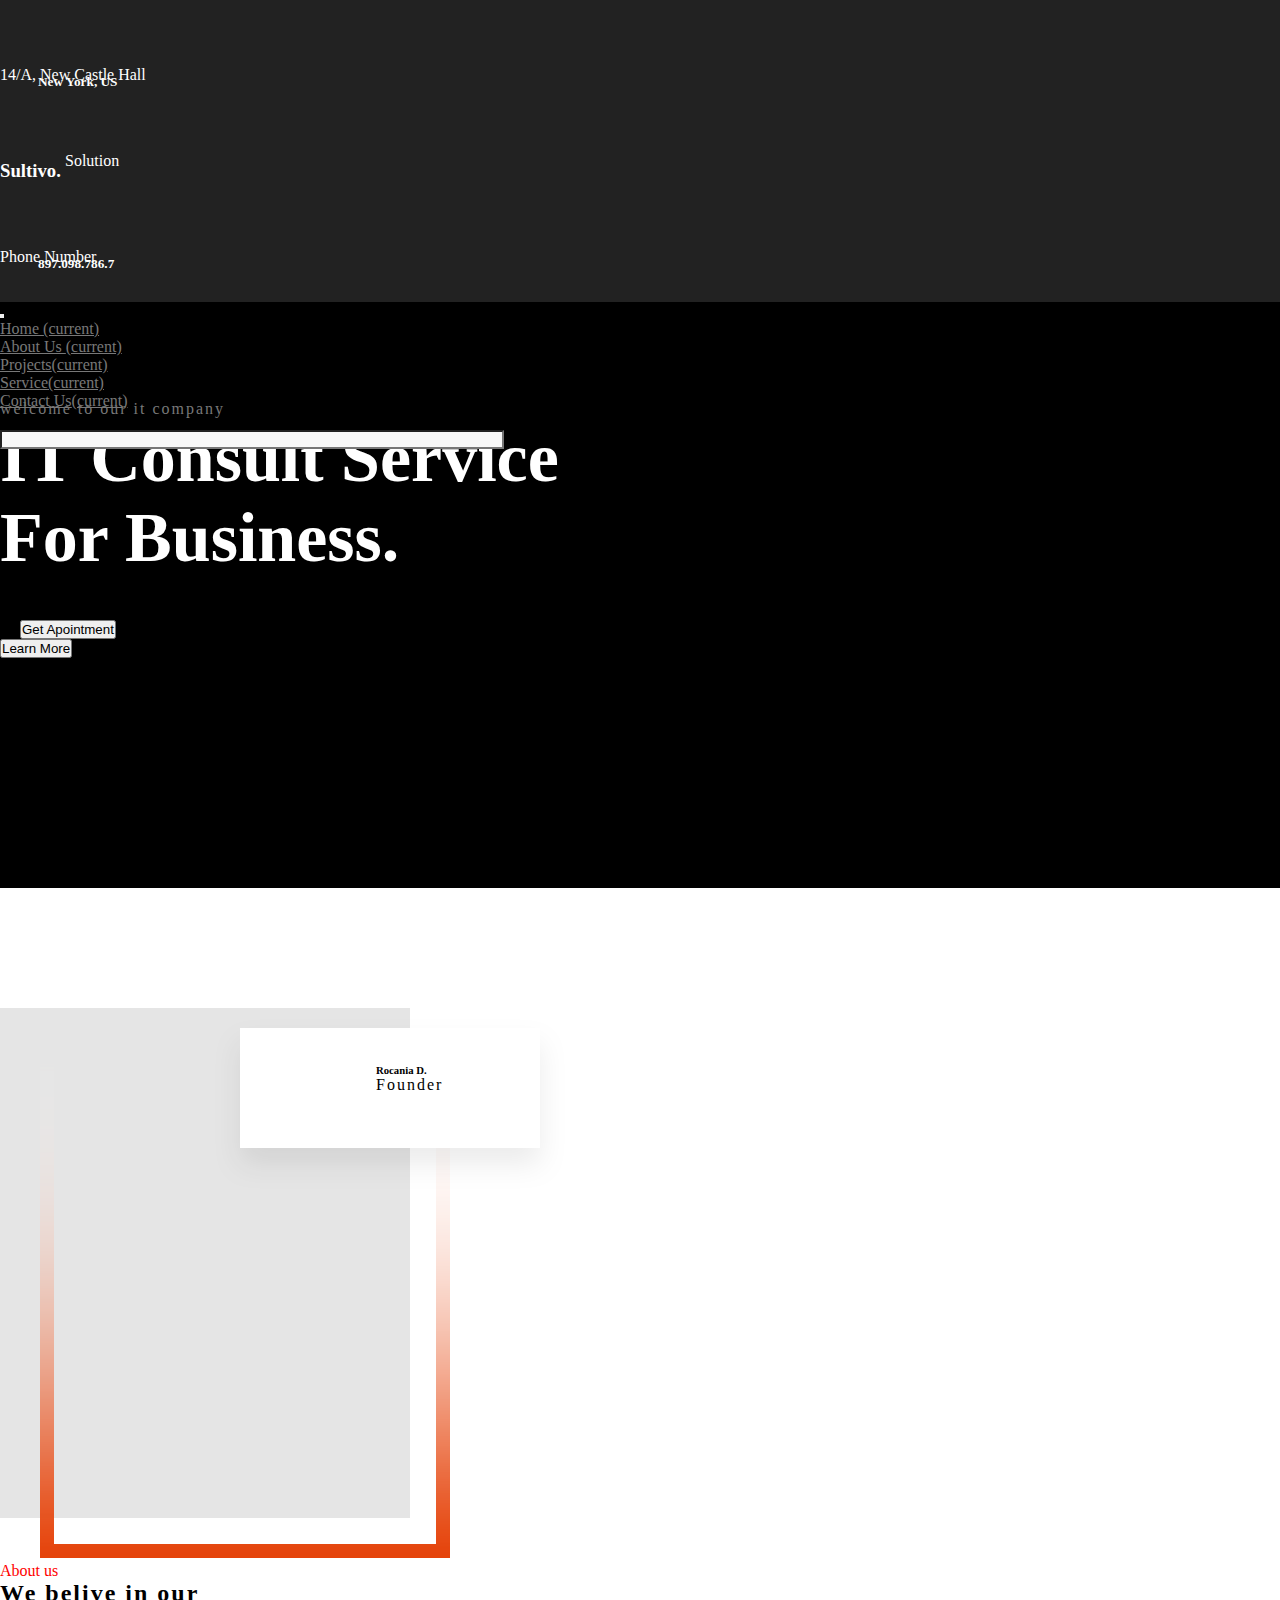
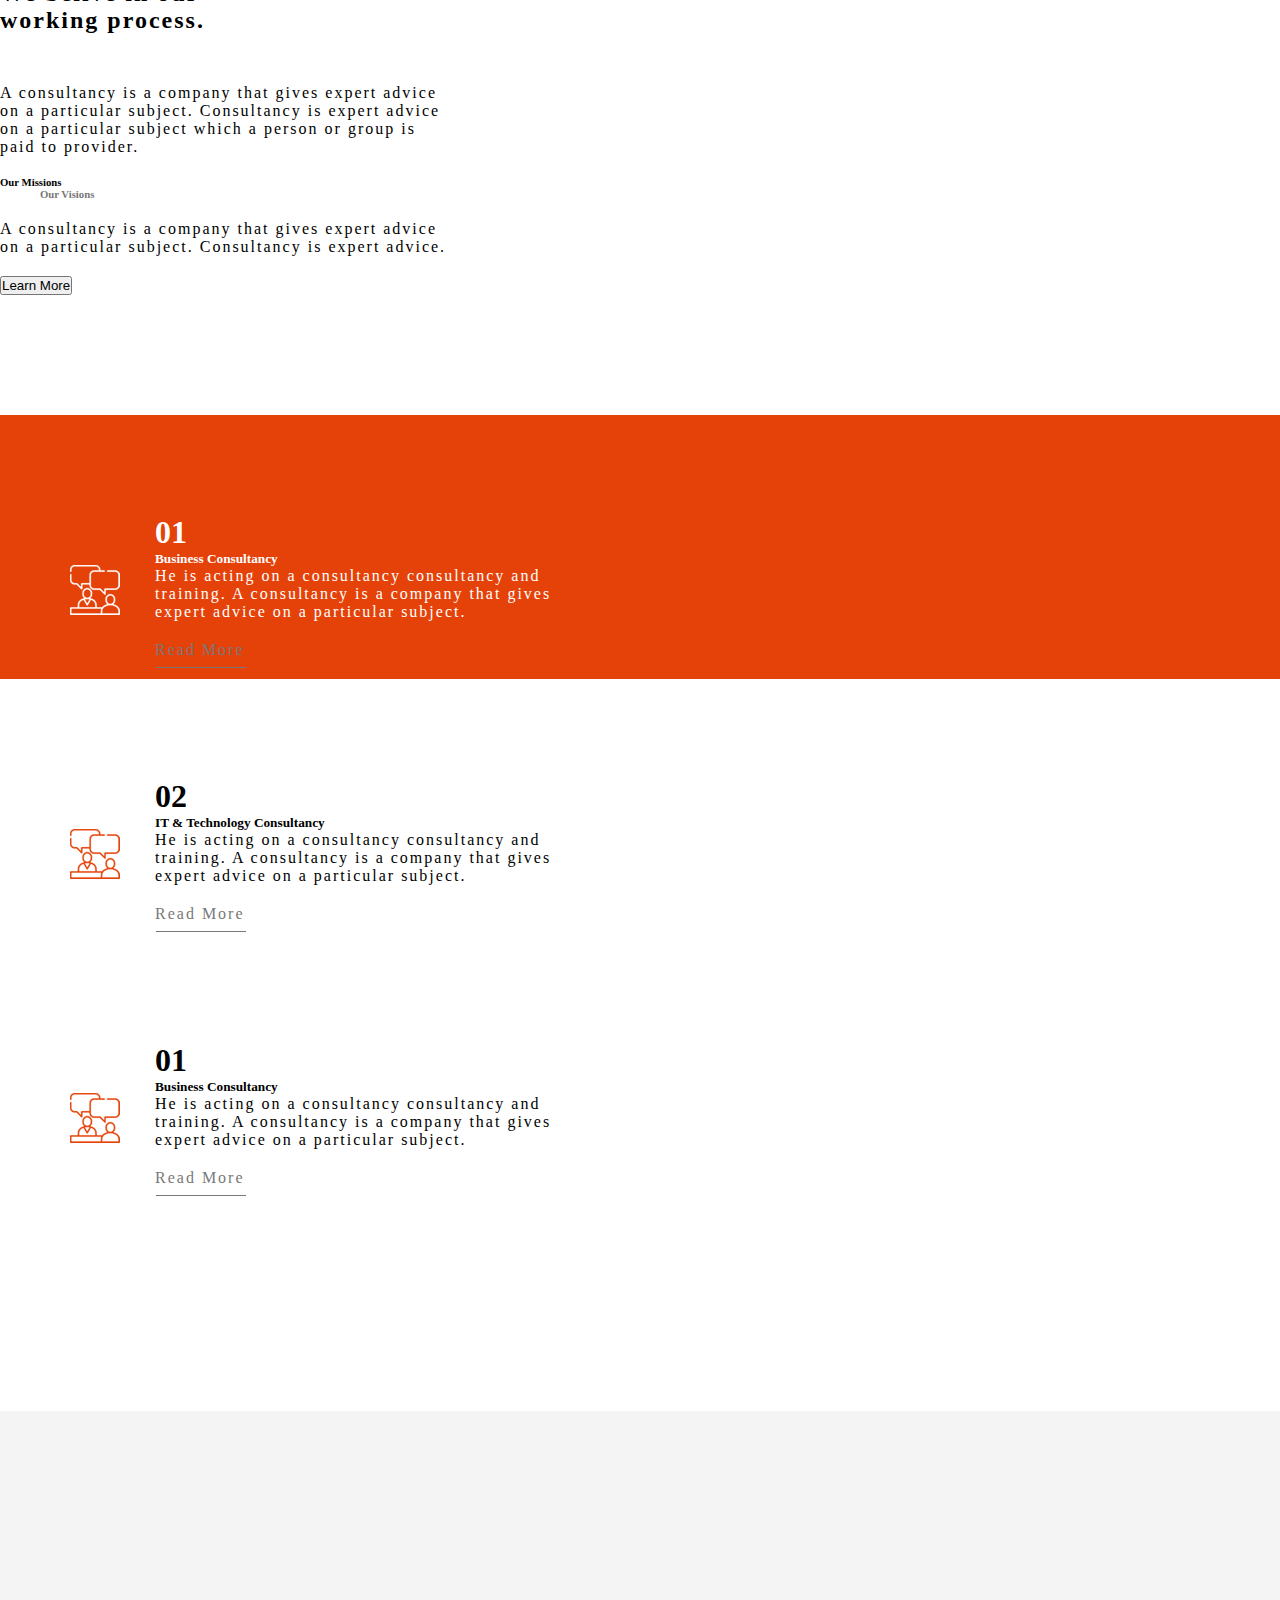
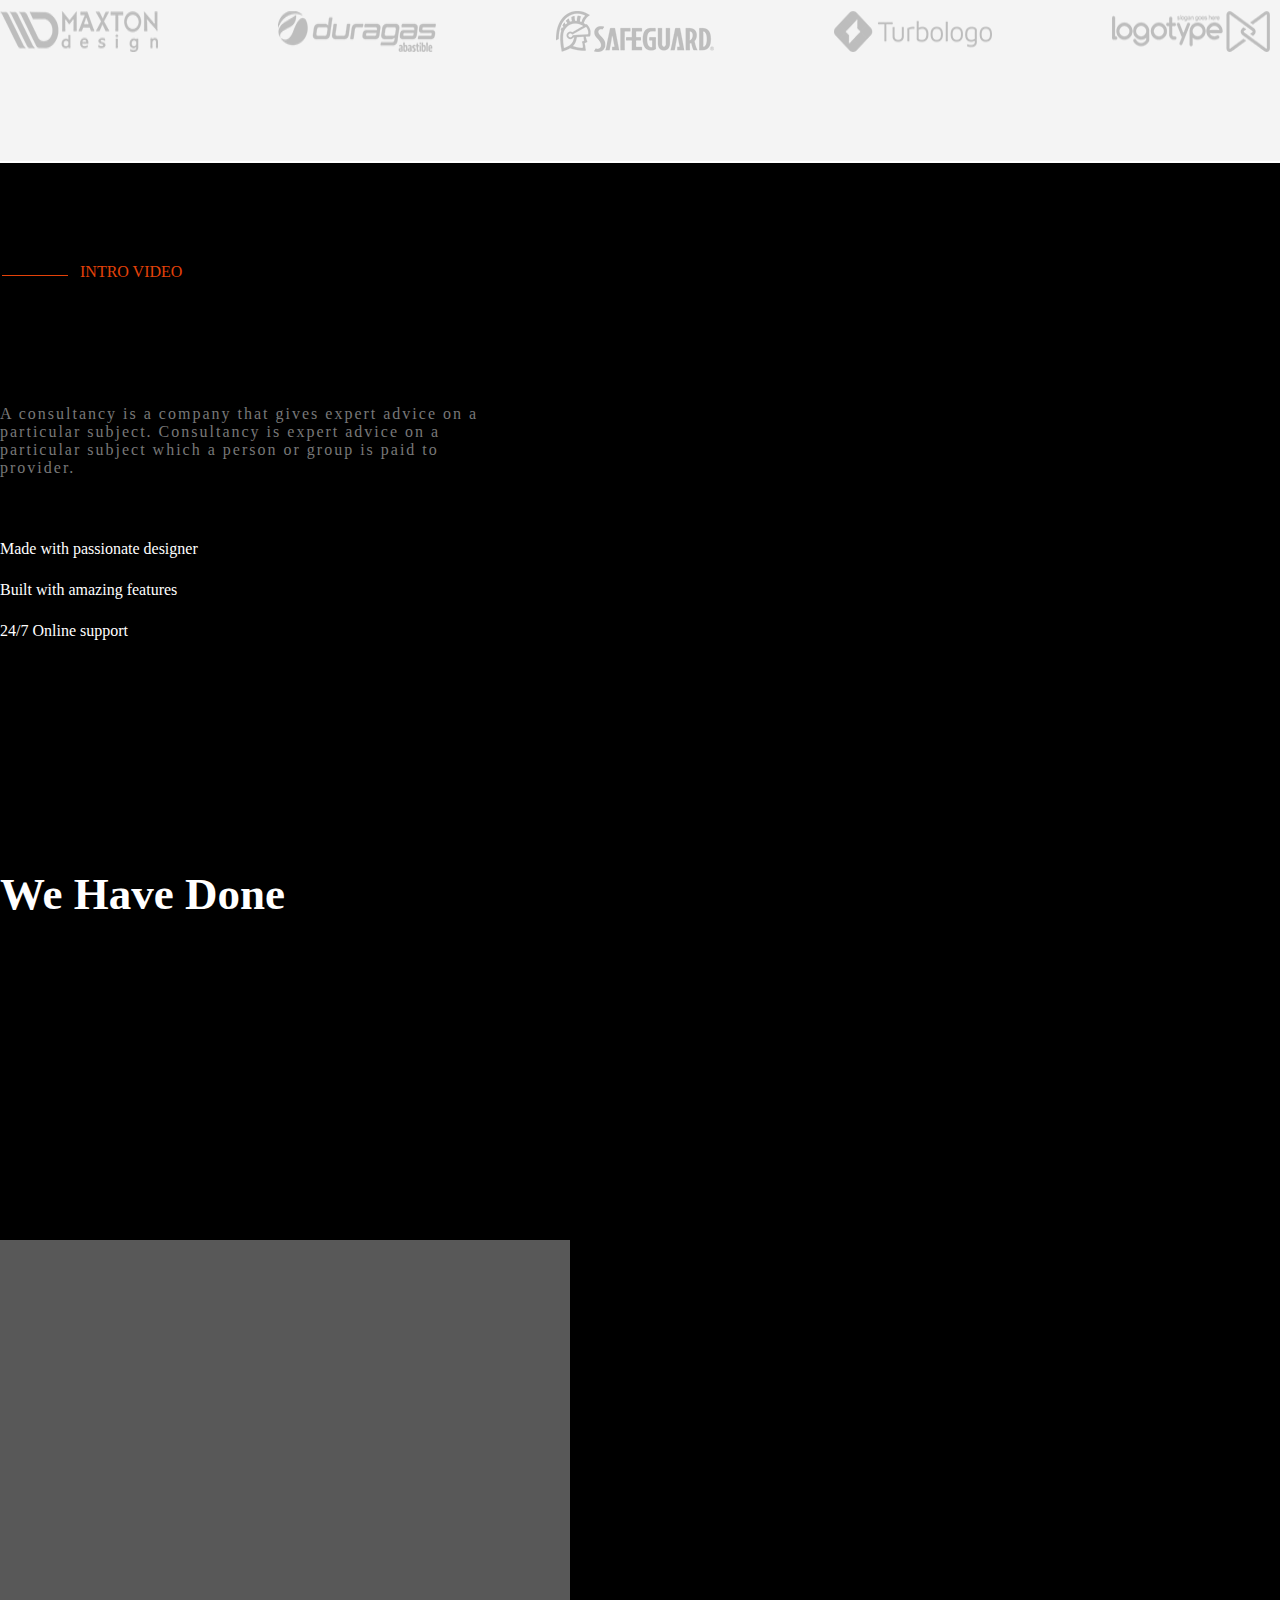
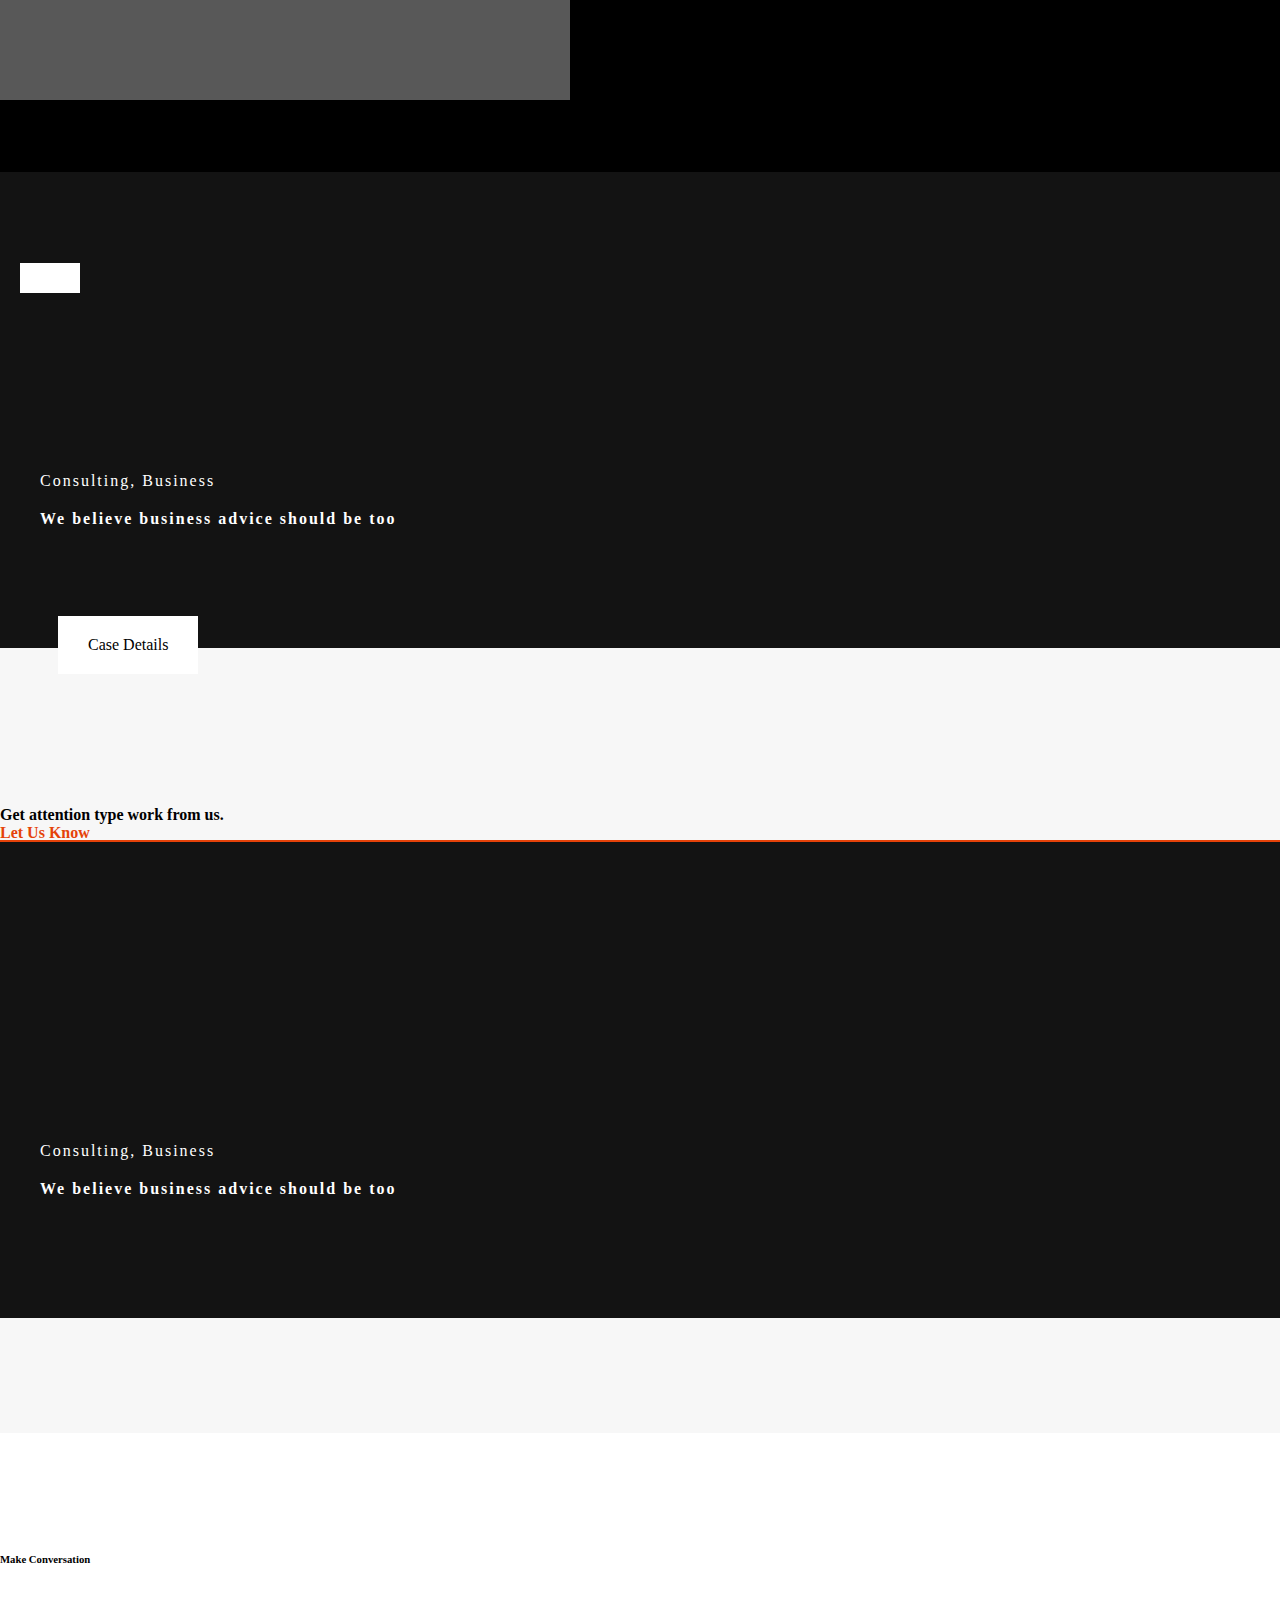
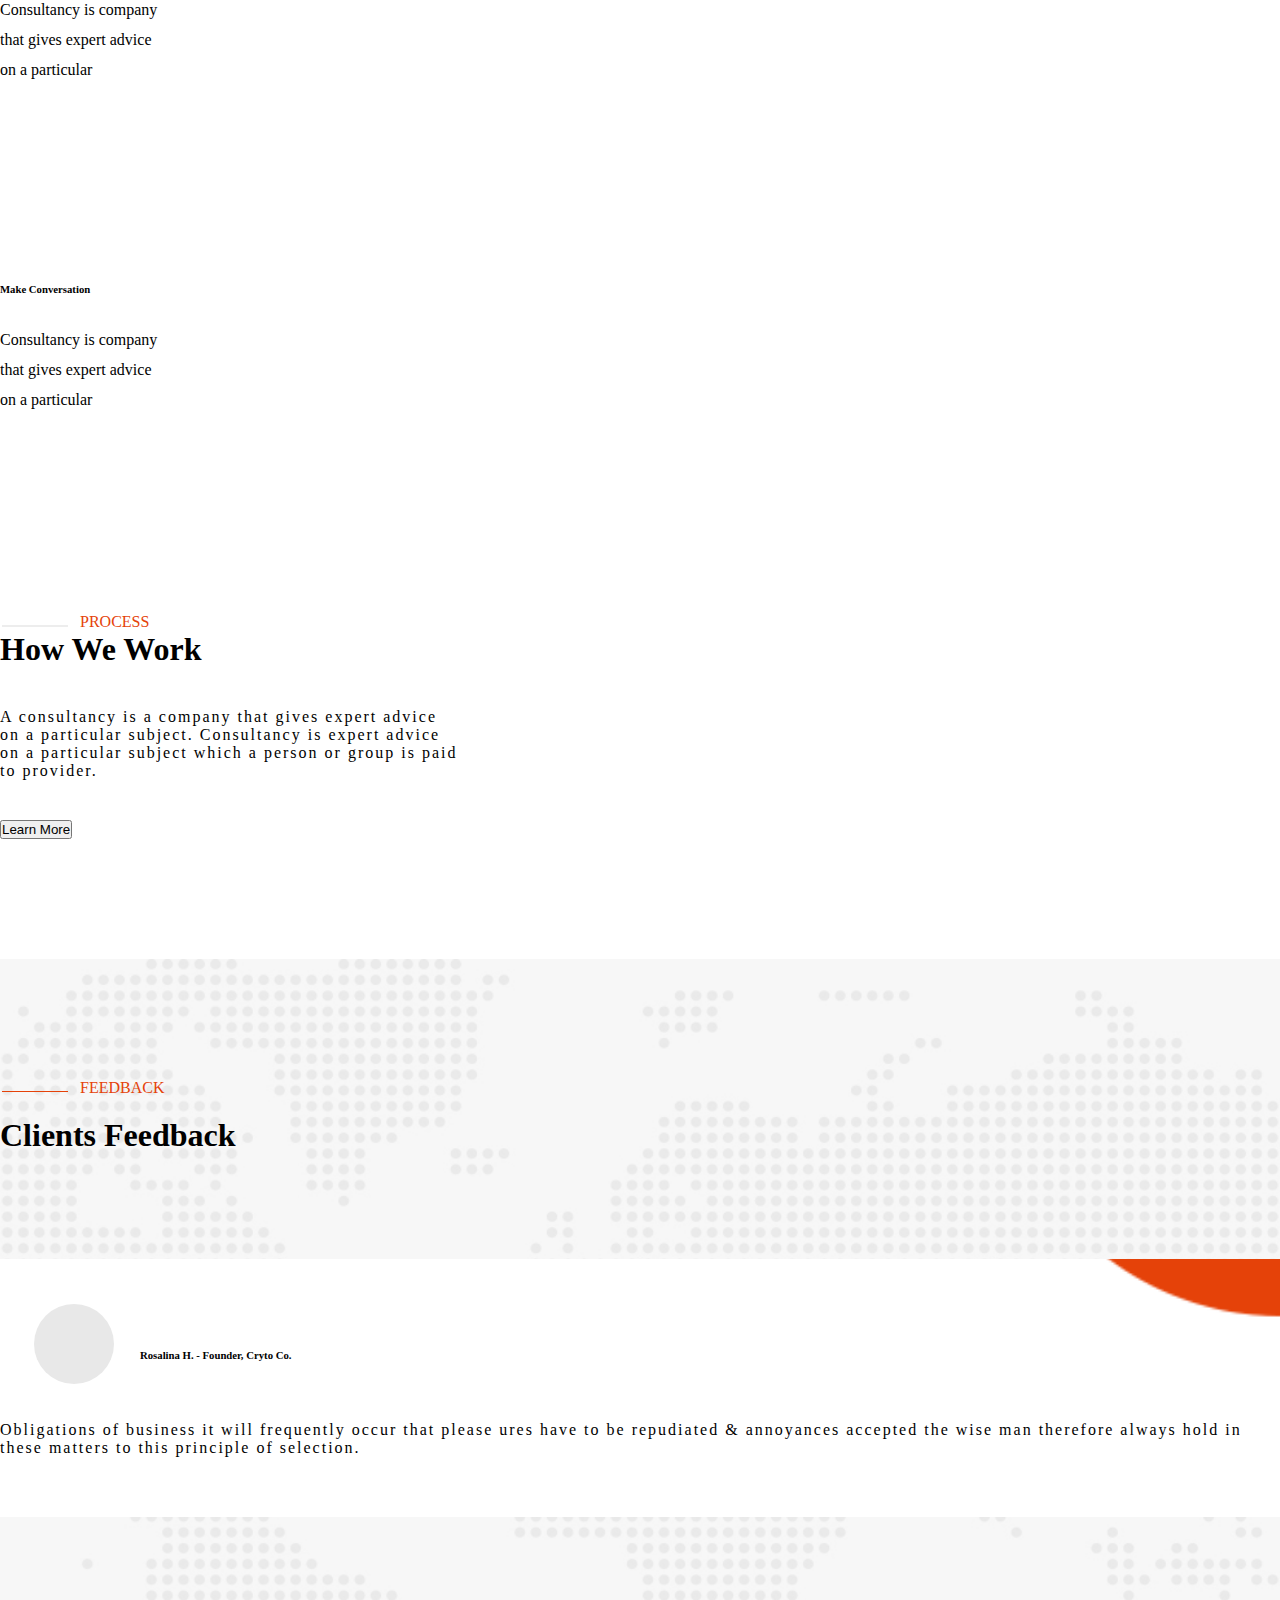
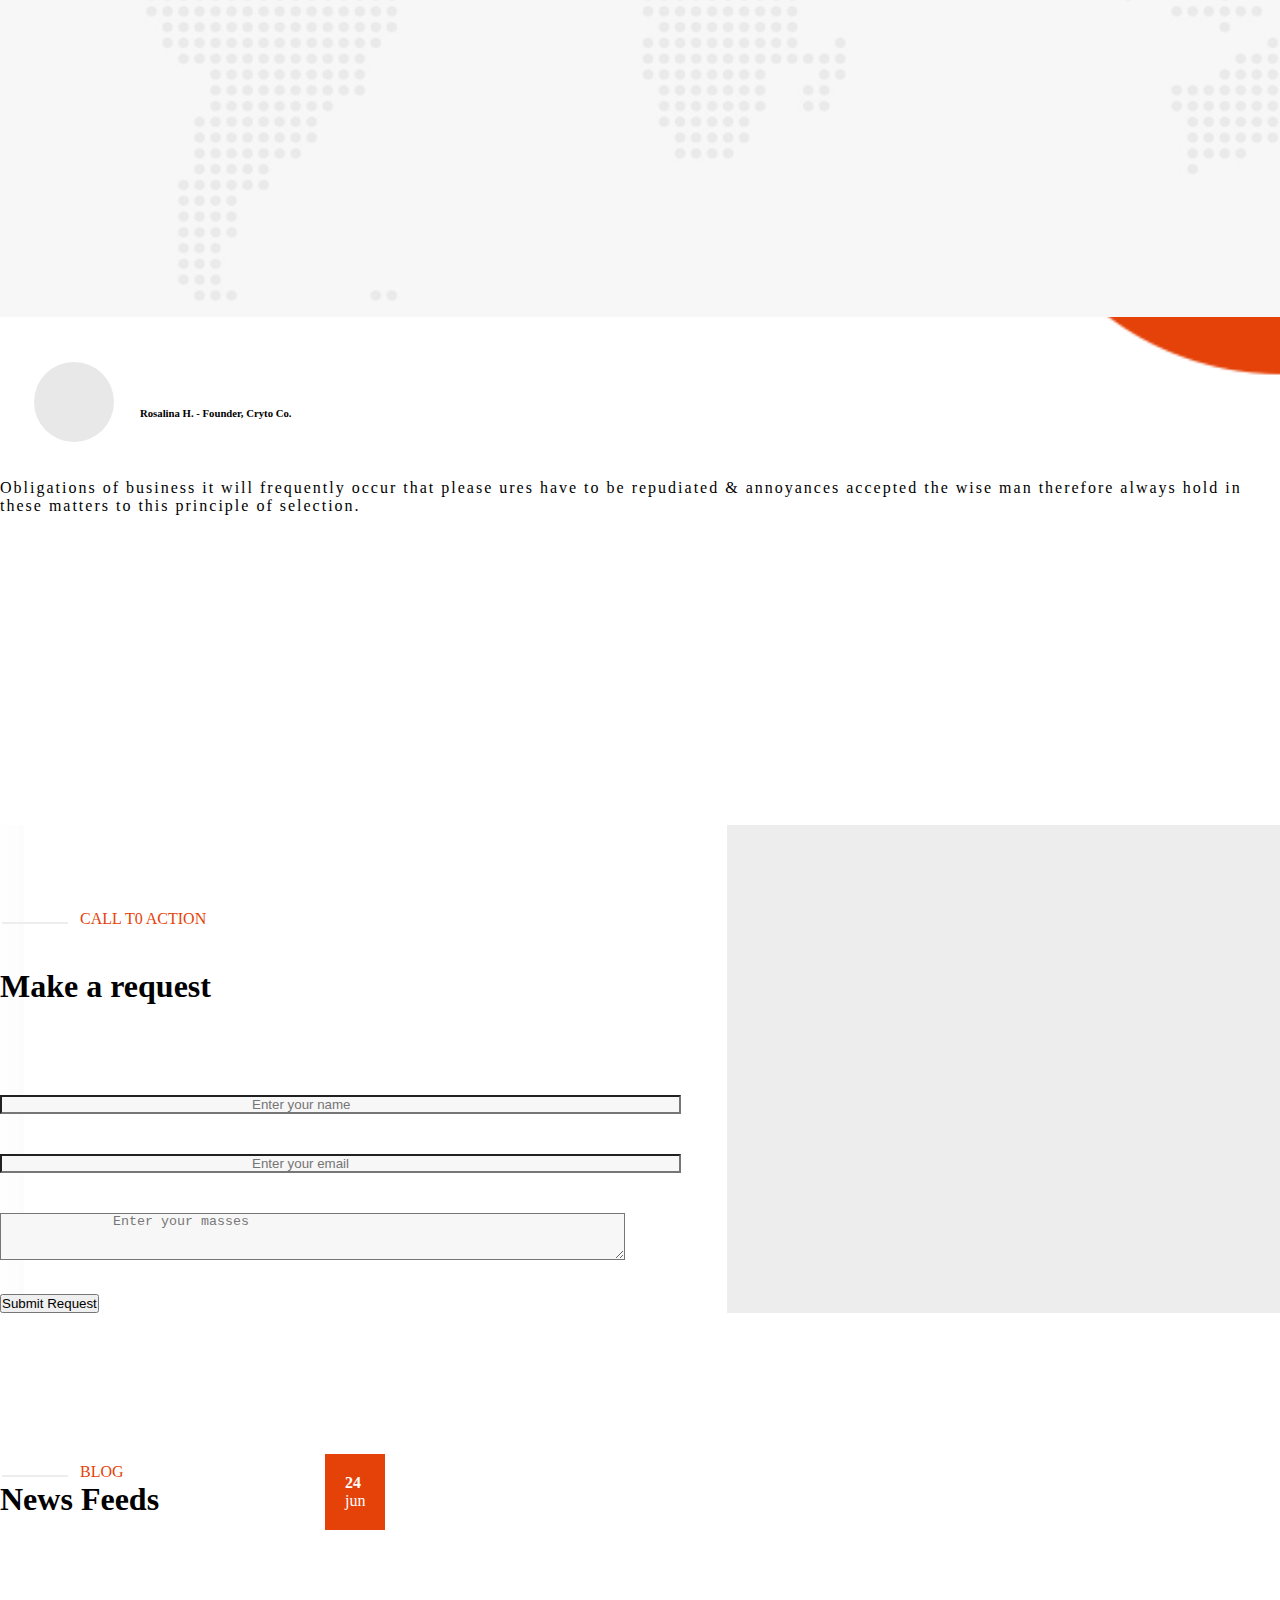
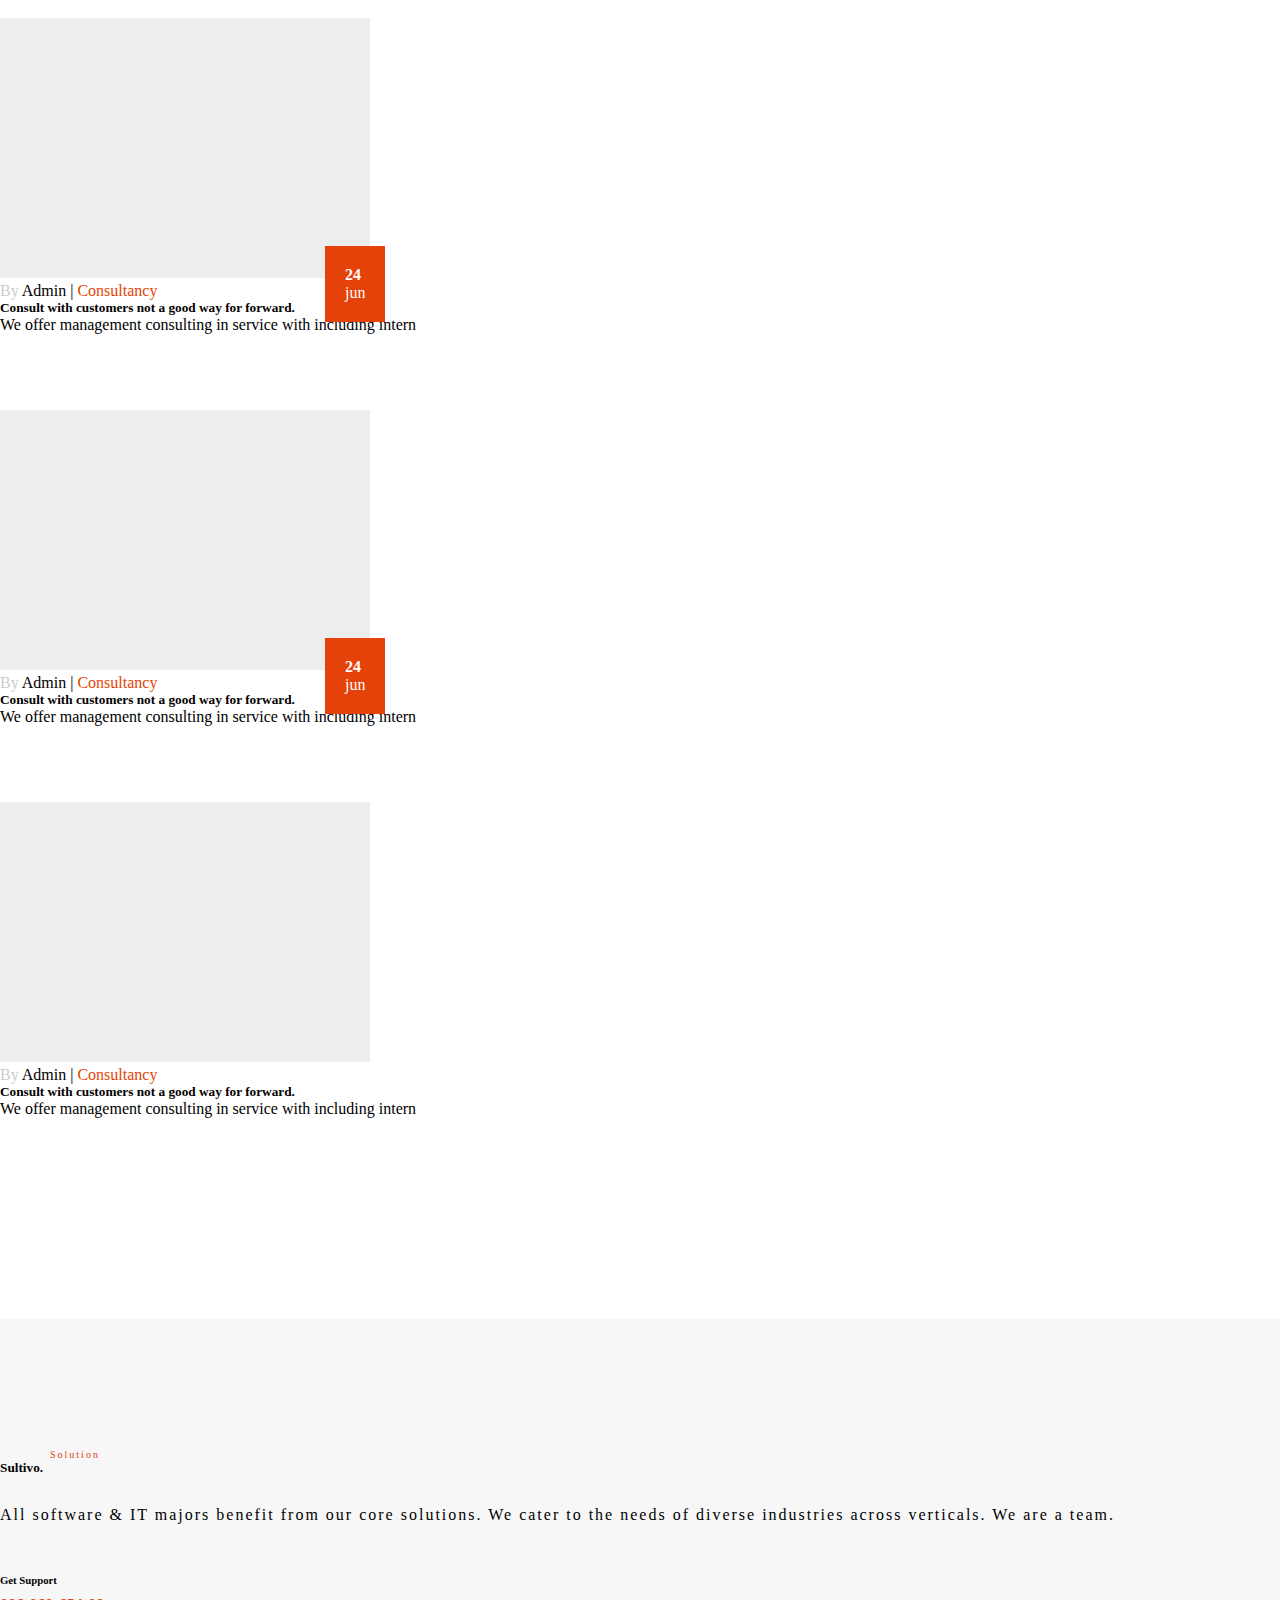
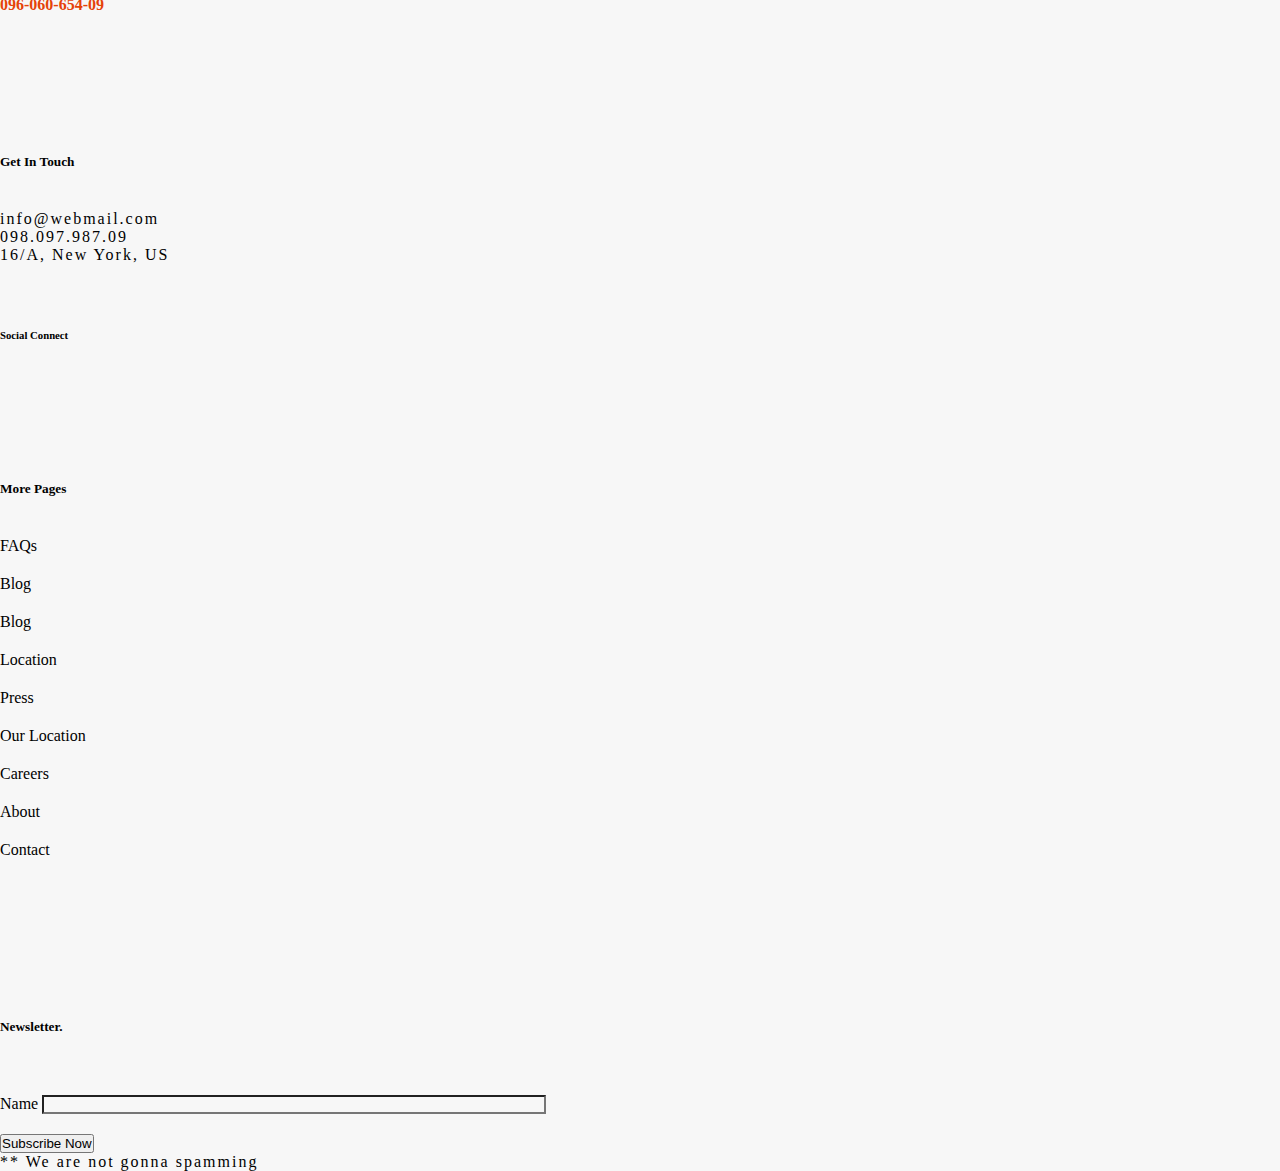
<file: index.html>
<!DOCTYPE html>
<html lang="en">

<head>
  <title>Title</title>
  <!-- Required meta tags -->
  <meta charset="utf-8" />
  <meta name="viewport" content="width=device-width, initial-scale=1, shrink-to-fit=no" />
  <link rel="stylesheet" href="https://cdnjs.cloudflare.com/ajax/libs/font-awesome/6.3.0/css/all.min.css"
    integrity="sha512-SzlrxWUlpfuzQ+pcUCosxcglQRNAq/DZjVsC0lE40xsADsfeQoEypE+enwcOiGjk/bSuGGKHEyjSoQ1zVisanQ=="
    crossorigin="anonymous" referrerpolicy="no-referrer" />
  <!-- Bootstrap CSS v5.2.1 -->
  <link href="https://cdn.jsdelivr.net/npm/bootstrap@5.2.1/dist/css/bootstrap.min.css" rel="stylesheet"
    integrity="sha384-iYQeCzEYFbKjA/T2uDLTpkwGzCiq6soy8tYaI1GyVh/UjpbCx/TYkiZhlZB6+fzT" crossorigin="anonymous" />
  <link rel="stylesheet" href="assets/css/style.css" />
  <link rel="stylesheet" href="assets/css/responsive.css">
</head>
<body>
 <header>
    <div class="container">
      <div class="header-item">
        <div class="row">
          <div class="col-lg-4">
            <div class="header-main ms-5">
              <div class="header-icon-text d-flex">
                <i class="fa-solid fa-location-dot"></i>
                <p>14/A, New Castle Hall</p>
              </div>
              <h5>New York, US</h5>
            </div>
          </div>
          <div class="col-lg-4 d-flex justify-content-center">
            <div class="header-main">
              <p class="solution">Solution</p>
              <h3>Sultivo.</h3>
            </div>
          </div>
          <div class="col-lg-4 d-flex justify-content-end pe-5">
            <div class="header-main">
              <div class="header-icon-text d-flex">
                <i class="fa-solid fa-phone"></i>
                <p>Phone Number</p>
              </div>
              <h5>897.098.786.7</h5>
            </div>
          </div>
        </div>
      </div>
    </div>
    <div class="container">
      <nav class="navbar navbar-expand-lg bg-light ">
        <button class="navbar-toggler d-lg-none" type="button" data-bs-toggle="collapse"
          data-bs-target="#collapsibleNavId" aria-controls="collapsibleNavId" aria-expanded="false"
          aria-label="Toggle navigation">
          <span class="navbar-toggler-icon"></span>
        </button>
        <div class="collapse navbar-collapse nav-menu" id="collapsibleNavId">
          <ul class="navbar-nav me-auto mt-2 mt-lg-0">
            <li class="nav-item">
              <a class="nav-link active" href="#" aria-current="page">Home <span
                  class="visually-hidden">(current)</span></a>
            </li>
            <li class="nav-item">
              <a class="nav-link active" href="about.html" aria-current="page">About Us <span
                  class="visually-hidden">(current)</span></a>
            </li>
            <li class="nav-item">
              <a class="nav-link active" href="project.html" aria-current="page">Projects<span
                  class="visually-hidden">(current)</span></a>
            </li>
            <li class="nav-item">
              <a class="nav-link active" href="service.html" aria-current="page">Service<span
                  class="visually-hidden">(current)</span></a>
            </li>
            <li class="nav-item">
              <a class="nav-link active" href="#" aria-current="page">Contact Us<span
                  class="visually-hidden">(current)</span></a>
            </li>
          </ul>
          <form class="d-flex " role="search">
            <input class="form-control me-2" type="search" placeholder="Search" aria-label="Search">
          </form>
          <ul class="d-flex man-icon">
            <li class="ms-5 sm-ms-0">
              <a href="#"> <i class="fa-regular fa-user"></i></a>
            </li>
            <li class="me-5"><a href="#"><i class="fa-solid fa-bars"></i></a></li>
          </ul>
        </div>
      </nav>
    </div>
  </header> 
<section id="banner">
    <div class="banner-main">
      <div class="banner-inner">
        <div class="banner-text text-center">
          <p>welcome to our it company</p>
          <h1>IT Consult Service <br>
            For Business.</h1>
      <div class="banner-btn d-flex justify-content-center">
             <div class="btn-one me-4">
              <button type="button" class="btn btn-primary  ">Get Apointment</button>
            </div>
            <button type="button" class="btn btn-primary ">Learn More</button>
        </div>
      </div>
      </div>
    </div>
    
   <!-- <div class="banner-inner">
        <div class="banner-text text-center">
          <p>welcome to our it company</p>
          <h1>IT Consult Service <br>
            For Business.</h1>
       <div class="banner-btn d-flex justify-content-center">
       <div class="btn-one me-4">
              <button type="button" class="btn btn-primary  ">Get Apointment</button>
            </div>
            <button type="button" class="btn btn-primary ">Learn More</button>
          </div>
        </div>
      </div>   
      <div class="banner-inner">
        <div class="banner-text text-center">
          <p>welcome to our it company</p>
          <h1>IT Consult Service <br>
            For Business.</h1> -->
<!-- <div class="banner-btn d-flex justify-content-center"> 
          <div class="btn-one me-4">
              <button type="button" class="btn btn-primary  ">Get Apointment</button>
            </div>
            <button type="button" class="btn btn-primary ">Learn More</button>
          </div>
      </div>
      </div>  -->
    
  </section> 

  <section id="about">
    <div class="container">
      <div class="row">
        <div class="col-md-6">
          <div class="img-text">
            <img src="assets/images/box.png" alt="">
            <div class="text">
              <h6>Rocania D.</h6>
              <p>Founder</p>
            </div>
          </div>
        </div>
        <div class="col-md-6">
          <span class="ms-5">About us</span>
          <h2>We belive in our <br>
            working process.</h2>
          <p>A consultancy is a company that gives expert advice on a
            particular subject. Consultancy is expert advice on a particular
            subject which a person or group is paid to provider.</p>
          <div class="text-inline d-flex">
            <h6>Our Missions</h6>
            <h6 class="gray">Our Visions</h6>
          </div>
          <p>A consultancy is a company that gives expert advice on a
            particular subject. Consultancy is expert advice.</p>
          <div class="btn">
            <button type="button" class="btn btn-primary  ">Learn More</button>
          </div>
        </div>
      </div>
    </div>
    </div>
    <div class="container">
      <div class="box">
        <div class="row">
          <div class="col-lg-6 bg-one">
            <div class="box-img">
              <img src="assets/images/icon.png" alt="">
            </div>
            <div class="box-text ">
              <h1>01</h1>
              <h5>Business Consultancy</h5>
              <p>He is acting on a consultancy consultancy and training.
                A consultancy is a company that gives expert advice
                on a particular subject.</p>
              <p class="read-more">Read More</p>
            </div>
          </div>
          <div class="col-lg-6 bg-light">
            <div class="box-img">
              <img src="assets/images/icon-two.png" alt="">
            </div>
            <div class="box-text-two ">
              <h1>02</h1>
              <h5>IT & Technology Consultancy</h5>
              <p>He is acting on a consultancy consultancy and training.
                A consultancy is a company that gives expert advice
                on a particular subject.</p>
              <p class="read-more">Read More</p>
            </div>
          </div>
        </div>
      </div>
      <div class="box-two">
        <div class="row">
          <div class="col-lg-6 bg-light  background">
            <div class="box-img">
              <img src="assets/images/icon-two.png" alt="">
            </div>
            <div class="box-text-two ">
              <h1>01</h1>
              <h5>Business Consultancy</h5>
              <p>He is acting on a consultancy consultancy and training.
                A consultancy is a company that gives expert advice
                on a particular subject.</p>
              <p class="read-more">Read More</p>
            </div>
          </div>
          <div class="col-lg-6 bg-black background">
            <div class="box-img">
              <img src="assets/images/icon.png" alt="">
            </div>
            <div class="box-text ">
              <h1>02</h1>
              <h5>IT & Technology Consultancy</h5>
              <p>He is acting on a consultancy consultancy and training.
                A consultancy is a company that gives expert advice
                on a particular subject.</p>
              <p class="read-more">Read More</p>
            </div>
          </div>
        </div>
      </div>
    </div>
    <div class="background-color">
      <div class="bg-up">
        <div class="container">
          <div class="bg-logo">
          <img src="assets/images/logo-one.png" alt="">
          <img src="assets/images/logo-two.png" alt="">
          <img src="assets/images/logo-three.png" alt="">
          <img src="assets/images/logo-four.png" alt="">
          <img src="assets/images/logo-five.png" alt="">
        </div>
      </div>
      </div>
    </div>
  </section>
  <section id="intro">
    <div class="container">
      <div class="row">
        <div class="col-md-6">
          <div class="intro-text">
            <div class="color-line">
              <span>Intro Video</span>
            </div>
            <h2>Whats our work
              process here</h2>
            <p>A consultancy is a company that gives expert advice on a
              particular subject. Consultancy is expert advice on a particular
              subject which a person or group is paid to provider.</p>
          </div>
          <div class="intro-icon-text">
            <div class="intro-icon-text-one d-flex">
              <i class="fa-solid fa-check"></i>
              <p>Made with passionate designer</p>
            </div>
            <div class="intro-icon-text-one d-flex">
              <i class="fa-solid fa-check"></i>
              <p>Built with amazing features</p>
            </div>
            <div class="intro-icon-text-one d-flex">
              <i class="fa-solid fa-check"></i>
              <p>24/7 Online support</p>
            </div>
          </div>
          <div class="intro-bottom">
            <span>case study</span>
            <h2>We Have Done</h2>
          </div>
        </div>
        <div class="col-md-6">
          <div class="video-img text-end">
            <img src="assets/images/bg.png" alt="">
            <div class="video-icon">
              <a class="my-video-links" data-autoplay="true" data-vbtype="video" href="https://youtu.be/mVeAD3nbXGs"><i
                  class="fa-solid fa-play"></i></a>
            </div>
          </div>
          <div class="v-icon text-end">
            <i class="fa-solid fa-arrow-left"></i>
            <i class="fa-solid fa-arrow-right"></i>
          </div>
        </div>
      </div>
    </div>
  </section>
  <section id="intro-box">
    <div class="intro-box">
      <div class="container">
        <div class="row">
          <div class="col-lg-6">
            <div class="intro-box-one">
              <p>Consulting, Business</p>
              <h4>We believe business advice should be too</h4>
            </div>
            <div class="case-details">
              <p>
                Case Details
              </p>
            </div>
            <div class="intro-text d-flex">
              <h4>Get attention type work from us. </h4>
              <h4 class="let-us">Let Us Know</h4>
            </div>
          </div>
          <div class="col-lg-6">
            <div class="intro-box-one">
              <p>Consulting, Business</p>
              <h4>We believe business advice should be too</h4>
            </div>
          </div>
        </div>
      </div>
    </div>
  </section>
  <section id="work">
    <div class="container">
      <div class="row">
        <div class="col-lg-3 ">
          <div class="work-icon-text text-center ">
            <i class="fa-solid fa-people-roof"></i>
            <h6>Make Conversation</h6>
            <p>Consultancy is company <br>
              that gives expert advice <br>
              on a particular</p>
          </div>
        </div>
        <div class="col-lg-3">
          <div class="work-icon-text text-center ">
            <i class="fa-solid fa-people-roof"></i>
            <h6>Make Conversation</h6>
            <p>Consultancy is company <br>
              that gives expert advice <br>
              on a particular</p>
          </div>
        </div>
        <div class="col-lg-6">
          <div class="process">
            <div class="color-line-two">
              <span>Process</span>
            </div>
            <h1>How We Work</h1>
            <p>A consultancy is a company that gives expert advice on a
              particular subject. Consultancy is expert advice on a particular
              subject which a person or group is paid to provider.</p>
            <div class="btn">
              <button type="button" class="btn btn-primary  ">Learn More</button>
            </div>
          </div>
        </div>
      </div>
    </div>
  </section>
  <section id="feedback">
    <div class="container">
      <div class="feedback-main">
        <div class="color-line">
          <span>FEEDBACK</span>
          <h1>Clients Feedback</h1>
        </div>
        <div class="row">
          <div class="col-lg-6">
            <div class="feedback-text">
              <div class="feedback-icon">
                <i class="fa-solid fa-star"></i>
                <i class="fa-solid fa-star"></i>
                <i class="fa-solid fa-star"></i>
                <i class="fa-solid fa-star"></i>
                <i class="fa-solid fa-star"></i>
              </div>
              <h6>Rosalina H. - Founder, Cryto Co.</h6>
              <p>Obligations of business it will frequently occur that please ures have to be repudiated & annoyances
                accepted the wise man therefore always hold in these matters to this principle of selection.</p>
            </div>
          </div>
          <div class="col-lg-6">
            <div class="feedback-text">
              <div class="feedback-icon">
                <i class="fa-solid fa-star"></i>
                <i class="fa-solid fa-star"></i>
                <i class="fa-solid fa-star"></i>
                <i class="fa-solid fa-star"></i>
                <i class="fa-solid fa-star"></i>
              </div>
              <h6>Rosalina H. - Founder, Cryto Co.</h6>
              <p>Obligations of business it will frequently occur that please ures have to be repudiated & annoyances
                accepted the wise man therefore always hold in these matters to this principle of selection.</p>
            </div>
          </div>
        </div>
      </div>
    </div>
  </section>
  <div class="callToAction">
    <div class="container">
      <div class="callToAction-main">
        <div class="color-line-two">
          <span>Call T0 Action</span>
        </div>
        <div class="callToAction-text">
          <h1>Make a request</h1>
          <form action="call">
            <input type="name" placeholder="Enter your name">
            <input type="name" placeholder="Enter your email">
          </form>
          <textarea id="freeform" name="freeform" rows="3" cols="76">
              Enter your masses
              </textarea>
        </div>
        <div class="btn">
          <button type="button" class="btn btn-primary  ">Submit Request</button>
        </div>
      </div>
    </div>
  </div>
  <section id="blog">
    <div class="container">
      <div class="blog-main text-center">
        <div class="color-line-two">
          <span>BLOG</span>
        </div>
        <h1>News Feeds</h1>
      </div>
      <div class="card-main">
        <div class="row row-cols-1 row-cols-md-3 g-4">
          <div class="col">
            <div class="card h-100">
              <img src="assets/images/card.png" class="card-img-top" alt="...">
              <div class="card-body">
                <p> <span class="by">By</span> Admin | <span class="concult"> Consultancy</span> </p>
                <h5 class="card-title">Consult with customers not
                  a good way for forward.</h5>
                <p class="card-text">We offer management consulting in service with including intern
                </p>
                <div class="blog-box">
                  <h4>24</h4>
                  <p>jun</p>
                </div>
              </div>
            </div>
          </div>
          <div class="col">
            <div class="card h-100">
              <img src="assets/images/card.png" class="card-img-top" alt="...">
              <div class="card-body">
                <p> <span class="by">By</span> Admin | <span class="concult"> Consultancy</span> </p>
                <h5 class="card-title">Consult with customers not
                  a good way for forward.</h5>
                <p class="card-text">We offer management consulting in service with including intern
                </p>
                <div class="blog-box">
                  <h4>24</h4>
                  <p>jun</p>
                </div>
              </div>
            </div>
          </div>
          <div class="col">
            <div class="card h-100">
              <img src="assets/images/card.png" class="card-img-top" alt="...">
              <div class="card-body">
                <p> <span class="by">By</span> Admin | <span class="concult"> Consultancy</span> </p>
                <h5 class="card-title">Consult with customers not
                  a good way for forward.</h5>
                <p class="card-text">We offer management consulting in service with including intern
                </p>
                <div class="blog-box">
                  <h4>24</h4>
                  <p>jun</p>
                </div>
              </div>
            </div>
          </div>
        </div>
      </div>
    </div>
    </div>
  </section>
  <footer>
    <div class="container">
     <div class="row">
      <div class="col-lg-3">
        <div class="footer-header">
          <p class="solution">Solution</p>
          <h5>Sultivo.</h5>
          <p>All software & IT majors benefit from
            our core solutions. We cater to the
            needs of diverse industries across
            verticals. We are a team.</p>
            <h6>Get Support
            </h6>
            <h4>  096-060-654-09</h4>
          
        </div>
      </div>
      <div class="col-lg-3">
        <div class="footer-header-two">
        <h5>Get In Touch</h5>
        <p>
          info@webmail.com
        </p>
        <p>
          098.097.987.09
        </p>
        <p>
          16/A, New York, US
        </p>
        <h6>Social Connect</h6>
        <div class="footer-icon">
          <i class="fa-brands fa-facebook"></i>
          <i class="fa-brands fa-twitter"></i>
          <i class="fa-brands fa-youtube"></i>
          <i class="fa-brands fa-linkedin"></i>
        </div>
      </div>
      </div>
      <div class="col-lg-3">
        <div class="footer-header-two">
          <h5>More Pages</h5>
        </div>
        <div class="row">
          <div class="col-lg">
            <div class="press">
            <p>
              FAQs
            </p>
            <p>
              Blog
            </p>
            <p>
              Blog
            </p>
            <p>
              Location
            </p>
            <p>
              Press
            </p>
          </div>
          </div>
          <div class="col-lg">
            <div class="press">
            <p>
              Our Location
            </p>
            <p>
              Careers
            </p>
            <p>
              About
            </p>
            <p>
              Contact
            </p>
          </div>
          </div>
        </div>
      </div>
      <div class="col-lg-3">
        <div class="footer-header-two">
          <h5>Newsletter.</h5>
          <div class="col-3">
            <label class="visually-hidden" for="specificSizeInputName">Name</label>
            <input type="text" class="form-control mb-3" id="specificSizeInputName" placeholder="Enter your email">
          </div>
         
          <div class="btn">
            <button type="button" class="btn btn-primary  ">Subscribe Now</button>
          </div>
          <p>** We are not gonna spamming</p>
        
        </div>
      </div>
     </div>
    </div>
  </footer>



  <!-- Bootstrap JavaScript Libraries -->
  <script src="https://cdn.jsdelivr.net/npm/@popperjs/core@2.11.6/dist/umd/popper.min.js"
    integrity="sha384-oBqDVmMz9ATKxIep9tiCxS/Z9fNfEXiDAYTujMAeBAsjFuCZSmKbSSUnQlmh/jp3"
    crossorigin="anonymous"></script>
  <script src="assets/js/jquery-1.12.4.min.js"></script>
  <script src="assets/js/slick.min.js"></script>
  <script src="https://cdn.jsdelivr.net/npm/bootstrap@5.2.1/dist/js/bootstrap.min.js"
    integrity="sha384-7VPbUDkoPSGFnVtYi0QogXtr74QeVeeIs99Qfg5YCF+TidwNdjvaKZX19NZ/e6oz"
    crossorigin="anonymous"></script>
  <script src="assets/js/custom.js"></script>
</body>

</html>
</file>
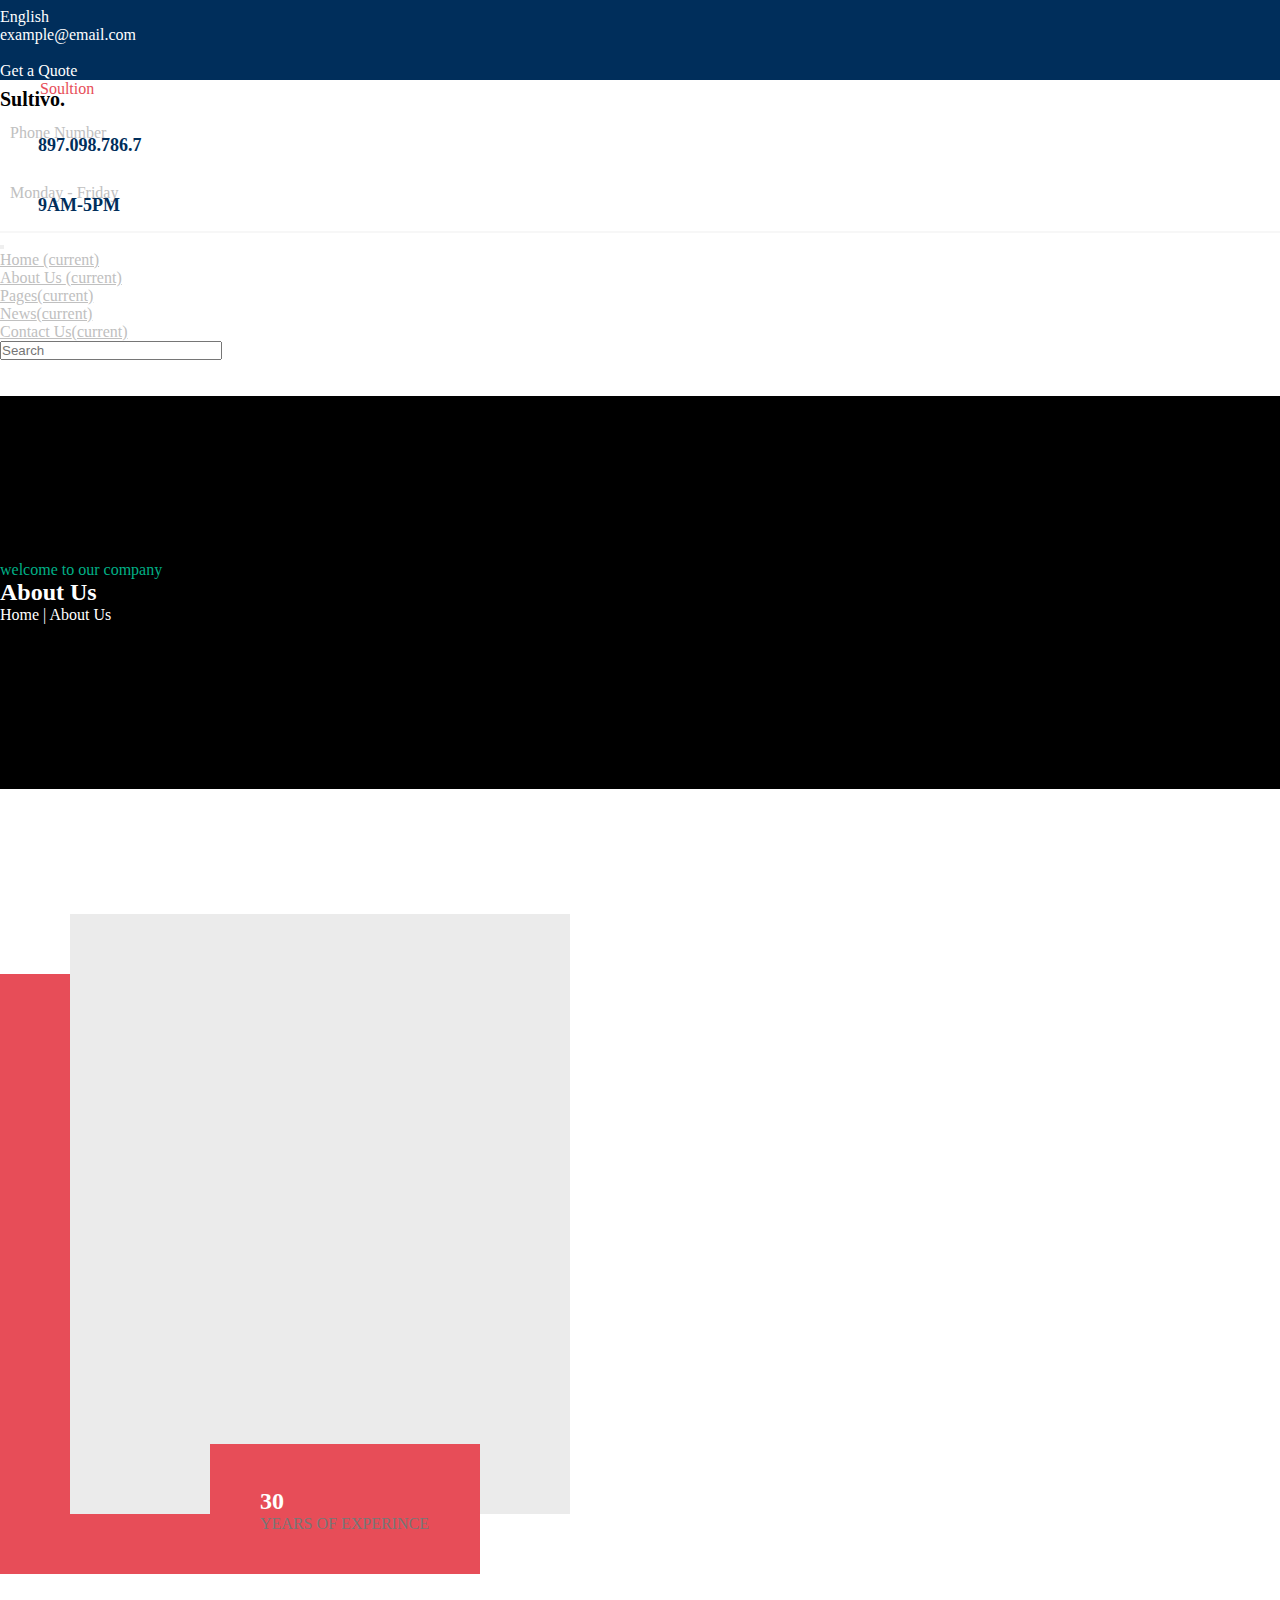
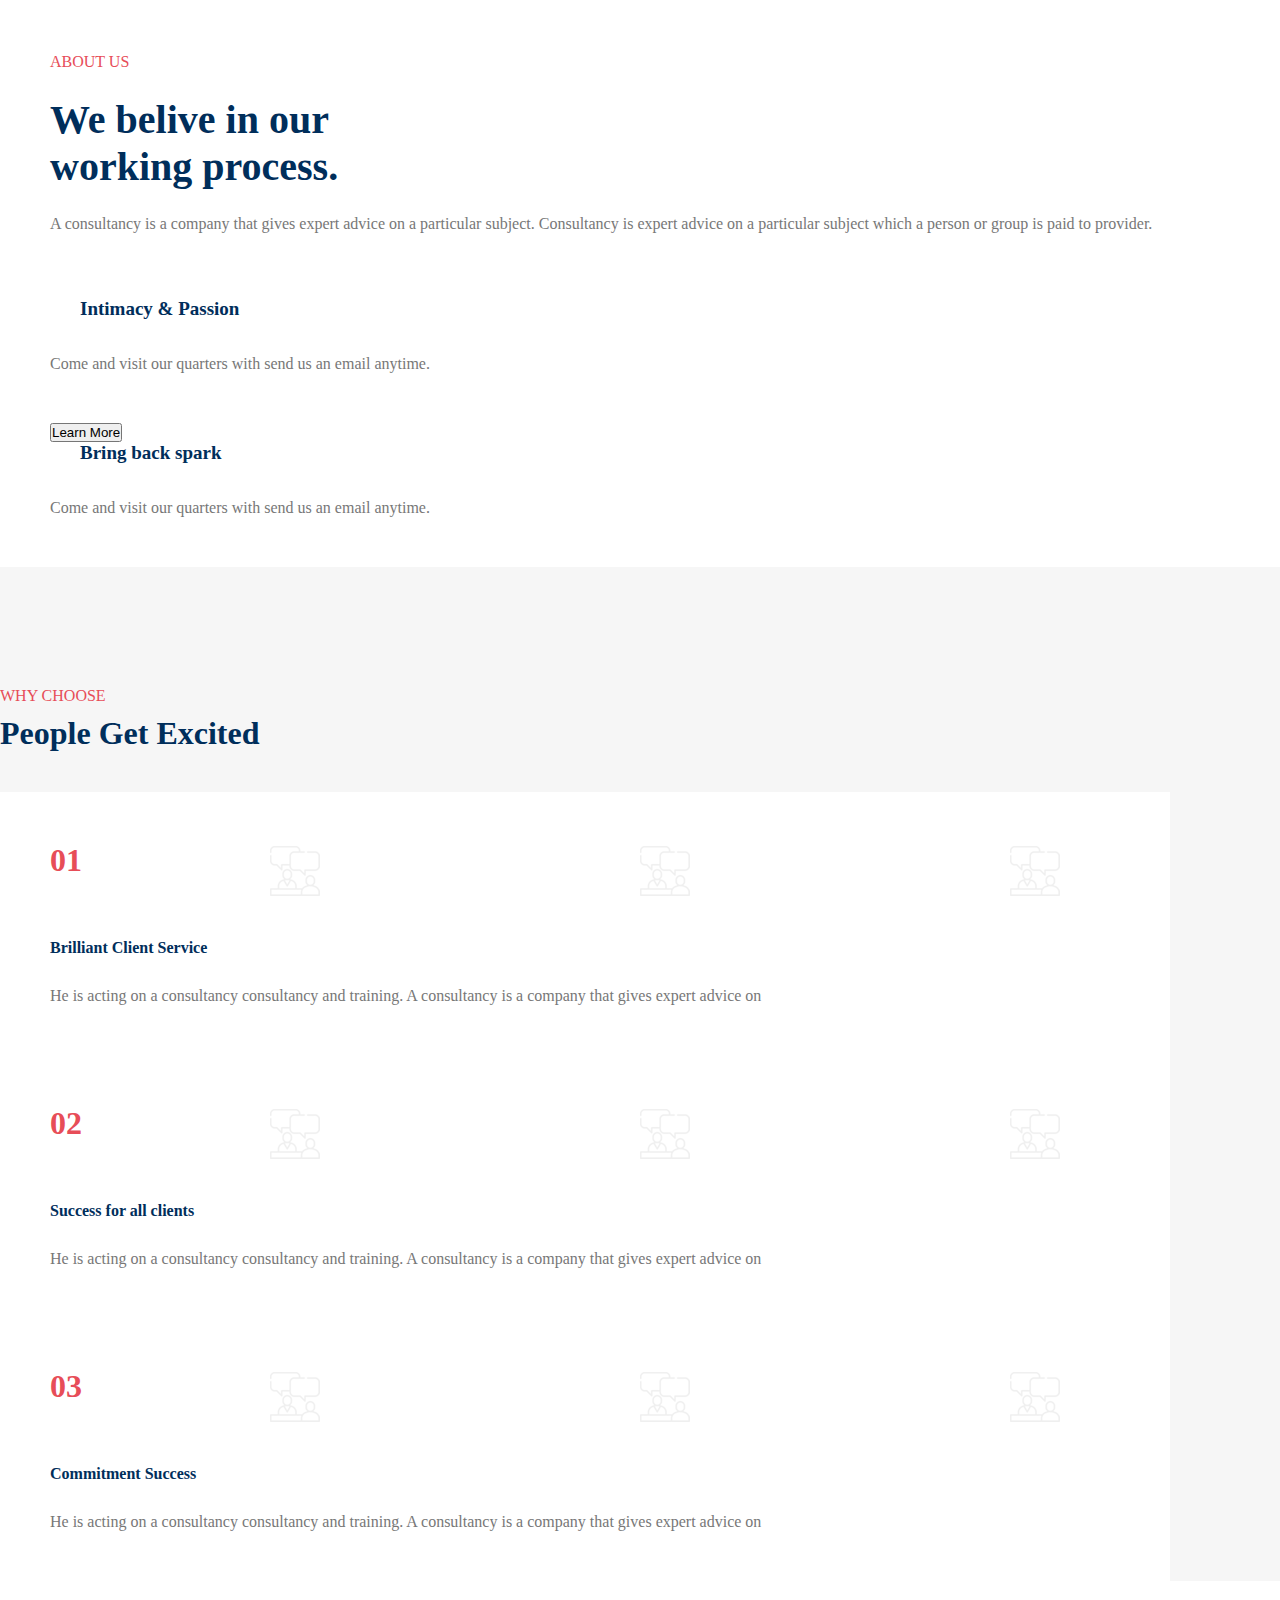
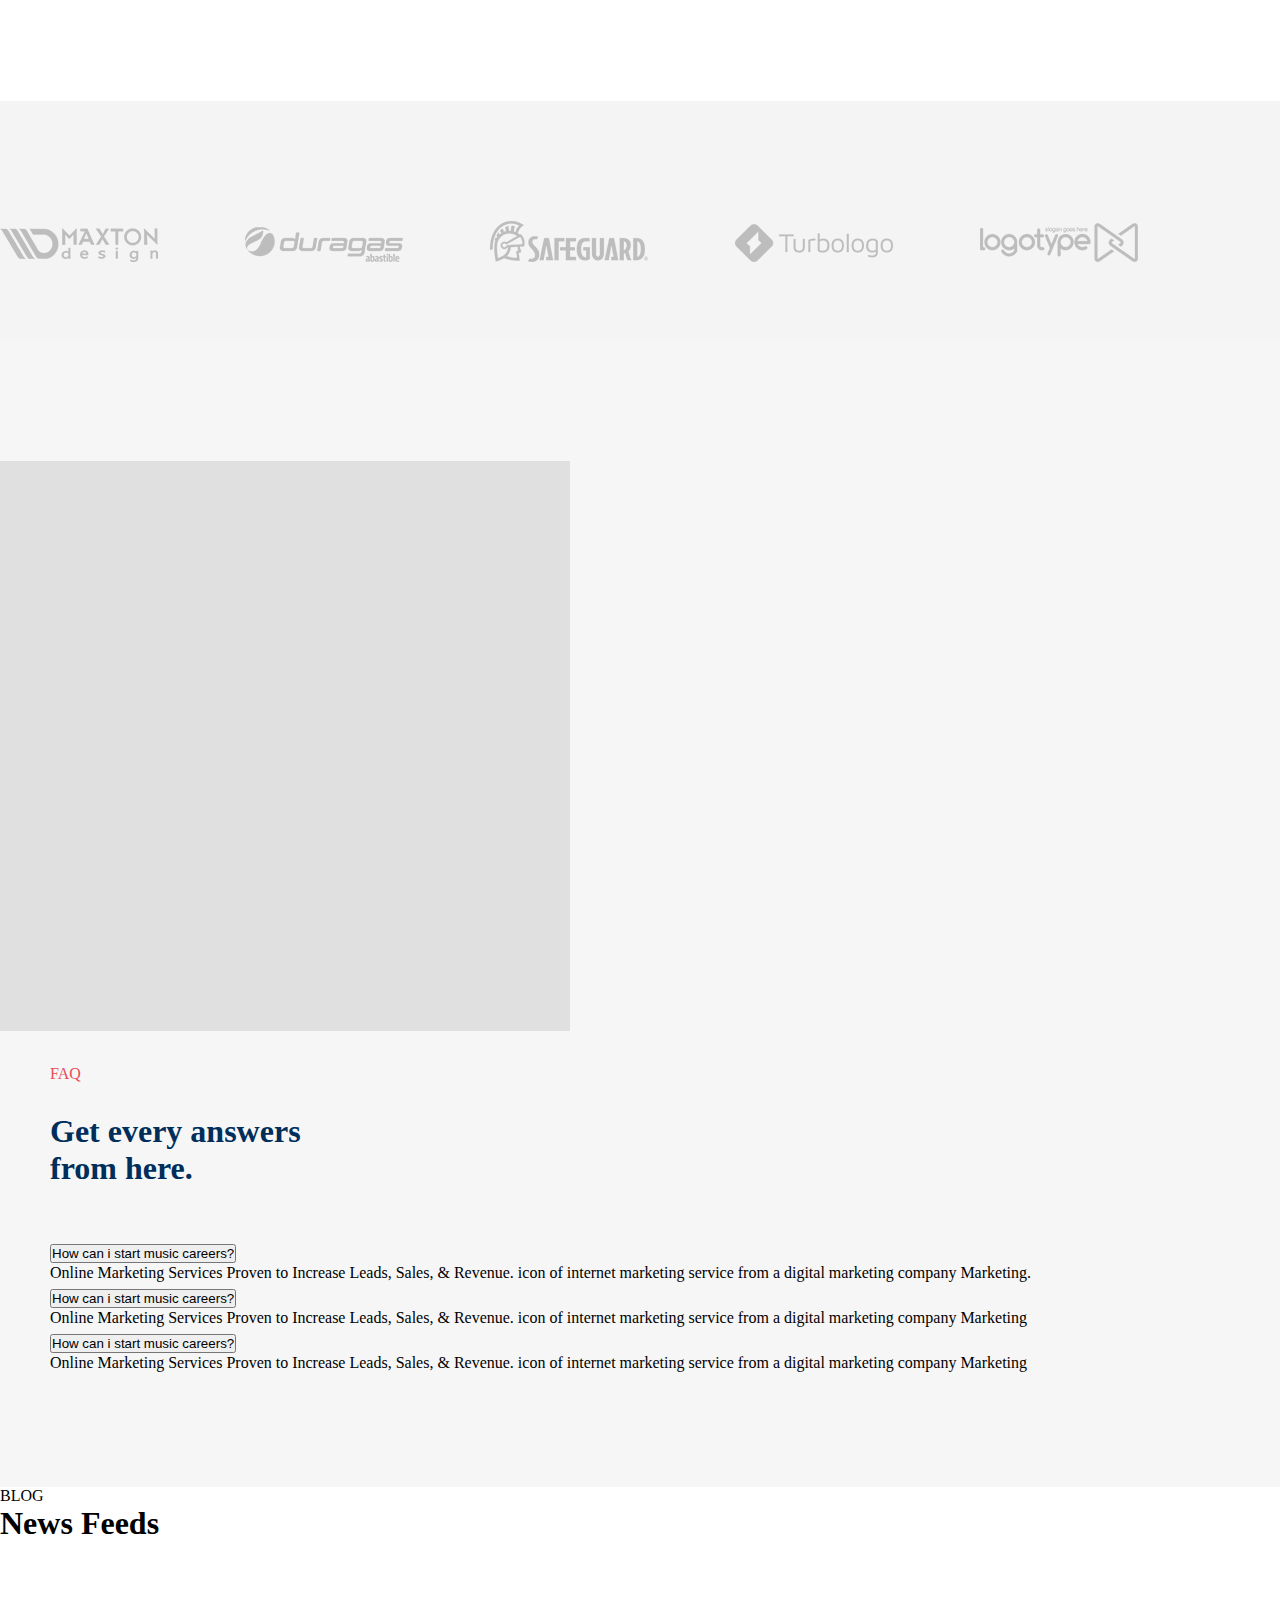
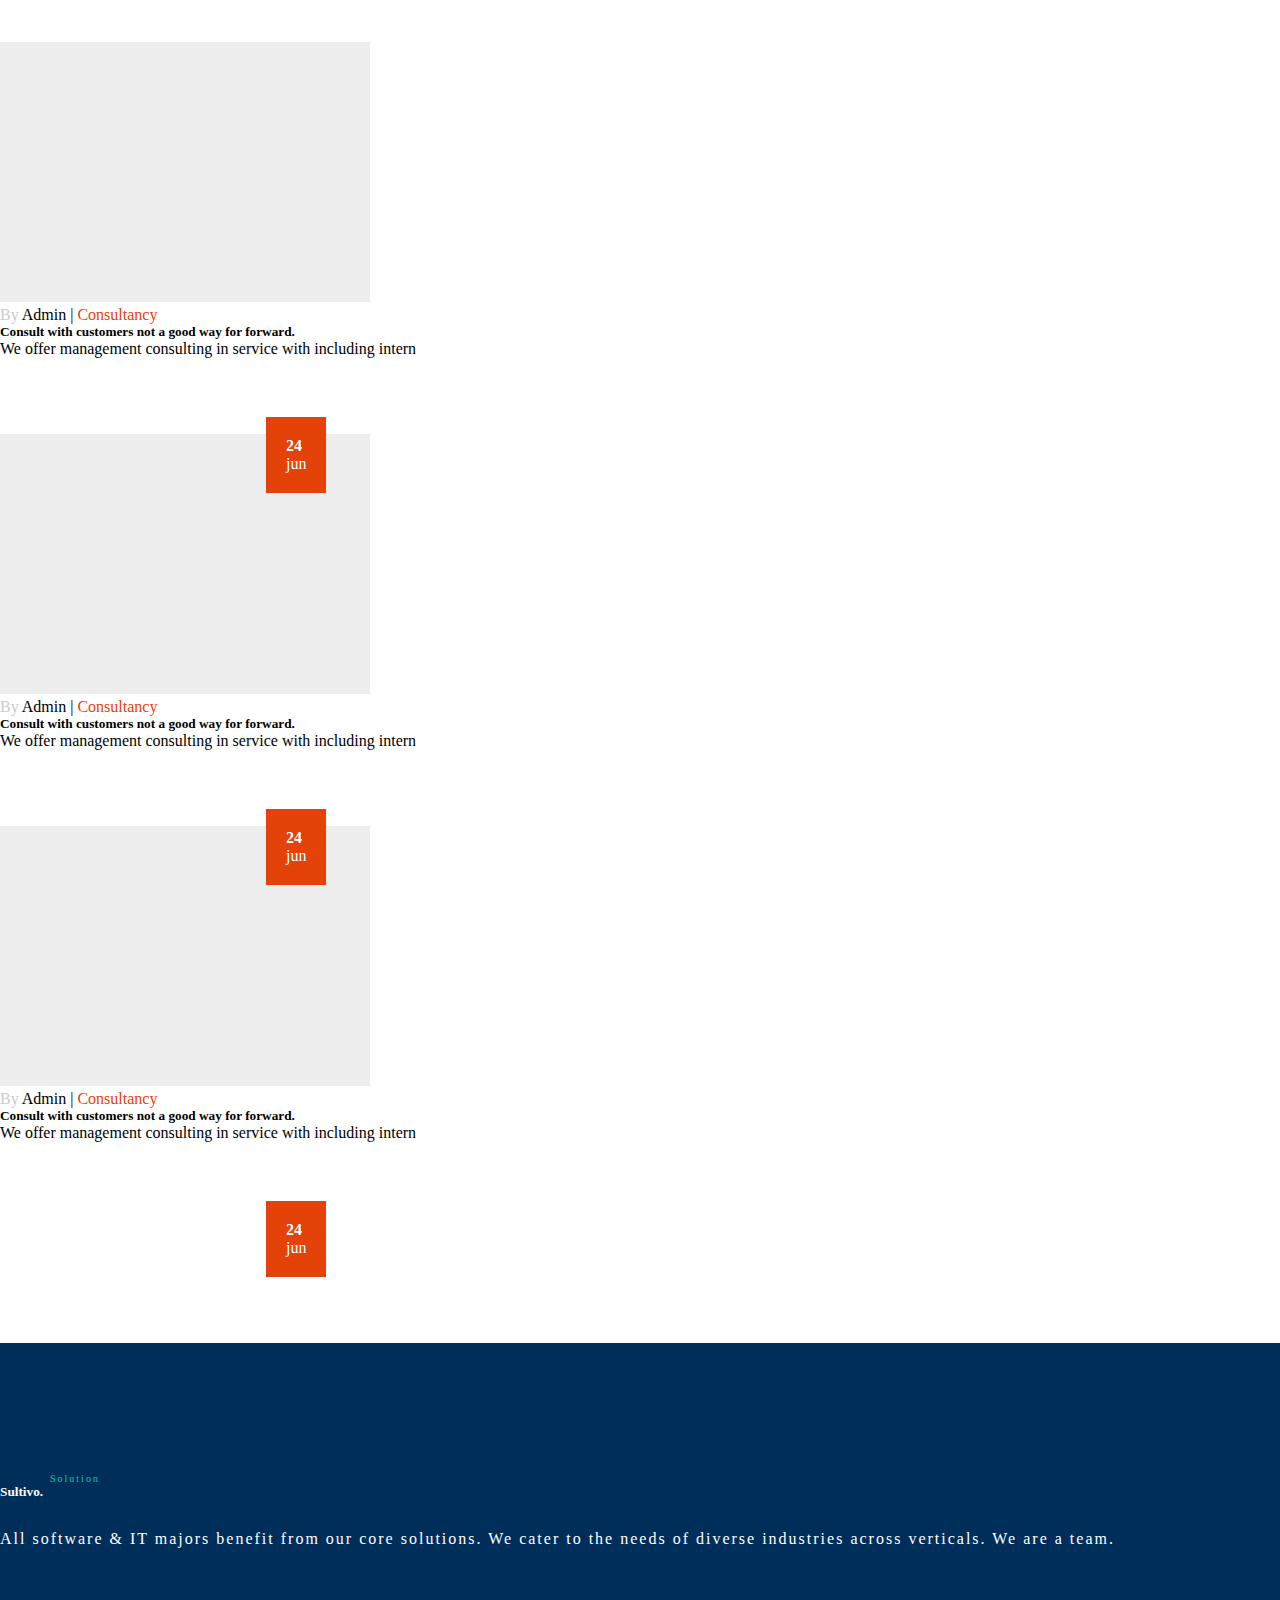
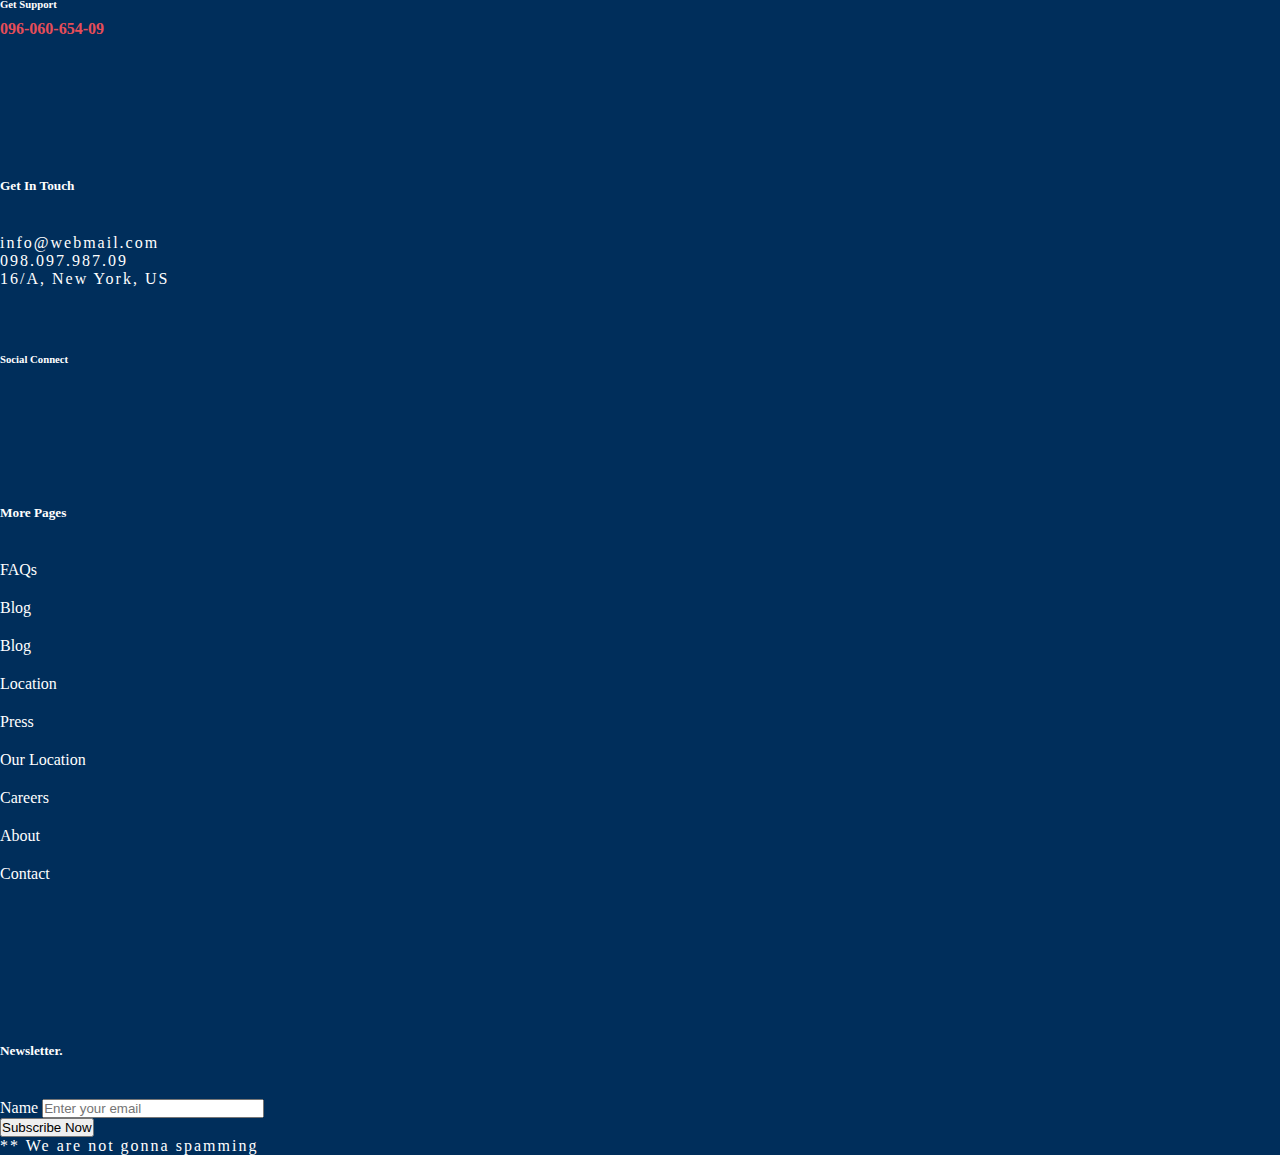
<file: about.html>
<!doctype html>
<html lang="en">

<head>
  <title>Title</title>
  <!-- Required meta tags -->
  <meta charset="utf-8">
  <meta name="viewport" content="width=device-width, initial-scale=1, shrink-to-fit=no">

  <!-- Bootstrap CSS v5.2.1 -->
  <link rel="stylesheet" href="https://cdnjs.cloudflare.com/ajax/libs/font-awesome/6.3.0/css/all.min.css"
  integrity="sha512-SzlrxWUlpfuzQ+pcUCosxcglQRNAq/DZjVsC0lE40xsADsfeQoEypE+enwcOiGjk/bSuGGKHEyjSoQ1zVisanQ=="
  crossorigin="anonymous" referrerpolicy="no-referrer" />
  <link href="https://cdn.jsdelivr.net/npm/bootstrap@5.2.1/dist/css/bootstrap.min.css" rel="stylesheet"
    integrity="sha384-iYQeCzEYFbKjA/T2uDLTpkwGzCiq6soy8tYaI1GyVh/UjpbCx/TYkiZhlZB6+fzT" crossorigin="anonymous">
<link rel="stylesheet" href="assets/css/about.css">
<link rel="stylesheet" href="assets/css/slick.css">
</head>

<body>
<header>
<div class="header-main d-flex justify-content-between">
  <div class="header-text d-flex">
    <p class="ms-5">English <i class="fa-solid fa-arrow-down"></i></p>
    <p class="ms-5 pb-3"><i class="fa-regular fa-envelope"></i> example@email.com</p>

  </div>
  <div class="header-icon d-flex">
    <i class="fa-brands fa-facebook"></i>
    <i class="fa-brands fa-twitter"></i>
    <i class="fa-brands fa-linkedin"></i>
    <i class="fa-brands fa-pinterest"></i>
    <div class="quote">
    <p class="me-5 ms-5">Get a Quote</p>
  </div>
  </div>
</div>
<div class="sultivo mt-3">
  <div class="sultivo-main d-flex justify-content-between">
    <div class="sultivo-text ms-5">
      <p>Soultion</p>
      <h6>Sultivo.</h6>
    </div>
    <div class="sultivo-icon-text d-flex">
      <div class="slutivo-inner me-5">
      <div class="sultivo-icon d-flex">
        <i class="fa-solid fa-phone"></i>
        <span>Phone Number</span>
      </div>
      <h5>897.098.786.7</h5>
    </div>
      <div class="slutivo-inner me-5 ">
      <div class="sultivo-icon d-flex">
        <i class="fa-regular fa-clock"></i>
        <span>Monday - Friday
         </span>
      </div>
      <h5> 9AM-5PM</h5>
    </div>
    </div>
    </div>
  </div>
</div>
</header>
<nav>
  <nav class="navbar navbar-expand-sm bg-light ">
    <button class="navbar-toggler d-lg-none" type="button" data-bs-toggle="collapse"
      data-bs-target="#collapsibleNavId" aria-controls="collapsibleNavId" aria-expanded="false"
      aria-label="Toggle navigation">
      <span class="navbar-toggler-icon"></span>
    </button>
    <div class="collapse navbar-collapse ms-5 nav-menu" id="collapsibleNavId">
      <ul class="navbar-nav me-auto mt-2 mt-lg-0">
        <li class="nav-item">
          <a class="nav-link active" href="#" aria-current="page">Home <span
              class="visually-hidden">(current)</span></a>
        </li>
        <li class="nav-item">
          <a class="nav-link active" href="about.html" aria-current="page">About Us <span
              class="visually-hidden">(current)</span></a>
        </li>
        <li class="nav-item">
          <a class="nav-link active" href="#" aria-current="page">Pages<span
              class="visually-hidden">(current)</span></a>
        </li>
        <li class="nav-item">
          <a class="nav-link active" href="#" aria-current="page">News<span
              class="visually-hidden">(current)</span></a>
        </li>
        <li class="nav-item">
          <a class="nav-link active" href="#" aria-current="page">Contact Us<span
              class="visually-hidden">(current)</span></a>
        </li>
      </ul>
      <form class="d-flex" role="search">
        <input class="form-control me-2" type="search" placeholder="Search" aria-label="Search">
      </form>
      <ul class="d-flex man-icon me-5">
        <li class="ms-5">
          <a href="#"> <i class="fa-regular fa-user"></i></a>
        </li>
        <li><a href="#"><i class="fa-solid fa-bars"></i></a></li>
      </ul>
    </div>
  </nav>
</nav>
<section id="banner">
  <div class="container">
  <div class="banner-main d-flex justify-content-between">
    <div class="banner-text">
 <p>welcome to our company</p>
 <h2>About Us</h2>
    </div>
    <span>Home   |   About Us</span>
  </div>
  </div>
</section>
<section id="about">
  <div class="container">
    <div class="row">
      <div class="col-md-6">
        <div class="about-img">
        <img src="assets/images/about-box.png" alt="">
        <div class="about-img-text">
          <h2>30</h2>
          <p>YEARS OF EXPERINCE</p>
        </div>
      </div>
      </div>
      <div class="col-md-6">
        <div class="about-text">
          <div class="about-text-one">
          <span>ABOUT US</span>
          <h2>We belive in our <br>
            working process.</h2>
            <p>A consultancy is a company that gives expert advice on a
              particular subject. Consultancy is expert advice on a particular
              subject which a person or group is paid to provider.</p>
        </div>
        <div class="about-text-two">
       <div class="row">
        <div class="col-lg-6">
          <div class="about-passion">
            <h6><i class="fa-solid fa-check"></i>Intimacy & Passion</h6>
       <p>Come and visit our quarters with 
        send us an email anytime.</p>
       <button type="button" class="btn btn-primary">Learn More</button>
        </div>
      </div>
        <div class="col-lg-6">
          <div class="about-bring">
          <h6><i class="fa-solid fa-check"></i>Bring back spark</h6>
          <p>Come and visit our quarters with
            send us an email anytime.</p>
        </div>
      </div>
       </div>
      </div>
      </div>
      </div>
    </div>
  </div>
</section>
<section id="choose">
  <div class="container">
    <div class="choose-main">
      <div class="choose-header text-center">
        <span>why choose</span>
        <h1>People Get Excited</h1>
      </div>
      <div class="row">
        <div class="col-lg-4">
          <div class="choose-box">
            <h1>01</h1>
            <h4>Brilliant Client Service</h4>
            <p>He is acting on a consultancy consultancy
              and training. A consultancy is a company
              that gives expert advice on</p>
          </div>
        </div>
        <div class="col-lg-4">
          <div class="choose-box">
            <h1>02</h1>
            <h4>Success for all clients</h4>
            <p>He is acting on a consultancy consultancy
              and training. A consultancy is a company
              that gives expert advice on</p>
          </div>
        </div>
        <div class="col-lg-4">
          <div class="choose-box">
            <h1>03</h1>
            <h4>Commitment Success</h4>
            <p>He is acting on a consultancy consultancy
              and training. A consultancy is a company
              that gives expert advice on</p>
          </div>
        </div>
      </div>
      </div>
    </div>
  </div>
</section>
<div class="background-color">
  <div class="bg-up">
    <div class="container">
      <img src="assets/images/logo-one.png" alt="">
      <img src="assets/images/logo-two.png" alt="">
      <img src="assets/images/logo-three.png" alt="">
      <img src="assets/images/logo-four.png" alt="">
      <img src="assets/images/logo-five.png" alt="">
    </div>
  </div>
</div>
<section id="faq">
  <div class="container">
    <div class="faq-main">
      <div class="row">
        <div class="col-lg-6">
          <img src="assets/images/faq-box.jpg" alt="">
        </div>
        <div class="col-lg-6">
          <div class="faq-text">
            <span>FAQ</span>
            <h1>Get every answers <br>
              from here.</h1>
              <div class="accordion accordion-flush" id="accordionFlushExample">
                <div class="accordion-item mb-3">
                  <h2 class="accordion-header" id="flush-headingOne">
                    <button class="accordion-button collapsed" type="button" data-bs-toggle="collapse" data-bs-target="#flush-collapseOne" aria-expanded="false" aria-controls="flush-collapseOne">
                      How can i start music careers?
                    </button>
                  </h2>
                  <div id="flush-collapseOne" class="accordion-collapse collapse" aria-labelledby="flush-headingOne" data-bs-parent="#accordionFlushExample">
                    <div class="accordion-body">Online Marketing Services Proven to Increase Leads, Sales, &
                      Revenue. icon of internet marketing service from a digital
                      marketing company Marketing.</div>
                  </div>
                </div>
                <div class="accordion-item mb-3">
                  <h2 class="accordion-header" id="flush-headingTwo">
                    <button class="accordion-button collapsed" type="button" data-bs-toggle="collapse" data-bs-target="#flush-collapseTwo" aria-expanded="false" aria-controls="flush-collapseTwo">
                      How can i start music careers?
                    </button>
                  </h2>
                  <div id="flush-collapseTwo" class="accordion-collapse collapse" aria-labelledby="flush-headingTwo" data-bs-parent="#accordionFlushExample">
                    <div class="accordion-body">Online Marketing Services Proven to Increase Leads, Sales, &
                      Revenue. icon of internet marketing service from a digital
                      marketing company Marketing</div>
                  </div>
                </div>
                <div class="accordion-item mb-3">
                  <h2 class="accordion-header" id="flush-headingThree">
                    <button class="accordion-button collapsed" type="button" data-bs-toggle="collapse" data-bs-target="#flush-collapseThree" aria-expanded="false" aria-controls="flush-collapseThree">
                      How can i start music careers?
                    </button>
                  </h2>
                  <div id="flush-collapseThree" class="accordion-collapse collapse" aria-labelledby="flush-headingThree" data-bs-parent="#accordionFlushExample">
                    <div class="accordion-body">Online Marketing Services Proven to Increase Leads, Sales, &
                      Revenue. icon of internet marketing service from a digital
                      marketing company Marketing</div>
                  </div>
                </div>
              </div>
          </div>
        </div>
      </div>
    </div>
  </div>
</section>
<section id="blog">
  <div class="container">
    <div class="blog-main text-center">
      <div class="color-line-two">
        <span>BLOG</span>
      </div>
      <h1>News Feeds</h1>
    </div>
    <div class="card-main">
      <div class="row row-cols-1 row-cols-md-3 g-4">
        <div class="col">
          <div class="card h-100">
            <img src="assets/images/card.png" class="card-img-top" alt="...">
            <div class="card-body">
              <p> <span class="by">By</span> Admin | <span class="concult"> Consultancy</span> </p>
              <h5 class="card-title mt-3">Consult with customers not
                a good way for forward.</h5>
              <p class="card-text">We offer management consulting in service with including intern
              </p>
              <div class="blog-box">
                <h4>24</h4>
                <p>jun</p>
              </div>
            </div>
          </div>
        </div>
        <div class="col">
          <div class="card h-100">
            <img src="assets/images/card.png" class="card-img-top" alt="...">
            <div class="card-body">
              <p> <span class="by">By</span> Admin | <span class="concult"> Consultancy</span> </p>
              <h5 class="card-title mt-3">Consult with customers not
                a good way for forward.</h5>
              <p class="card-text">We offer management consulting in service with including intern
              </p>
              <div class="blog-box">
                <h4>24</h4>
                <p>jun</p>
              </div>
            </div>
          </div>
        </div>
        <div class="col">
          <div class="card h-100">
            <img src="assets/images/card.png" class="card-img-top" alt="...">
            <div class="card-body">
              <p> <span class="by">By</span> Admin | <span class="concult"> Consultancy</span> </p>
              <h5 class="card-title mt-3">Consult with customers not
                a good way for forward.</h5>
              <p class="card-text">We offer management consulting in service with including intern
              </p>
              <div class="blog-box">
                <h4>24</h4>
                <p>jun</p>
              </div>
            </div>
          </div>
        </div>
      </div>
    </div>
  </div>
  </div>
</section>
<footer>
  <div class="container">
   <div class="row">
    <div class="col-lg-3">
      <div class="footer-header">
        <p class="solution">Solution</p>
        <h5>Sultivo.</h5>
        <p>All software & IT majors benefit from
          our core solutions. We cater to the
          needs of diverse industries across
          verticals. We are a team.</p>
          <h6>Get Support
          </h6>
          <h4>  096-060-654-09</h4>
        
      </div>
    </div>
    <div class="col-lg-3">
      <div class="footer-header-two">
      <h5>Get In Touch</h5>
      <p>
        info@webmail.com
      </p>
      <p>
        098.097.987.09
      </p>
      <p>
        16/A, New York, US
      </p>
      <h6>Social Connect</h6>
      <div class="footer-icon">
        <i class="fa-brands fa-facebook"></i>
        <i class="fa-brands fa-twitter"></i>
        <i class="fa-brands fa-youtube"></i>
        <i class="fa-brands fa-linkedin"></i>
      </div>
    </div>
    </div>
    <div class="col-lg-3">
      <div class="footer-header-two">
        <h5>More Pages</h5>
      </div>
      <div class="row">
        <div class="col-lg">
          <div class="press">
          <p>
            FAQs
          </p>
          <p>
            Blog
          </p>
          <p>
            Blog
          </p>
          <p>
            Location
          </p>
          <p>
            Press
          </p>
        </div>
        </div>
        <div class="col-lg">
          <div class="press">
          <p>
            Our Location
          </p>
          <p>
            Careers
          </p>
          <p>
            About
          </p>
          <p>
            Contact
          </p>
        </div>
        </div>
      </div>
    </div>
    <div class="col-lg-3">
      <div class="footer-header-two">
        <h5>Newsletter.</h5>
        
      <div class="col-3">
        <label class="visually-hidden" for="specificSizeInputName">Name</label>
        <input type="text" class="form-control mb-3" id="specificSizeInputName" placeholder="Enter your email">
      </div>
     
        <div class="btn">
          <button type="button" class="btn btn-primary  ">Subscribe Now</button>
        </div>
        <p>** We are not gonna spamming</p>
      
      </div>
    </div>
   </div>
  </div>
</footer>


  <!-- Bootstrap JavaScript Libraries -->
  <script src="https://cdn.jsdelivr.net/npm/@popperjs/core@2.11.6/dist/umd/popper.min.js"
    integrity="sha384-oBqDVmMz9ATKxIep9tiCxS/Z9fNfEXiDAYTujMAeBAsjFuCZSmKbSSUnQlmh/jp3" crossorigin="anonymous">
  </script>

  <script src="https://cdn.jsdelivr.net/npm/bootstrap@5.2.1/dist/js/bootstrap.min.js"
    integrity="sha384-7VPbUDkoPSGFnVtYi0QogXtr74QeVeeIs99Qfg5YCF+TidwNdjvaKZX19NZ/e6oz" crossorigin="anonymous">
  </script>
  <script src="assets/js/jquery-1.12.4.min.js"></script>
  <script src="assets/js/slick.min.js"></script>
  <script src="assets/js/about.js"></script>
</body>

</html>
</file>
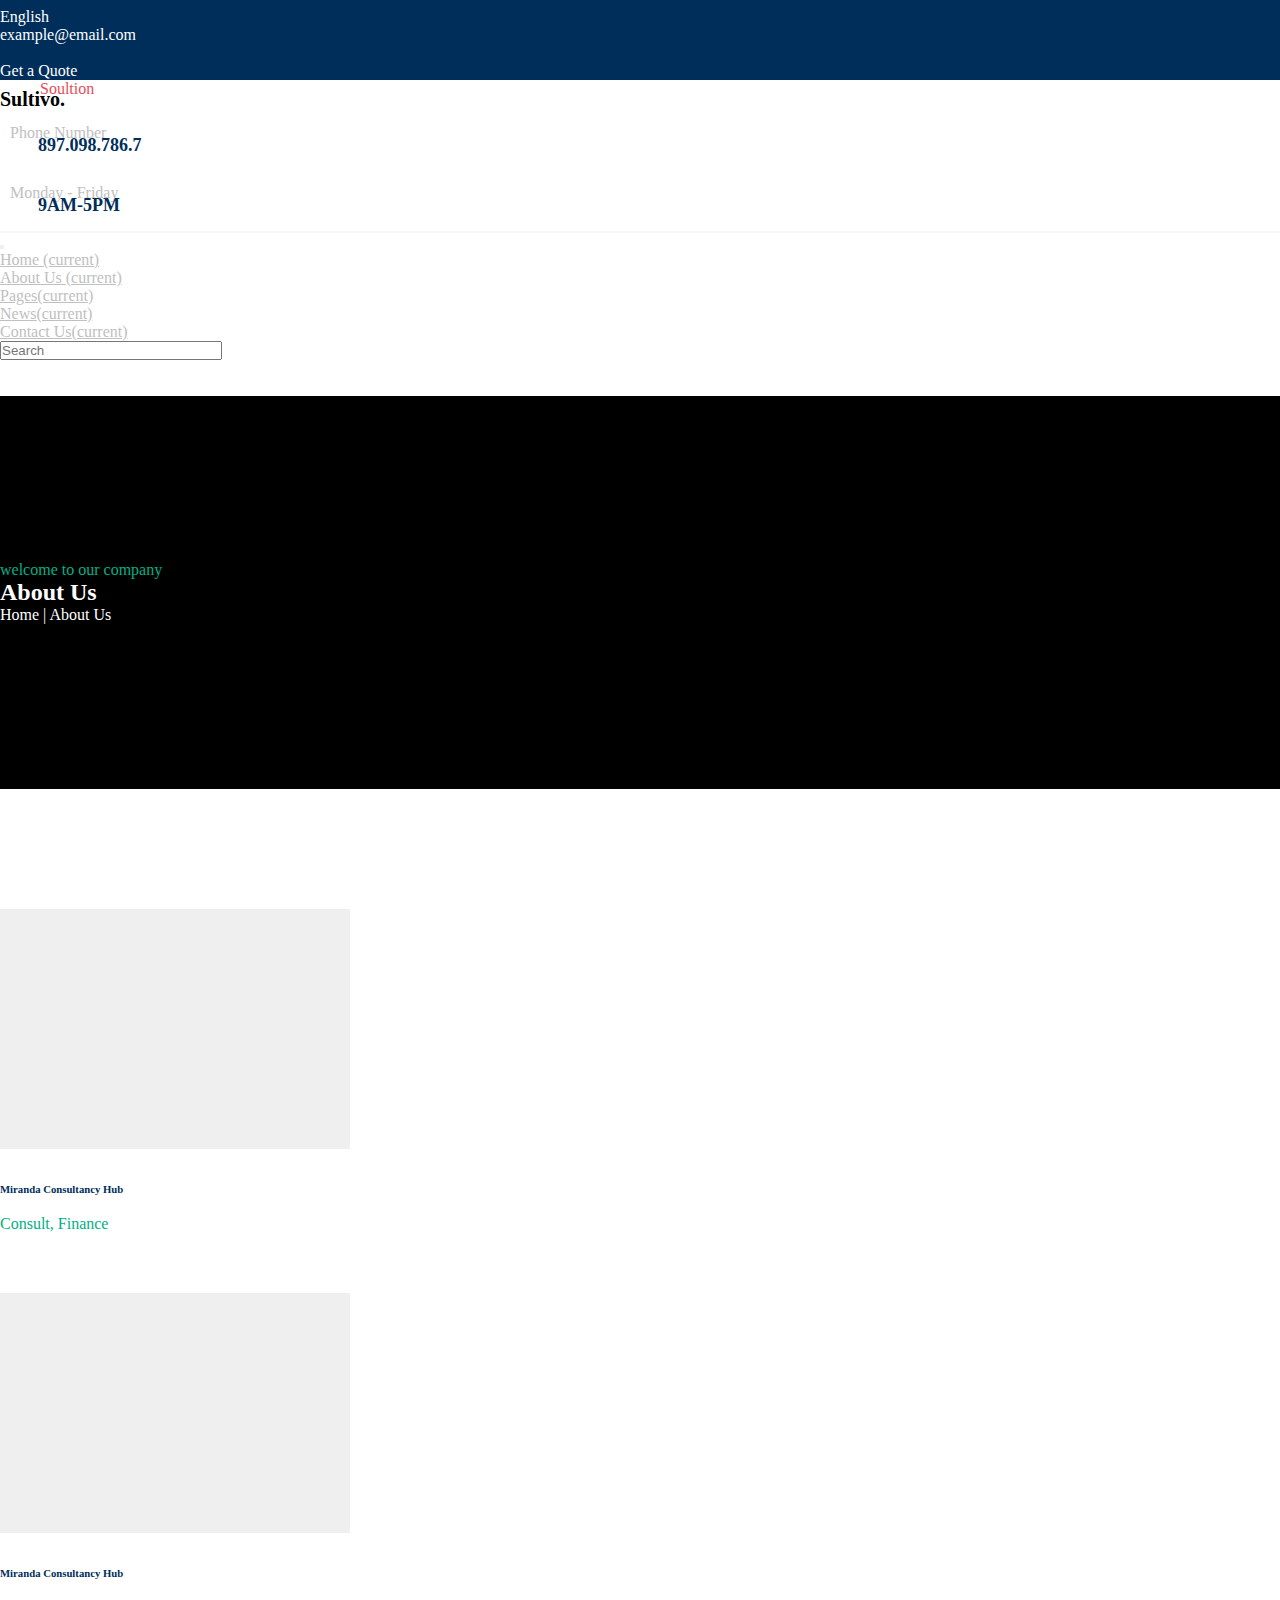
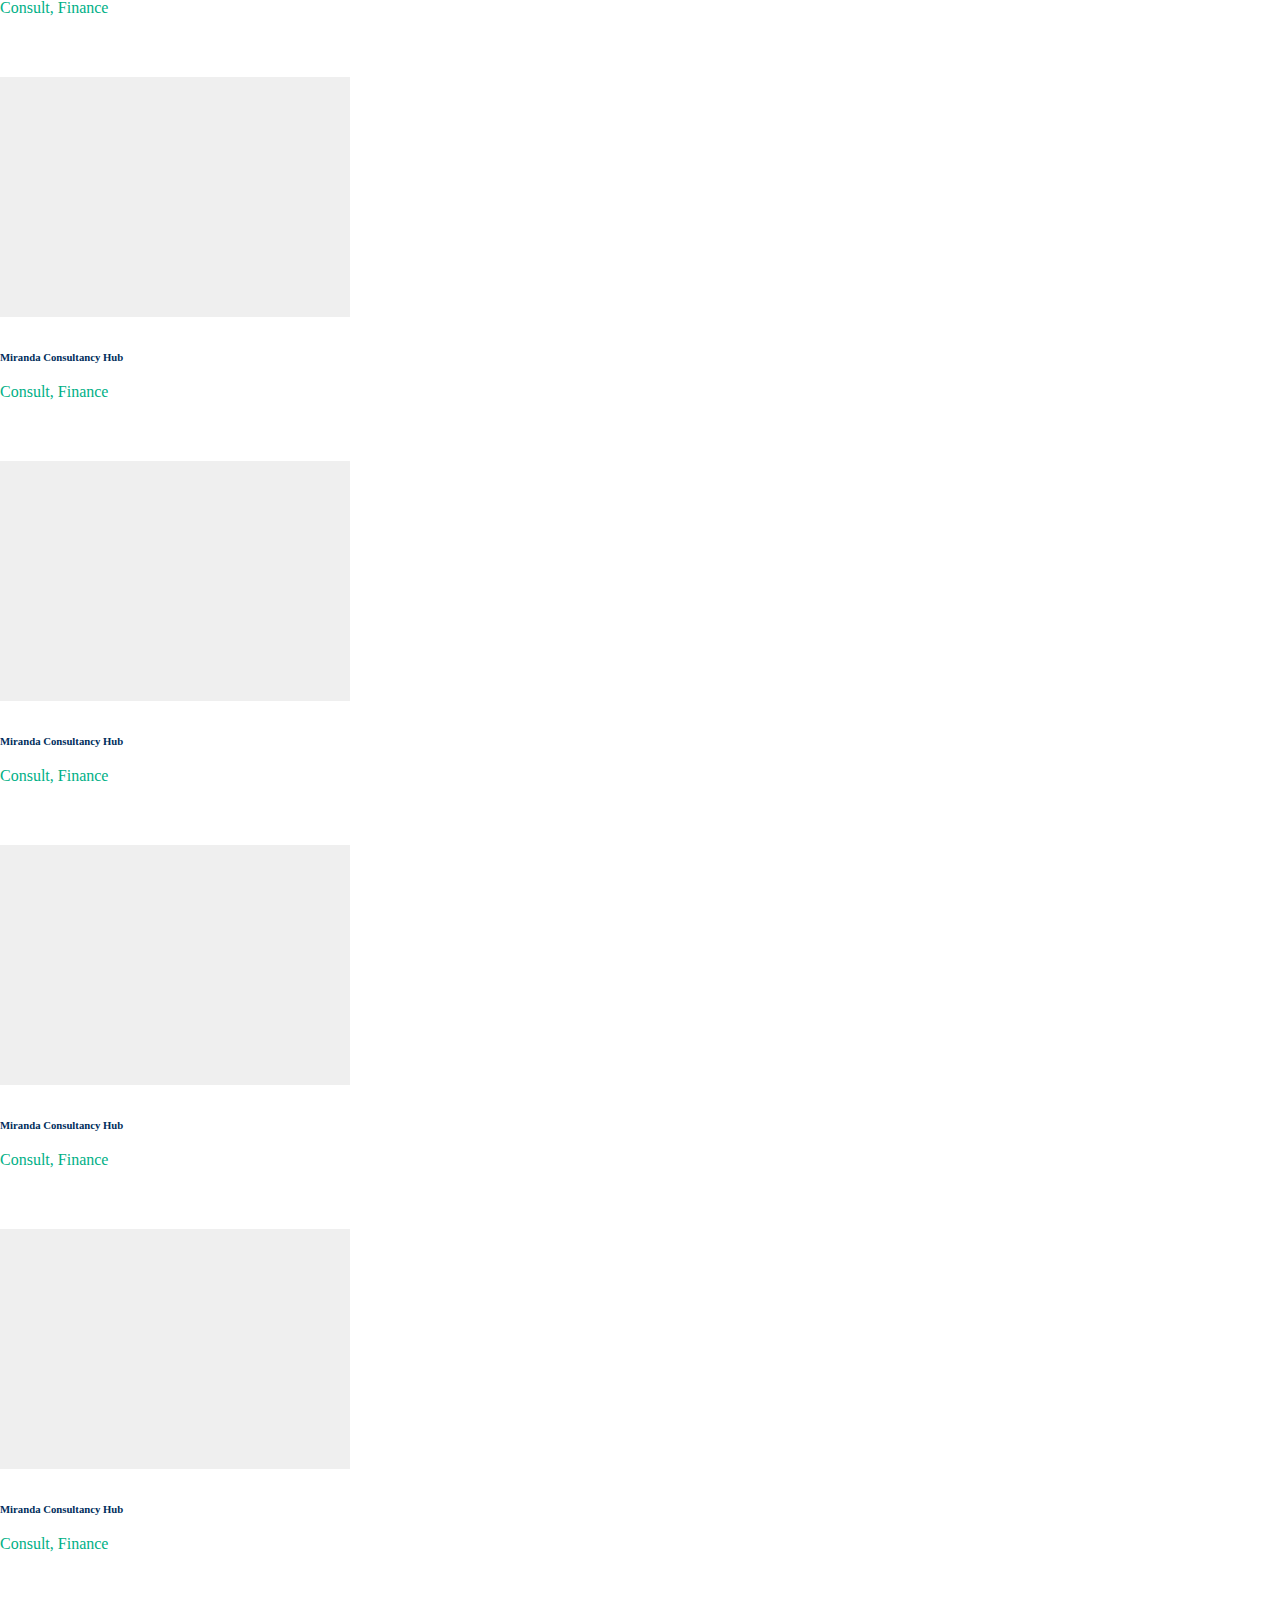
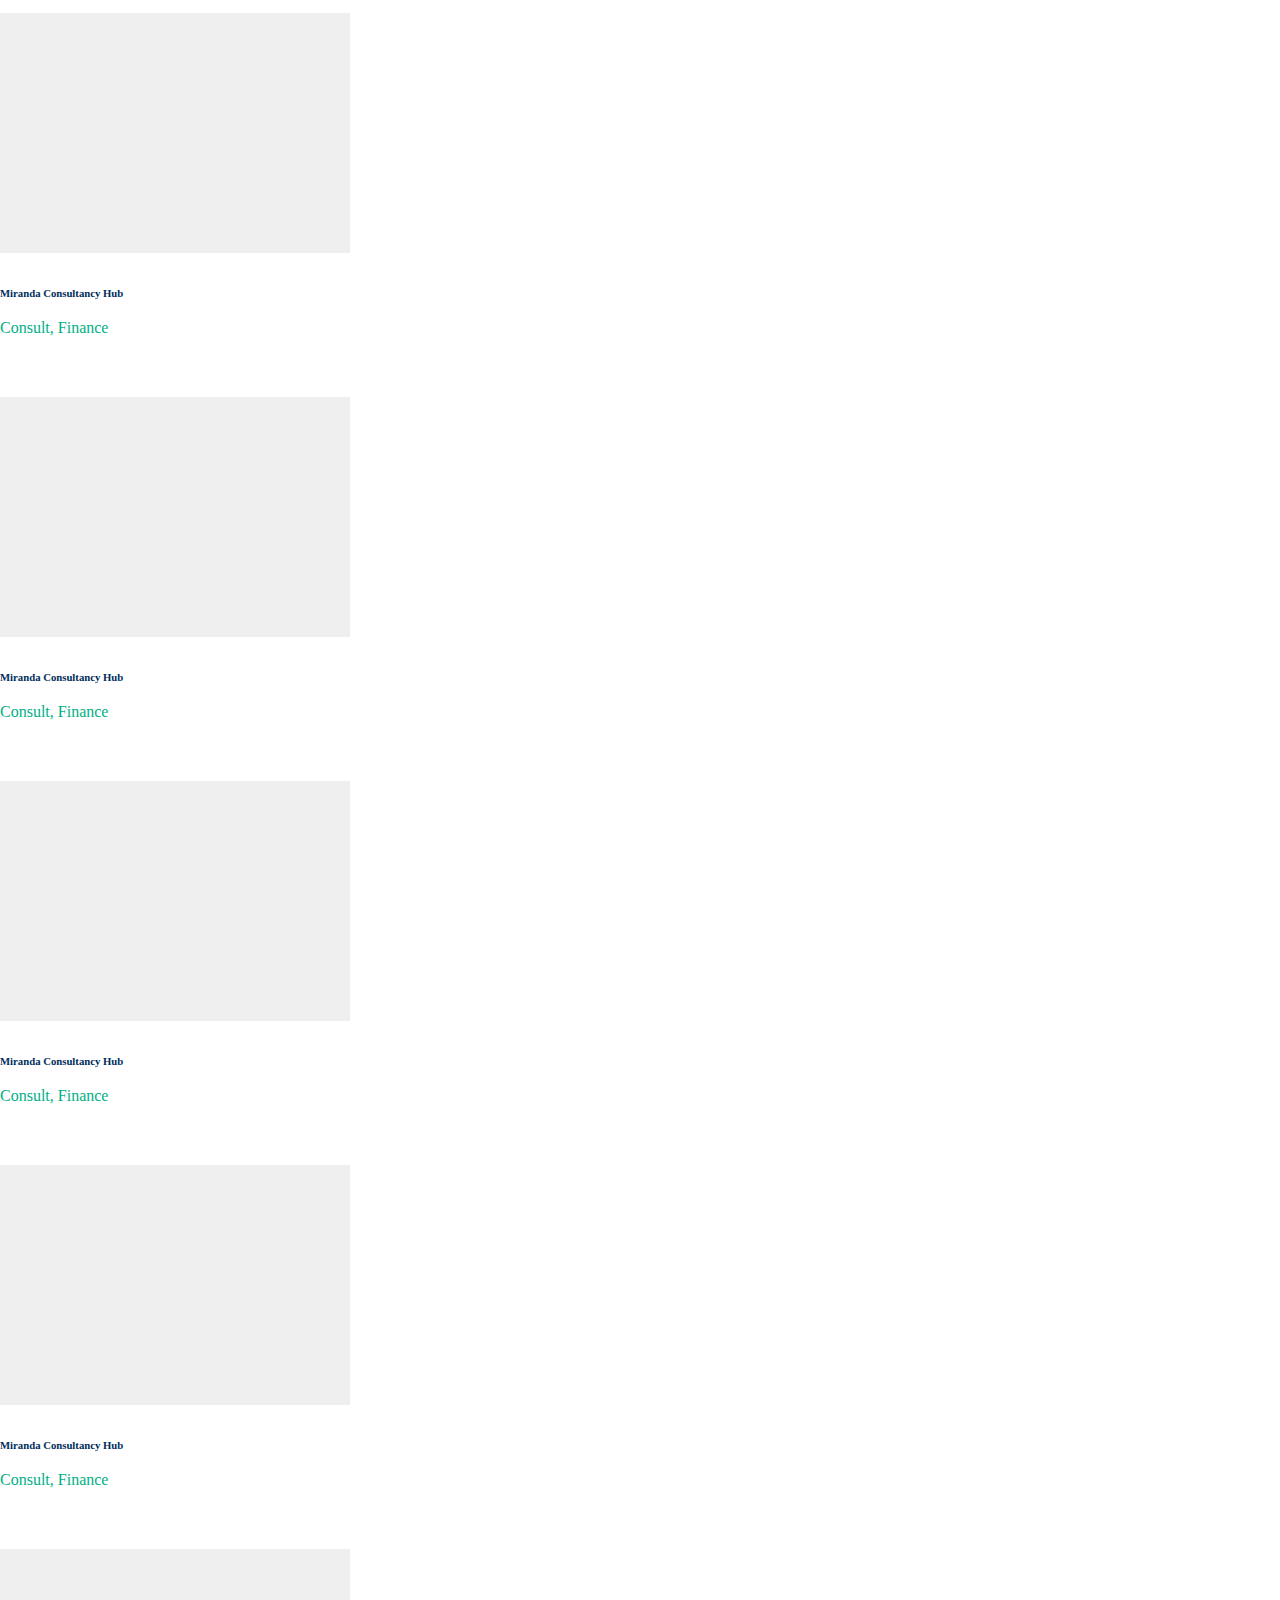
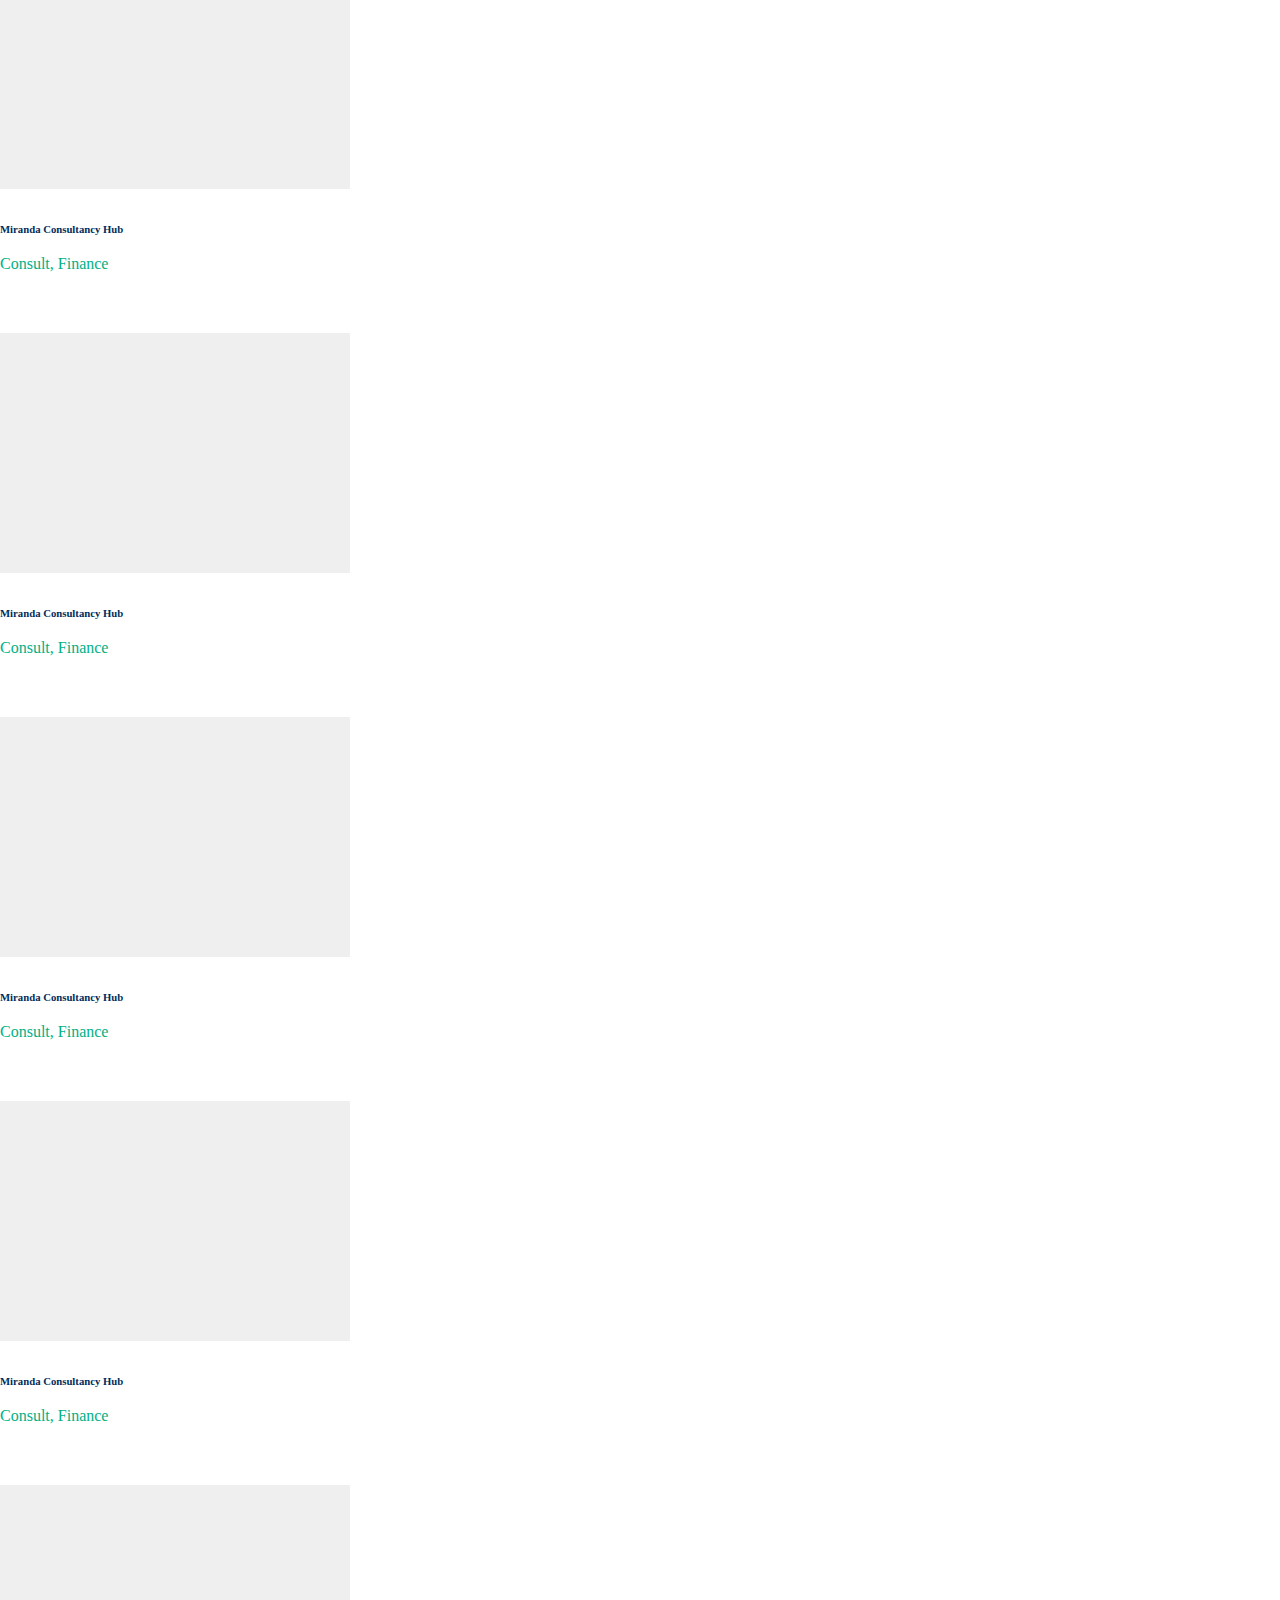
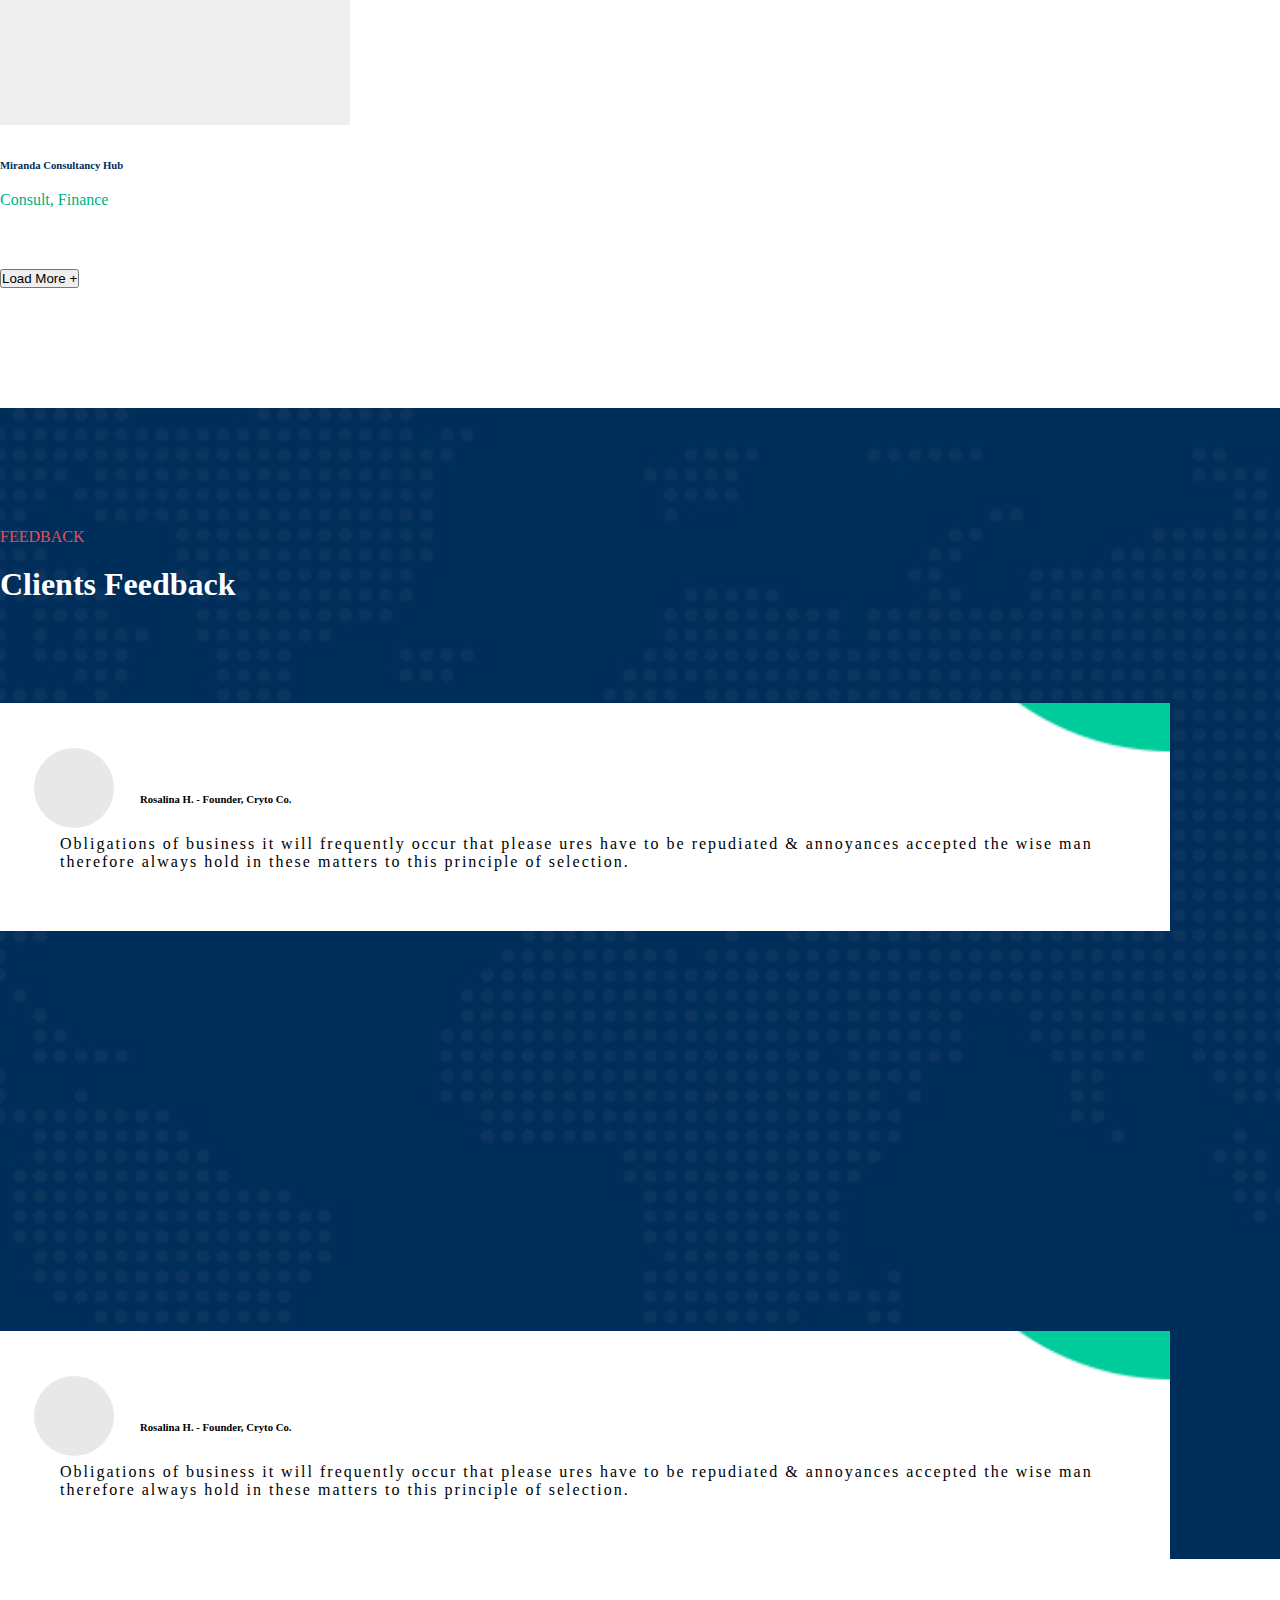
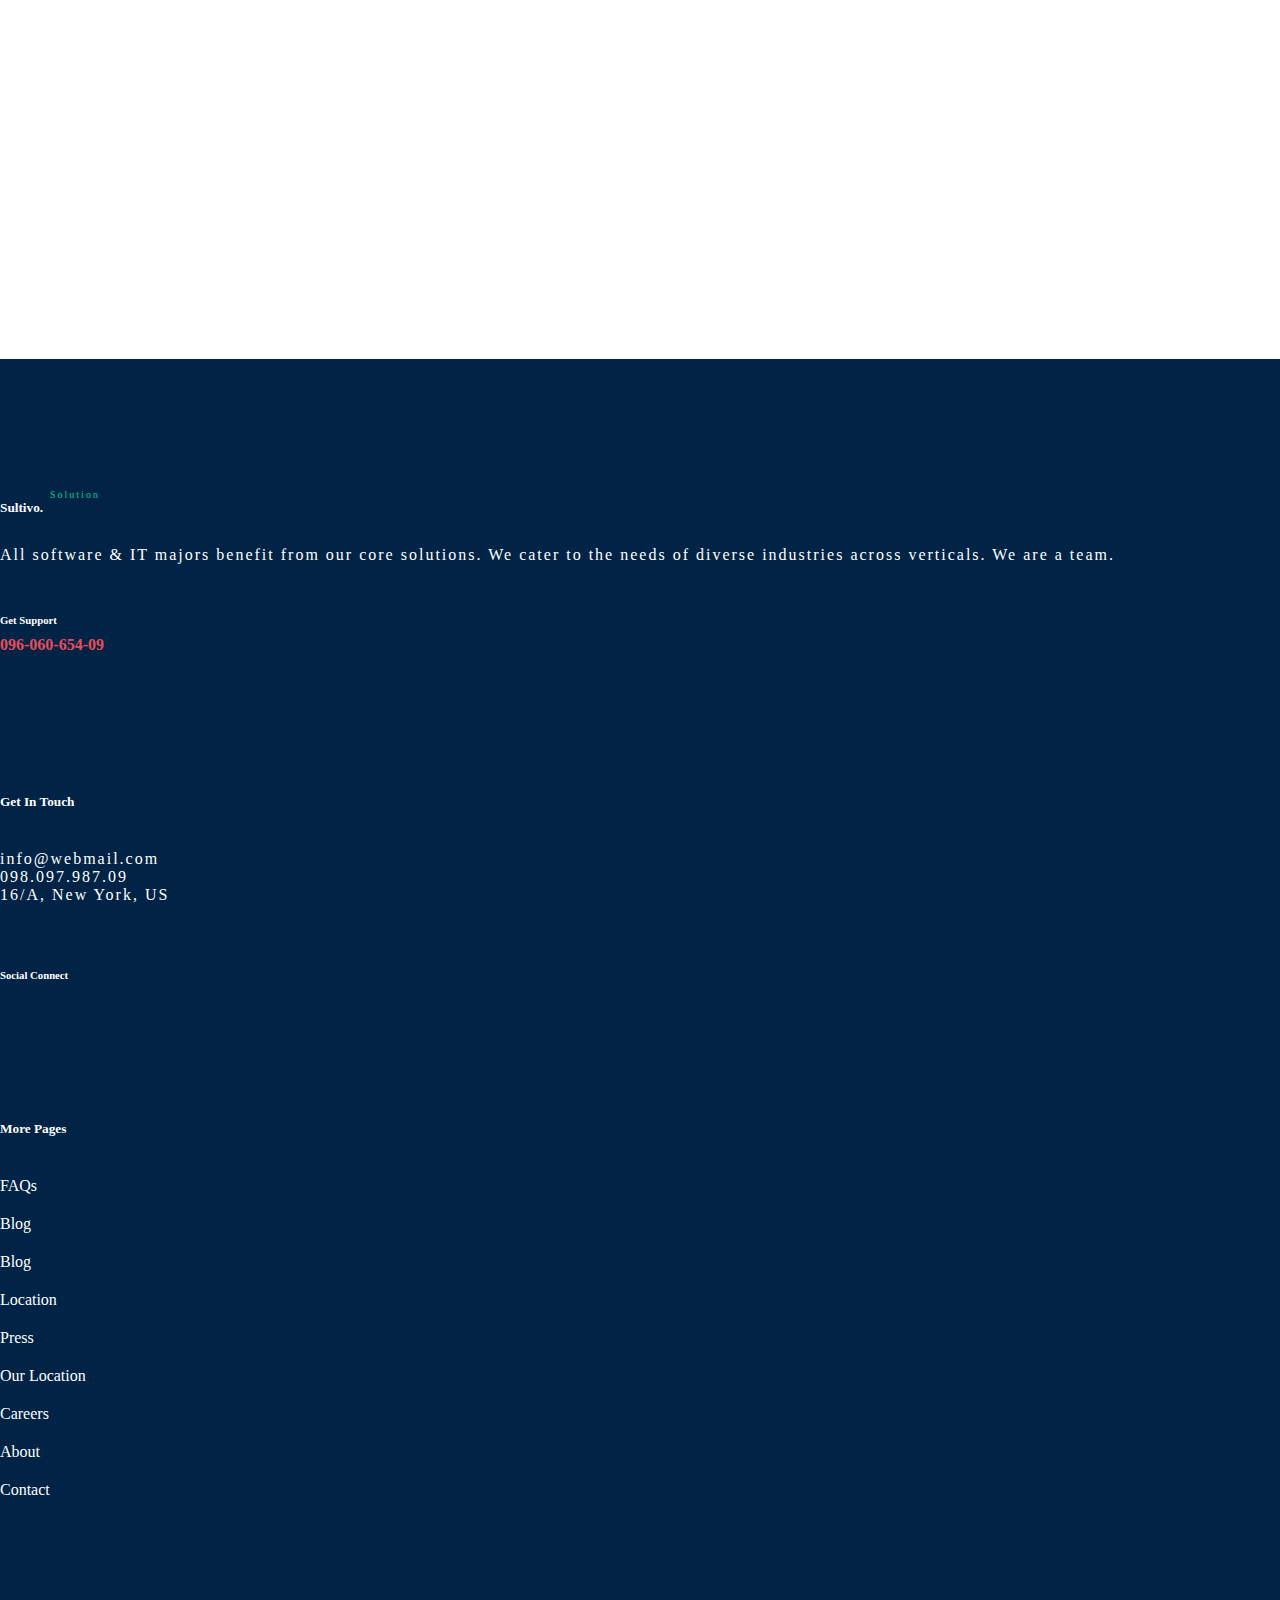
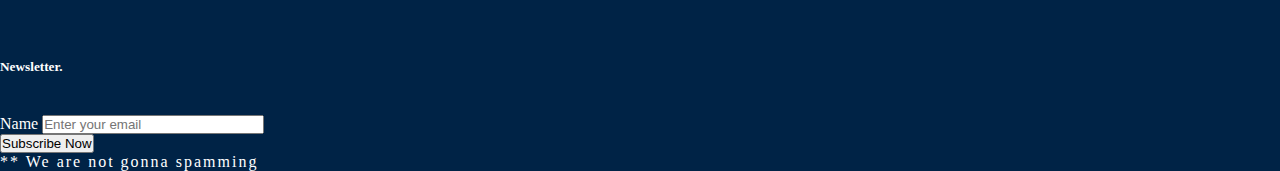
<file: project.html>
<!doctype html>
<html lang="en">

<head>
  <title>Title</title>
  <!-- Required meta tags -->
  <meta charset="utf-8">
  <meta name="viewport" content="width=device-width, initial-scale=1, shrink-to-fit=no">

  <!-- Bootstrap CSS v5.2.1 -->
  <link rel="stylesheet" href="https://cdnjs.cloudflare.com/ajax/libs/font-awesome/6.3.0/css/all.min.css"
  integrity="sha512-SzlrxWUlpfuzQ+pcUCosxcglQRNAq/DZjVsC0lE40xsADsfeQoEypE+enwcOiGjk/bSuGGKHEyjSoQ1zVisanQ=="
  crossorigin="anonymous" referrerpolicy="no-referrer" />
  <link href="https://cdn.jsdelivr.net/npm/bootstrap@5.2.1/dist/css/bootstrap.min.css" rel="stylesheet"
    integrity="sha384-iYQeCzEYFbKjA/T2uDLTpkwGzCiq6soy8tYaI1GyVh/UjpbCx/TYkiZhlZB6+fzT" crossorigin="anonymous">
   <link rel="stylesheet" href="assets/css/project.css">
</head>

<body>
    <header>
        <div class="header-main d-flex justify-content-between">
          <div class="header-text d-flex">
            <p class="ms-5">English <i class="fa-solid fa-arrow-down"></i></p>
            <p class="ms-5 pb-3"><i class="fa-regular fa-envelope"></i> example@email.com</p>
        
          </div>
          <div class="header-icon d-flex">
            <i class="fa-brands fa-facebook"></i>
            <i class="fa-brands fa-twitter"></i>
            <i class="fa-brands fa-linkedin"></i>
            <i class="fa-brands fa-pinterest"></i>
            <div class="quote">
            <p class="me-5 ms-5">Get a Quote</p>
          </div>
          </div>
        </div>
        <div class="sultivo mt-3">
          <div class="sultivo-main d-flex justify-content-between">
            <div class="sultivo-text ms-5">
              <p>Soultion</p>
              <h6>Sultivo.</h6>
            </div>
            <div class="sultivo-icon-text d-flex">
              <div class="slutivo-inner me-5">
              <div class="sultivo-icon d-flex">
                <i class="fa-solid fa-phone"></i>
                <span>Phone Number</span>
              </div>
              <h5>897.098.786.7</h5>
            </div>
              <div class="slutivo-inner me-5 ">
              <div class="sultivo-icon d-flex">
                <i class="fa-regular fa-clock"></i>
                <span>Monday - Friday
                 </span>
              </div>
              <h5> 9AM-5PM</h5>
            </div>
            </div>
            </div>
          </div>
        </div>
        </header>
        <nav>
            <nav class="navbar navbar-expand-sm bg-light ">
              <button class="navbar-toggler d-lg-none" type="button" data-bs-toggle="collapse"
                data-bs-target="#collapsibleNavId" aria-controls="collapsibleNavId" aria-expanded="false"
                aria-label="Toggle navigation">
                <span class="navbar-toggler-icon"></span>
              </button>
              <div class="collapse navbar-collapse ms-5 nav-menu" id="collapsibleNavId">
                <ul class="navbar-nav me-auto mt-2 mt-lg-0">
                  <li class="nav-item">
                    <a class="nav-link active" href="#" aria-current="page">Home <span
                        class="visually-hidden">(current)</span></a>
                  </li>
                  <li class="nav-item">
                    <a class="nav-link active" href="about.html" aria-current="page">About Us <span
                        class="visually-hidden">(current)</span></a>
                  </li>
                  <li class="nav-item">
                    <a class="nav-link active" href="#" aria-current="page">Pages<span
                        class="visually-hidden">(current)</span></a>
                  </li>
                  <li class="nav-item">
                    <a class="nav-link active" href="#" aria-current="page">News<span
                        class="visually-hidden">(current)</span></a>
                  </li>
                  <li class="nav-item">
                    <a class="nav-link active" href="#" aria-current="page">Contact Us<span
                        class="visually-hidden">(current)</span></a>
                  </li>
                </ul>
                <form class="d-flex" role="search">
                  <input class="form-control me-2" type="search" placeholder="Search" aria-label="Search">
                </form>
                <ul class="d-flex man-icon me-5">
                  <li class="ms-5">
                    <a href="#"> <i class="fa-regular fa-user"></i></a>
                  </li>
                  <li><a href="#"><i class="fa-solid fa-bars"></i></a></li>
                </ul>
              </div>
            </nav>
          </nav>
          <section id="banner">
            <div class="container">
            <div class="banner-main d-flex justify-content-between">
              <div class="banner-text">
           <p>welcome to our company</p>
           <h2>About Us</h2>
              </div>
              <span>Home   |   About Us</span>
            </div>
            </div>
          </section>
          <section id="box">
            <div class="container">
            <div class="row">
                <div class="col-lg-4">
                    <div class="img-overly">
                    <img src="assets/images/project-box.jpg" alt="">
                </div>
                    <h6>Miranda Consultancy Hub</h6>
                    <p>Consult, Finance</p>
                </div>
                <div class="col-lg-4">
                    <div class="img-overly">
                        <img src="assets/images/project-box.jpg" alt="">
                    </div>
                    <h6>Miranda Consultancy Hub</h6>
                    <p>Consult, Finance</p>
                </div>
                <div class="col-lg-4">
                    <div class="img-overly">
                        <img src="assets/images/project-box.jpg" alt="">
                    </div>
                    <h6>Miranda Consultancy Hub</h6>
                    <p>Consult, Finance</p>
                </div>
            </div>
            <div class="row">
                <div class="col-lg-4">
                    <div class="img-overly">
                        <img src="assets/images/project-box.jpg" alt="">
                    </div>
                    <h6>Miranda Consultancy Hub</h6>
                    <p>Consult, Finance</p>
                </div>
                <div class="col-lg-4">
                    <div class="img-overly">
                        <img src="assets/images/project-box.jpg" alt="">
                    </div>
                    <h6>Miranda Consultancy Hub</h6>
                    <p>Consult, Finance</p>
                </div>
                <div class="col-lg-4">
                    <div class="img-overly">
                        <img src="assets/images/project-box.jpg" alt="">
                    </div>
                    <h6>Miranda Consultancy Hub</h6>
                    <p>Consult, Finance</p>
                </div>
            </div>
            <div class="row">
                <div class="col-lg-4">
                    <div class="img-overly">
                        <img src="assets/images/project-box.jpg" alt="">
                    </div>
                    <h6>Miranda Consultancy Hub</h6>
                    <p>Consult, Finance</p>
                </div>
                <div class="col-lg-4">
                    <div class="img-overly">
                        <img src="assets/images/project-box.jpg" alt="">
                    </div>
                    <h6>Miranda Consultancy Hub</h6>
                    <p>Consult, Finance</p>
                </div>
                <div class="col-lg-4">
                    <div class="img-overly">
                        <img src="assets/images/project-box.jpg" alt="">
                    </div>
                    <h6>Miranda Consultancy Hub</h6>
                    <p>Consult, Finance</p>
                </div>
            </div>
            <div class="row">
                <div class="col-lg-4">
                    <div class="img-overly">
                        <img src="assets/images/project-box.jpg" alt="">
                    </div>
                    <h6>Miranda Consultancy Hub</h6>
                    <p>Consult, Finance</p>
                </div>
                <div class="col-lg-4">
                    <div class="img-overly">
                        <img src="assets/images/project-box.jpg" alt="">
                    </div>
                    <h6>Miranda Consultancy Hub</h6>
                    <p>Consult, Finance</p>
                </div>
                <div class="col-lg-4">
                    <div class="img-overly">
                        <img src="assets/images/project-box.jpg" alt="">
                    </div>
                    <h6>Miranda Consultancy Hub</h6>
                    <p>Consult, Finance</p>
                </div>
            </div>
            <div class="row">
                <div class="col-lg-4">
                    <div class="img-overly">
                        <img src="assets/images/project-box.jpg" alt="">
                    </div>
                    <h6>Miranda Consultancy Hub</h6>
                    <p>Consult, Finance</p>
                </div>
                <div class="col-lg-4">
                       <div class="img-overly">
                    <img src="assets/images/project-box.jpg" alt="">
                </div>
                    <h6>Miranda Consultancy Hub</h6>
                    <p>Consult, Finance</p>
                </div>
                <div class="col-lg-4">
                    <div class="img-overly">
                        <img src="assets/images/project-box.jpg" alt="">
                    </div>
                    <h6>Miranda Consultancy Hub</h6>
                    <p>Consult, Finance</p>
                </div>
            </div>
            <div class="btn">
                <button type="button" class="btn btn-primary  ">Load More  +</button>
              </div>
            </div>
          </section>
          <section id="feedback">
            <div class="container">
              <div class="feedback-main ">
                <div class="color-line">
                  <span>FEEDBACK</span>
                  <h1>Clients Feedback</h1>
                </div>
                <div class="row">
                  <div class="col-lg-6">
                    <div class="feedback-text">
                      <div class="feedback-icon">
                        <i class="fa-solid fa-star"></i>
                        <i class="fa-solid fa-star"></i>
                        <i class="fa-solid fa-star"></i>
                        <i class="fa-solid fa-star"></i>
                        <i class="fa-solid fa-star"></i>
                      </div>
                      <h6>Rosalina H. - Founder, Cryto Co.</h6>
                      <p>Obligations of business it will frequently occur that please ures have to be repudiated & annoyances
                        accepted the wise man therefore always hold in these matters to this principle of selection.</p>
                    </div>
                  </div>
                  <div class="col-lg-6">
                    <div class="feedback-text">
                      <div class="feedback-icon">
                        <i class="fa-solid fa-star"></i>
                        <i class="fa-solid fa-star"></i>
                        <i class="fa-solid fa-star"></i>
                        <i class="fa-solid fa-star"></i>
                        <i class="fa-solid fa-star"></i>
                      </div>
                      <h6>Rosalina H. - Founder, Cryto Co.</h6>
                      <p>Obligations of business it will frequently occur that please ures have to be repudiated & annoyances
                        accepted the wise man therefore always hold in these matters to this principle of selection.</p>
                    </div>
                  </div>
                </div>
              </div>
            </div>
          </section>
          <footer>
            <div class="container">
             <div class="row">
              <div class="col-lg-3">
                <div class="footer-header">
                  <p class="solution">Solution</p>
                  <h5>Sultivo.</h5>
                  <p>All software & IT majors benefit from
                    our core solutions. We cater to the
                    needs of diverse industries across
                    verticals. We are a team.</p>
                    <h6>Get Support
                    </h6>
                    <h4>  096-060-654-09</h4>
                  
                </div>
              </div>
              <div class="col-lg-3">
                <div class="footer-header-two">
                <h5>Get In Touch</h5>
                <p>
                  info@webmail.com
                </p>
                <p>
                  098.097.987.09
                </p>
                <p>
                  16/A, New York, US
                </p>
                <h6>Social Connect</h6>
                <div class="footer-icon">
                  <i class="fa-brands fa-facebook"></i>
                  <i class="fa-brands fa-twitter"></i>
                  <i class="fa-brands fa-youtube"></i>
                  <i class="fa-brands fa-linkedin"></i>
                </div>
              </div>
              </div>
              <div class="col-lg-3">
                <div class="footer-header-two">
                  <h5>More Pages</h5>
                </div>
                <div class="row">
                  <div class="col-lg">
                    <div class="press">
                    <p>
                      FAQs
                    </p>
                    <p>
                      Blog
                    </p>
                    <p>
                      Blog
                    </p>
                    <p>
                      Location
                    </p>
                    <p>
                      Press
                    </p>
                  </div>
                  </div>
                  <div class="col-lg">
                    <div class="press">
                    <p>
                      Our Location
                    </p>
                    <p>
                      Careers
                    </p>
                    <p>
                      About
                    </p>
                    <p>
                      Contact
                    </p>
                  </div>
                  </div>
                </div>
              </div>
              <div class="col-lg-3">
                <div class="footer-header-two">
                  <h5>Newsletter.</h5>
                  
                <div class="col-3">
                  <label class="visually-hidden" for="specificSizeInputName">Name</label>
                  <input type="text" class="form-control mb-3" id="specificSizeInputName" placeholder="Enter your email">
                </div>
               
                  <div class="btn">
                    <button type="button" class="btn btn-primary  ">Subscribe Now</button>
                  </div>
                  <p>** We are not gonna spamming</p>
                
                </div>
              </div>
             </div>
            </div>
          </footer>
  <!-- Bootstrap JavaScript Libraries -->
  <script src="https://cdn.jsdelivr.net/npm/@popperjs/core@2.11.6/dist/umd/popper.min.js"
    integrity="sha384-oBqDVmMz9ATKxIep9tiCxS/Z9fNfEXiDAYTujMAeBAsjFuCZSmKbSSUnQlmh/jp3" crossorigin="anonymous">
  </script>

  <script src="https://cdn.jsdelivr.net/npm/bootstrap@5.2.1/dist/js/bootstrap.min.js"
    integrity="sha384-7VPbUDkoPSGFnVtYi0QogXtr74QeVeeIs99Qfg5YCF+TidwNdjvaKZX19NZ/e6oz" crossorigin="anonymous">
  </script>
</body>

</html>
</file>
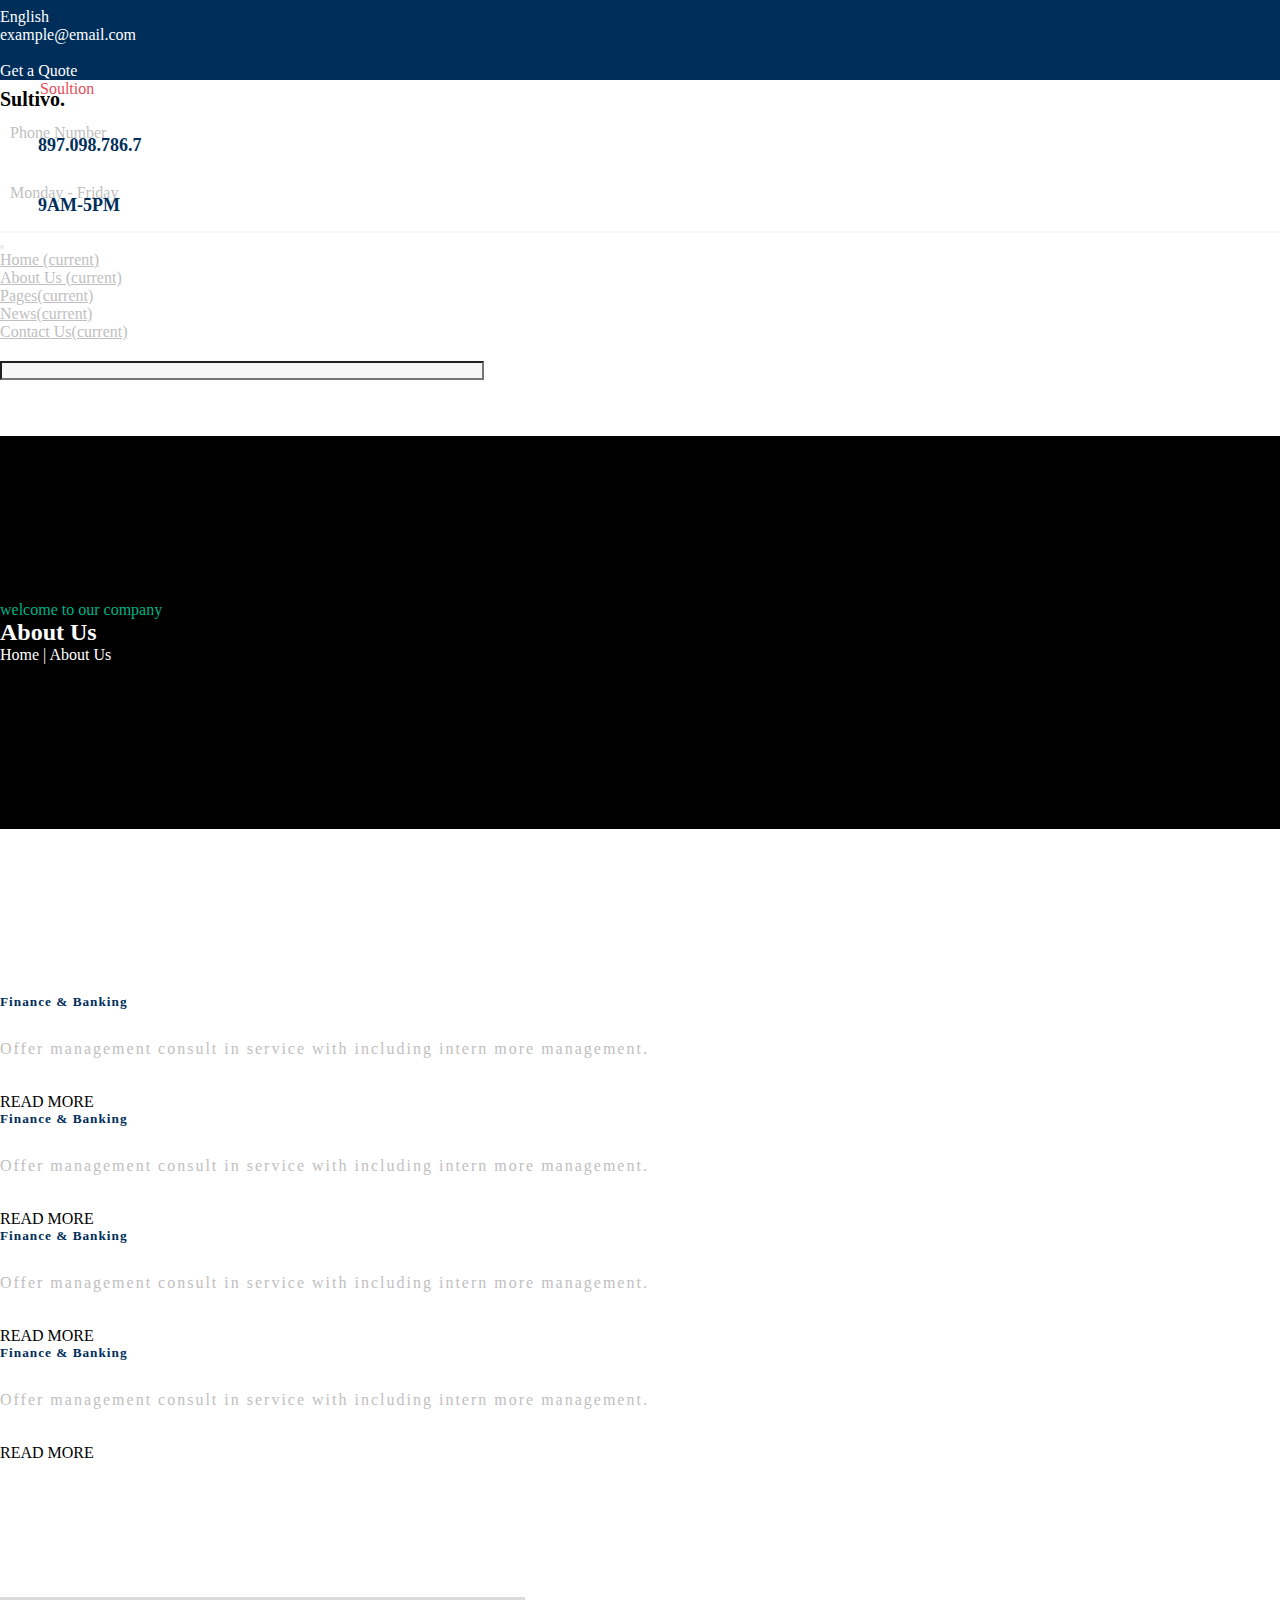
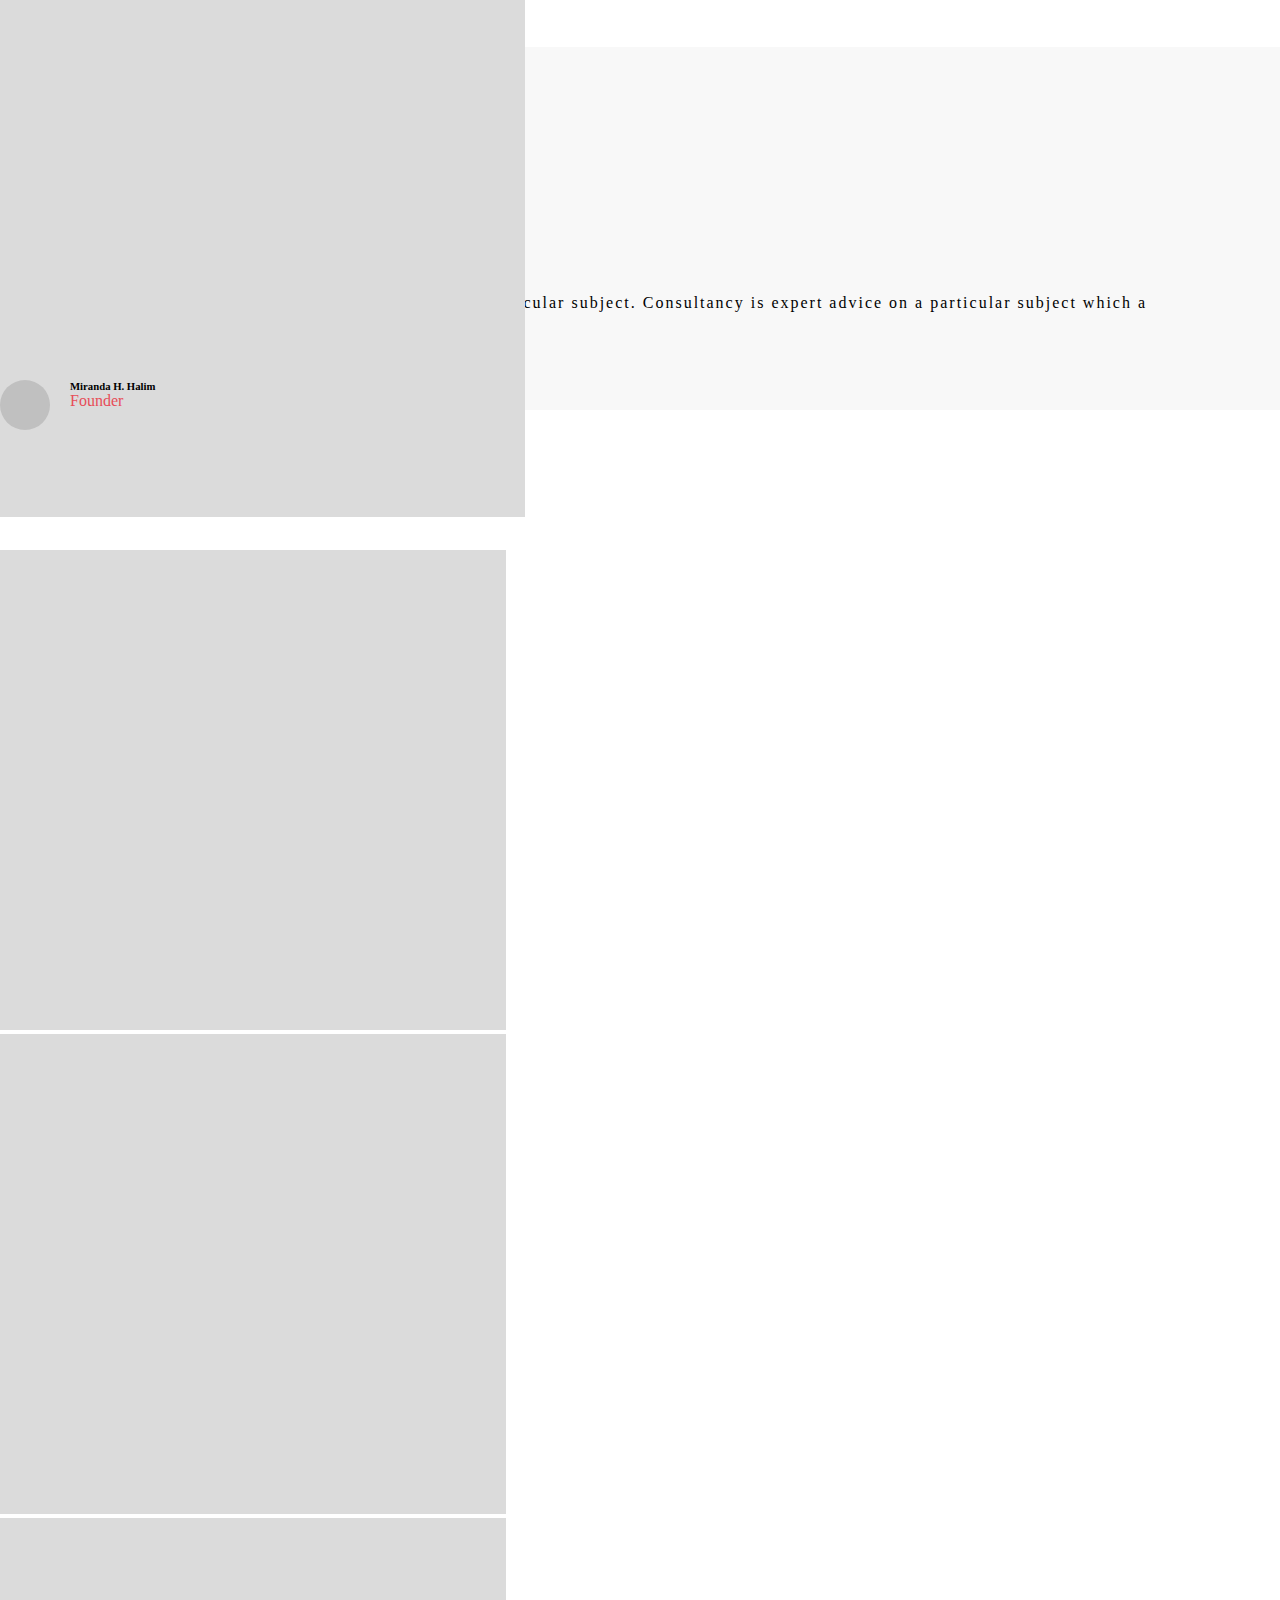
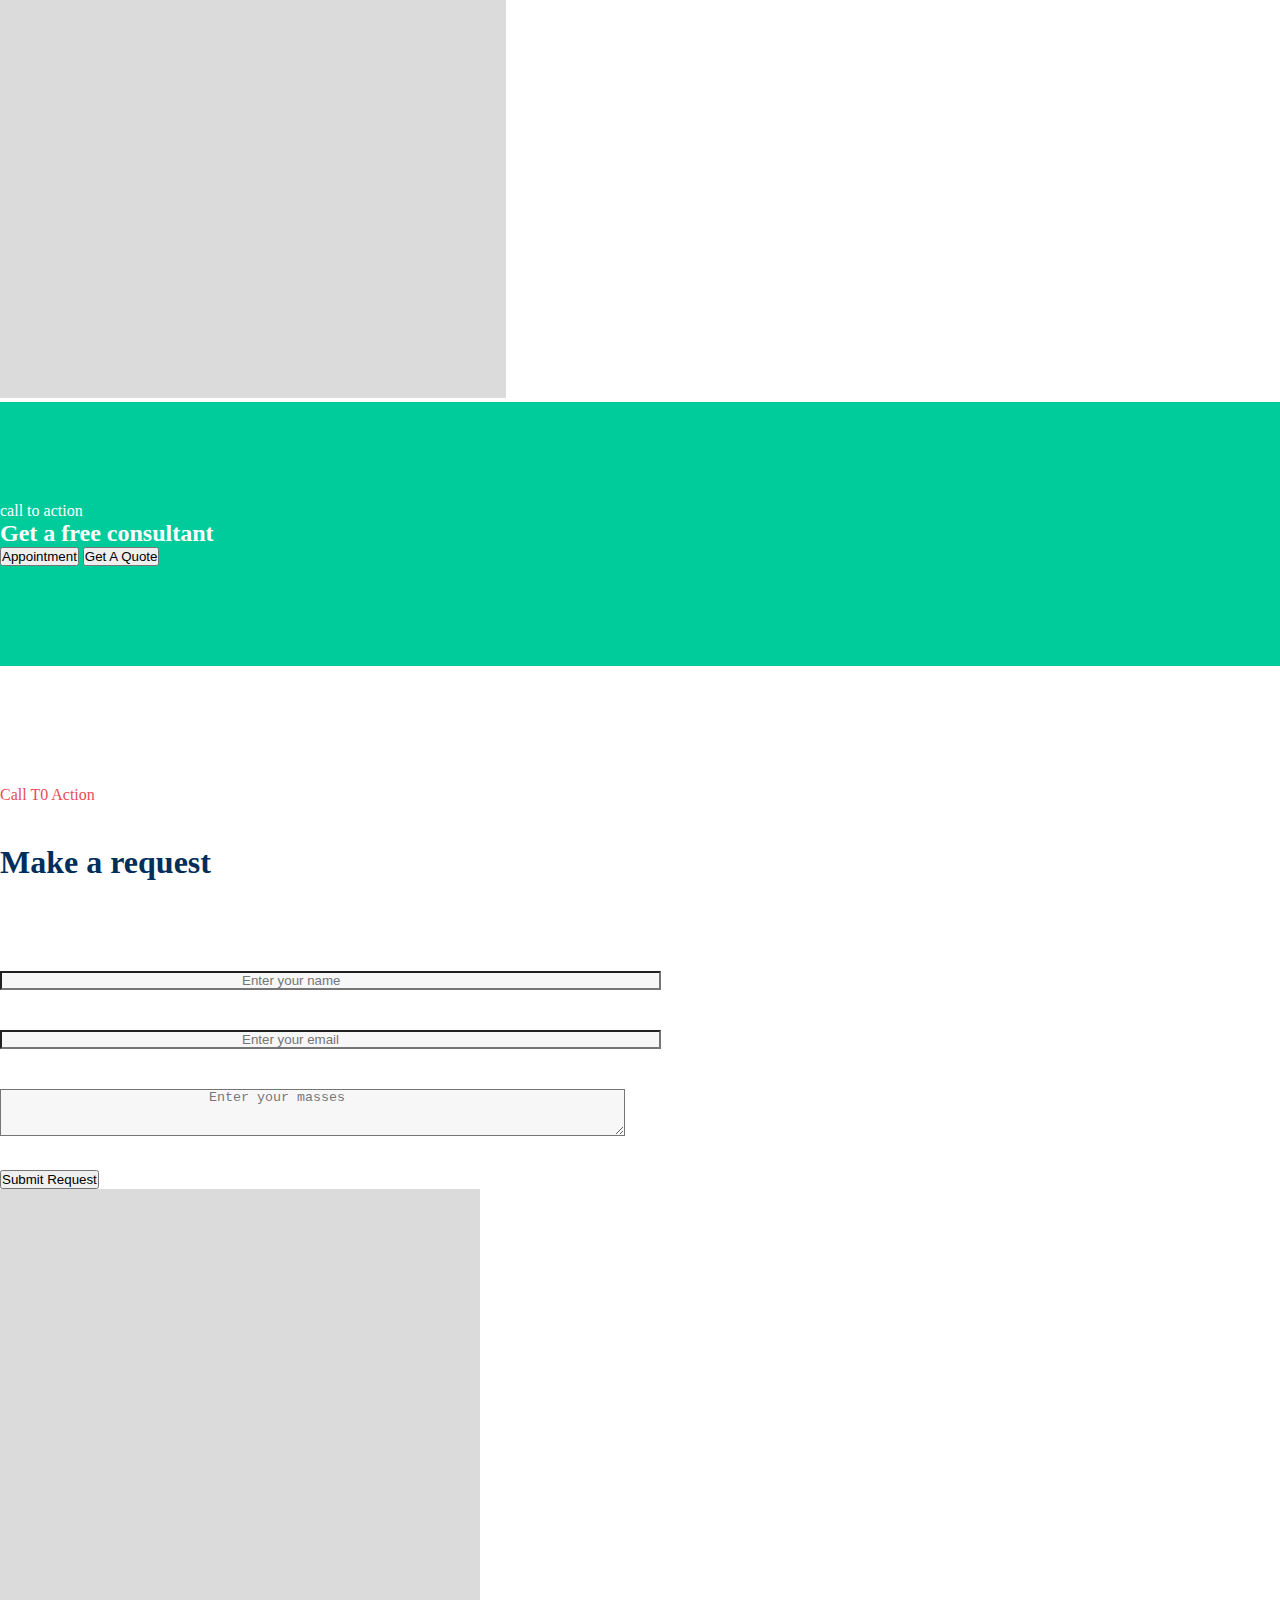
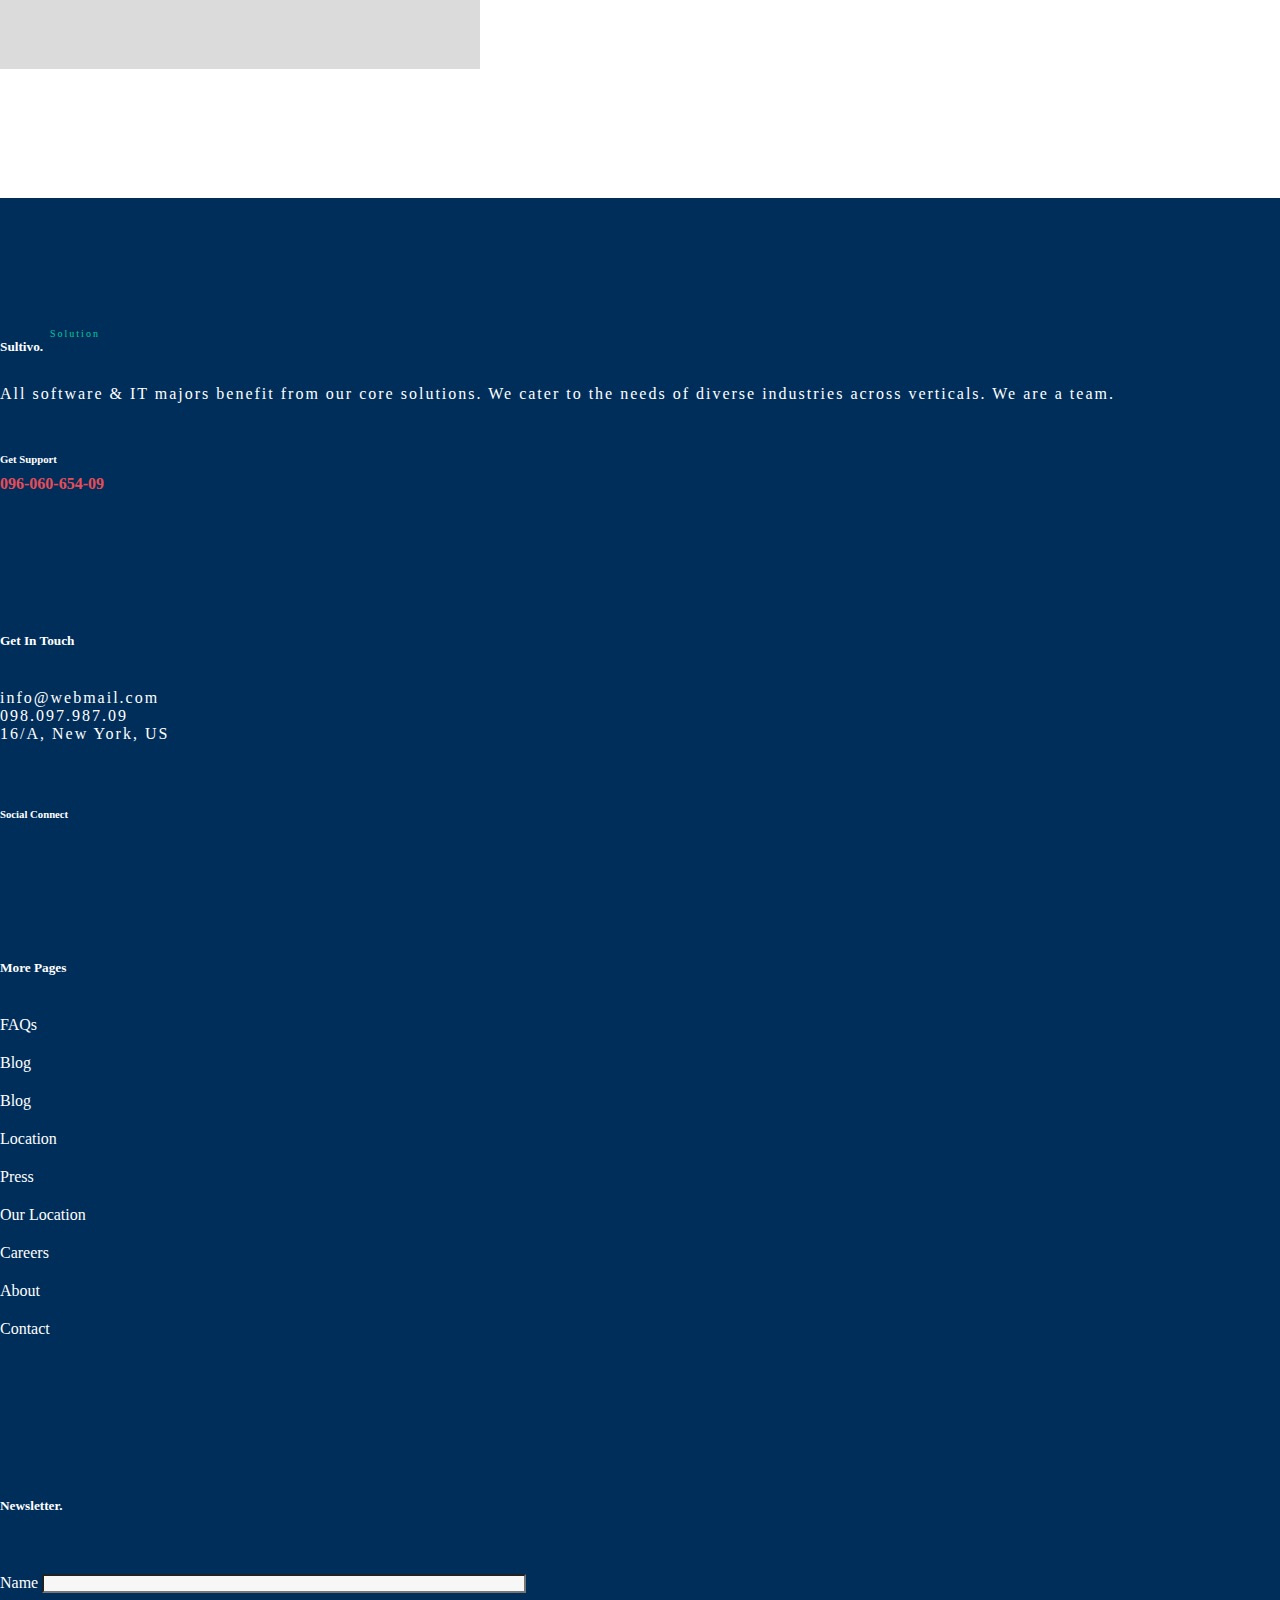
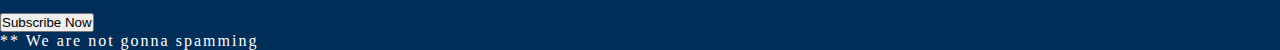
<file: service.html>
<!doctype html>
<html lang="en">

<head>
  <title>Title</title>
  <!-- Required meta tags -->
  <meta charset="utf-8">
  <meta name="viewport" content="width=device-width, initial-scale=1, shrink-to-fit=no">

  <!-- Bootstrap CSS v5.2.1 -->
  <link rel="stylesheet" href="https://cdnjs.cloudflare.com/ajax/libs/font-awesome/6.3.0/css/all.min.css"
  integrity="sha512-SzlrxWUlpfuzQ+pcUCosxcglQRNAq/DZjVsC0lE40xsADsfeQoEypE+enwcOiGjk/bSuGGKHEyjSoQ1zVisanQ=="
  crossorigin="anonymous" referrerpolicy="no-referrer" />
  <link href="https://cdn.jsdelivr.net/npm/bootstrap@5.2.1/dist/css/bootstrap.min.css" rel="stylesheet"
    integrity="sha384-iYQeCzEYFbKjA/T2uDLTpkwGzCiq6soy8tYaI1GyVh/UjpbCx/TYkiZhlZB6+fzT" crossorigin="anonymous">
<link rel="stylesheet" href="assets/css/service.css">
</head>

<body>
    <header>
        <div class="header-main d-flex justify-content-between">
          <div class="header-text d-flex">
            <p class="ms-5">English <i class="fa-solid fa-arrow-down"></i></p>
            <p class="ms-5 pb-3"><i class="fa-regular fa-envelope"></i> example@email.com</p>
        
          </div>
          <div class="header-icon d-flex">
            <i class="fa-brands fa-facebook"></i>
            <i class="fa-brands fa-twitter"></i>
            <i class="fa-brands fa-linkedin"></i>
            <i class="fa-brands fa-pinterest"></i>
            <div class="quote">
            <p class="me-5 ms-5">Get a Quote</p>
          </div>
          </div>
        </div>
        <div class="sultivo mt-3">
          <div class="sultivo-main d-flex justify-content-between">
            <div class="sultivo-text ms-5">
              <p>Soultion</p>
              <h6>Sultivo.</h6>
            </div>
            <div class="sultivo-icon-text d-flex">
              <div class="slutivo-inner me-5">
              <div class="sultivo-icon d-flex">
                <i class="fa-solid fa-phone"></i>
                <span>Phone Number</span>
              </div>
              <h5>897.098.786.7</h5>
            </div>
              <div class="slutivo-inner me-5 ">
              <div class="sultivo-icon d-flex">
                <i class="fa-regular fa-clock"></i>
                <span>Monday - Friday
                 </span>
              </div>
              <h5> 9AM-5PM</h5>
            </div>
            </div>
            </div>
          </div>
        </div>
        </header>
        <nav>
          <nav class="navbar navbar-expand-sm bg-light ">
            <button class="navbar-toggler d-lg-none" type="button" data-bs-toggle="collapse"
              data-bs-target="#collapsibleNavId" aria-controls="collapsibleNavId" aria-expanded="false"
              aria-label="Toggle navigation">
              <span class="navbar-toggler-icon"></span>
            </button>
            <div class="collapse navbar-collapse ms-5 nav-menu" id="collapsibleNavId">
              <ul class="navbar-nav me-auto mt-2 mt-lg-0">
                <li class="nav-item">
                  <a class="nav-link active" href="#" aria-current="page">Home <span
                      class="visually-hidden">(current)</span></a>
                </li>
                <li class="nav-item">
                  <a class="nav-link active" href="about.html" aria-current="page">About Us <span
                      class="visually-hidden">(current)</span></a>
                </li>
                <li class="nav-item">
                  <a class="nav-link active" href="#" aria-current="page">Pages<span
                      class="visually-hidden">(current)</span></a>
                </li>
                <li class="nav-item">
                  <a class="nav-link active" href="#" aria-current="page">News<span
                      class="visually-hidden">(current)</span></a>
                </li>
                <li class="nav-item">
                  <a class="nav-link active" href="#" aria-current="page">Contact Us<span
                      class="visually-hidden">(current)</span></a>
                </li>
              </ul>
              <form class="d-flex" role="search">
                <input class="form-control me-2" type="search" placeholder="Search" aria-label="Search">
              </form>
              <ul class="d-flex man-icon me-5">
                <li class="ms-5">
                  <a href="#"> <i class="fa-regular fa-user"></i></a>
                </li>
                <li><a href="#"><i class="fa-solid fa-bars"></i></a></li>
              </ul>
            </div>
          </nav>
        </nav>
        <section id="banner">
          <div class="container">
          <div class="banner-main d-flex justify-content-between">
            <div class="banner-text">
         <p>welcome to our company</p>
         <h2>About Us</h2>
            </div>
            <span>Home   |   About Us</span>
          </div>
          </div>
        </section>
        <section id="finance">
            <div class="container">
                    <div class="row">
                        <div class="col-lg-3">
                            <div class="finance-icon-text text-center">
                                <i class="fa-solid fa-building-columns"></i>
                             <h5>Finance & Banking</h5>
                             <p>Offer management consult in service with including intern more management.</p>
                            </div>
                            <p class="text-center">READ MORE  <i class="fa-solid fa-arrow-right"></i></p>
                        </div>
                        <div class="col-lg-3">
                            <div class="finance-icon-text text-center">
                                <i class="fa-solid fa-building-columns"></i>
                             <h5>Finance & Banking</h5>
                             <p>Offer management consult in service with including intern more management.</p>
                            </div>
                            <p class="text-center">READ MORE  <i class="fa-solid fa-arrow-right"></i></p>
                        </div>
                        <div class="col-lg-3">
                            <div class="finance-icon-text text-center">
                                <i class="fa-solid fa-building-columns"></i>
                             <h5>Finance & Banking</h5>
                             <p>Offer management consult in service with including intern more management.</p>
                            </div>
                            <p class="text-center">READ MORE  <i class="fa-solid fa-arrow-right"></i></p>
                        </div>
                        <div class="col-lg-3">
                            <div class="finance-icon-text text-center">
                                <i class="fa-solid fa-building-columns"></i>
                             <h5>Finance & Banking</h5>
                             <p>Offer management consult in service with including intern more management.</p>
                            </div>
                            <p class="text-center">READ MORE  <i class="fa-solid fa-arrow-right"></i></p>
                        </div>
                </div>
            </div>
        </section>
        <section id="features">
         <div class="container">
           <div class="row">
             <div class="col-md-6">
                <div class="feature-img">
                    <img src="assets/images/service-boxBg.jpg" alt="">
                </div>
             </div>
             <div class="col-md-6 ">
                <div class="feature-text">
                    <span>features</span>
                    <h2>We belive in our <br>
                        working process.</h2>
                      <p>A consultancy is a company that gives expert advice on a
                        particular subject. Consultancy is expert advice on a particular
                        subject which a person or group is paid to provider.</p>
                        <div class="founder">
                        <h6>Miranda H. Halim</h6>
                        <span>Founder</span>
                    </div>
                </div>
             </div>
           </div>
         </div>
        </section>
        <div class="service-img d-flex">
            <div class="service-img-overly">
                <img src="assets/images/service-box.png" alt="">
                <div class="service-img-text">
                    <h6>Consultancy</h6>
                    <h5>Freestyle Card Design</h5>
                  </div>
           
            </div>
            <div class="service-img-overly">
                <img src="assets/images/service-box.png" alt="">
                <div class="service-img-text">
                    <h6>Consultancy</h6>
                    <h5>Freestyle Card Design</h5>
                  </div>
           
            </div>
            <div class="service-img-overly">
                <img src="assets/images/service-box.png" alt="">
                <div class="service-img-text">
                    <h6>Consultancy</h6>
                    <h5>Freestyle Card Design</h5>
                  </div>
           
            </div>
        </div>
        <section id="call">
            <div class="container">
                <div class="call-main d-flex justify-content-between">
                    <div class="call-text">
                        <p>call to action</p>
                        <h2>Get a free consultant</h2>
                    </div>
                    <div class="banner-btn d-flex">
                        <div class="btn-one ">
                          <button type="button" class="btn btn-primary ">Appointment</button>
                          <button type="button" class="btn btn-primary ">Get A Quote</button>
                        </div>
                      </div>
                </div>
            </div>
        </section>
  <div class="container">
   <div class="callToActions">
    <div class="row">
        <div class="col-lg-6">
            <div class="callToAction">
                <div class="container">
                  <div class="callToAction-main">
                    <div class="color-line-two">
                      <span>Call T0 Action</span>
                    </div>
                    <div class="callToAction-text">
                      <h1>Make a request</h1>
                      <form action="call">
                        <input type="name" placeholder="Enter your name">
                        <input type="name" placeholder="Enter your email">
                      </form>
                      <textarea id="freeform" name="freeform" rows="3" cols="76">
                          Enter your masses
                          </textarea>
                    </div>
                    <div class="btn">
                      <button type="button" class="btn btn-primary  ">Submit Request</button>
                    </div>
                  </div>
                </div>
              </div>
        </div>
        <div class="col-lg-6">
            <img src="assets/images/service-box.png" alt="">
        </div>
    </div>
   </div>
  </div>
  <footer>
    <div class="container">
     <div class="row">
      <div class="col-lg-3">
        <div class="footer-header">
          <p class="solution">Solution</p>
          <h5>Sultivo.</h5>
          <p>All software & IT majors benefit from
            our core solutions. We cater to the
            needs of diverse industries across
            verticals. We are a team.</p>
            <h6>Get Support
            </h6>
            <h4>  096-060-654-09</h4>
          
        </div>
      </div>
      <div class="col-lg-3">
        <div class="footer-header-two">
        <h5>Get In Touch</h5>
        <p>
          info@webmail.com
        </p>
        <p>
          098.097.987.09
        </p>
        <p>
          16/A, New York, US
        </p>
        <h6>Social Connect</h6>
        <div class="footer-icon">
          <i class="fa-brands fa-facebook"></i>
          <i class="fa-brands fa-twitter"></i>
          <i class="fa-brands fa-youtube"></i>
          <i class="fa-brands fa-linkedin"></i>
        </div>
      </div>
      </div>
      <div class="col-lg-3">
        <div class="footer-header-two">
          <h5>More Pages</h5>
        </div>
        <div class="row">
          <div class="col-lg">
            <div class="press">
            <p>
              FAQs
            </p>
            <p>
              Blog
            </p>
            <p>
              Blog
            </p>
            <p>
              Location
            </p>
            <p>
              Press
            </p>
          </div>
          </div>
          <div class="col-lg">
            <div class="press">
            <p>
              Our Location
            </p>
            <p>
              Careers
            </p>
            <p>
              About
            </p>
            <p>
              Contact
            </p>
          </div>
          </div>
        </div>
      </div>
      <div class="col-lg-3">
        <div class="footer-header-two">
          <h5>Newsletter.</h5>
          
        <div class="col-3">
          <label class="visually-hidden" for="specificSizeInputName">Name</label>
          <input type="text" class="form-control mb-3" id="specificSizeInputName" placeholder="Enter your email">
        </div>
       
          <div class="btn">
            <button type="button" class="btn btn-primary  ">Subscribe Now</button>
          </div>
          <p>** We are not gonna spamming</p>
        
        </div>
      </div>
     </div>
    </div>
  </footer>
  <!-- Bootstrap JavaScript Libraries -->
  <script src="https://cdn.jsdelivr.net/npm/@popperjs/core@2.11.6/dist/umd/popper.min.js"
    integrity="sha384-oBqDVmMz9ATKxIep9tiCxS/Z9fNfEXiDAYTujMAeBAsjFuCZSmKbSSUnQlmh/jp3" crossorigin="anonymous">
  </script>

  <script src="https://cdn.jsdelivr.net/npm/bootstrap@5.2.1/dist/js/bootstrap.min.js"
    integrity="sha384-7VPbUDkoPSGFnVtYi0QogXtr74QeVeeIs99Qfg5YCF+TidwNdjvaKZX19NZ/e6oz" crossorigin="anonymous">
  </script>
</body>

</html>
</file>
<file: assets/css/style.css>
* {
  margin: 0;
  padding: 0;
  box-sizing: border-box;
}
ul {
  text-decoration: none;
}
li {
  list-style: none;
}
h1,
h2,
h3,
h4,
h5,
h6,
p {
  margin: 0;
  padding: 0;
}
p {
  margin-bottom: 0;
}
 header {
  position: absolute;
  top: 0;
  left: 0;
  width: 100%;
} 
.header-item {
  background: #222222;
}
.header-main {
  padding-top: 32px;
  color: #fff;
}
.header-icon-text i {
  font-size: 30px;
  color: #e54209;
  padding-right: 10px;
  padding-top: 10px;
}
.header-main h5 {
  padding-left: 38px;
  margin-top: -10px;
  padding-bottom: 30px;
}
.header-main .solution {
  padding-left: 65px;
}
.header-main h3 {
  margin-top: -10px;
  font-weight: 800;
}
/* .navbar-nav .nav-link.active,
.navbar-nav .show > .nav-link {
  color: grey;
} */
.nav-menu ul li a{
  color: #787878 !important;
}
.nav-menu ul li a:hover{
  color: #e54209 !important;
}

.navbar-expand-sm .navbar-nav .nav-link {
  padding: 0 30px;
}
.man-icon li a {
  padding-left: 35px;
}
.man-icon li a i {
  color: gray;
} 

.banner-inner{
  background: url(../images/banner.jpg);
}

.banner-text {
  color: #fff;
}
.banner-text p {
  padding-top: 400px;
  color: #787878;
  letter-spacing: 2px;
}
.banner-text h1 {
  font-size: 70px;
  font-weight: 800;
  padding-bottom: 42px;
}
.btn-primary {
  --bs-btn-color: #fff;
  --bs-btn-bg: transparent;
  --bs-btn-border-color: #fff;
  --bs-btn-hover-color: #fff;
  --bs-btn-hover-bg: #e54209;
  --bs-btn-hover-border-color: #000;
}
.banner-btn {
  padding-bottom: 230px;
}
.btn-one {
  margin-left: 20px;
}
#about {
  padding-top: 120px;
}
.img-text {
  position: relative;
}
.text {
  position: absolute;
  left: 376px;
  top: 56px;
}
#about span {
  color: red;
}
#about h2 {
  font-weight: 600;
  letter-spacing: 2px;
  padding-bottom: 50px;
}
#about p {
  width: 450px;
  letter-spacing: 2px;
  padding-bottom: 20px;
}
#about .gray {
  padding-left: 40px;
  color: #787878;
  padding-bottom: 20px;
}
.btn .btn-primary {
  --bs-btn-color: #fff;
  --bs-btn-bg: #e54209;
  --bs-btn-border-color: #fff;
  --bs-btn-hover-color: #fff;
  --bs-btn-hover-bg: #e54209;
  --bs-btn-hover-border-color: #fff;
}
.box {
  padding-top: 120px;
}
.box-img {
  position: relative;
  left: 70px;
  top: 150px;
}
.box-text {
  padding-left: 155px;
  padding-top: 45px;
  color: #fff;
}
.bg-one {
  background: #e54209;
}
.read-more {
  color: #787878;
  position: relative;
}
.read-more::after {
  content: "";
  position: absolute;
  left: 1px;
  top: 26px;
  width: 90px;
  height: 1px;
  background: #787878;
}
.box-text-two {
  padding-left: 155px;
  padding-top: 45px;
}
.background-color {
  height: 350px;
  background: #f4f4f4;
  position: relative;
  top: -60px;
}
.background {
  z-index: 2;
}
.bg-logo{
  display: flex;
  flex-wrap: wrap;
}
.background-color img {
  padding-top: 200px;
  padding-left: 120px;
}
.background-color img:first-child {
  padding-left: 0;
} 
#intro {
  background: #000;
  margin-top: -58px;
}
.color-line span {
  color: #e54209;
  padding-left: 80px;
  position: relative;
  text-transform: uppercase;
}
.color-line span::after {
  content: "";
  position: absolute;
  top: 12px;
  left: 2px;
  width: 66px;
  height: 1px;
  background: #e54209;
}
.intro-text {
  padding-top: 100px;
  color: #fff;
}
.intro-text h2 {
  width: 350px;
  font-size: 45px;
  font-weight: 600;
}
.intro-text p {
  width: 500px;
  letter-spacing: 2px;
  padding-top: 20px;
  padding-bottom: 40px;
  color: #787878;
}
.intro-icon-text {
  color: #fff;
}
.intro-icon-text i {
  padding-right: 30px;
  padding-bottom: 20px;
  font-size: 20px;
}
.intro-bottom {
  padding: 200px 0;
}
.intro-bottom h2 {
  color: #fff;
  font-weight: 600;
  font-size: 45px;
  padding-top: 10px;
}
.video-img {
  padding-top: 120px;
}
.video-icon {
  position: relative;
}
.video-icon i {
  position: absolute;
  top: -236px;
  left: 53%;
  color: #fff;
  font-size: 30px;
}
.v-icon {
  padding-top: 165px;
}
.v-icon i {
  margin-left: 30px;
  cursor: pointer;
  color: #000;
  position: relative;
  z-index: 1;
}
.v-icon i:hover {
  color: #fff;
}
.v-icon i::after {
  content: "";
  position: absolute;
  left: -10px;
  top: -6px;
  width: 30px;
  height: 30px;
  background: #fff;
  z-index: -1;
}
.v-icon i:hover::after {
  background-color: #e54209;
}
#intro-box {
  background: #f7f7f7;
}
.intro-box {
  position: relative;
  top: -115px;
}
.intro-box-one {
  background-color: #131313;
  color: #fff;
  padding-left: 40px;
}
.intro-box-one p {
  padding-top: 300px;
  padding-bottom: 20px;
  letter-spacing: 2px;
}
.intro-box-one h4 {
  font-weight: 600;
  letter-spacing: 2px;
  padding-bottom: 120px;
}
.case-details {
  background: #ffff;
  padding: 20px 30px;
  display: inline-block;
  position: relative;
  top: -32px;
  left: 58px;
}
.intro-text {
  color: #000;
}
.let-us {
  color: #e54209;
  position: relative;
}
.let-us::after {
  content: "";
  position: absolute;
  left: 0;
  bottom: 0;
  width: 100%;
  height: 2px;
  background: #e54209;
}
#work {
  padding-top: 120px;
}
.work-icon-text {
  width: 270px;
  height: 330px;
}
.work-icon-text i {
  font-size: 70px;
  color: #e54209;
  padding-bottom: 35px;
  padding-top: 55px;
}
.work-icon-text h6 {
  padding-bottom: 30px;
}
.work-icon-text p {
  line-height: 30px;
}
.work-icon-text:hover {
  background: #e54209;
}
.work-icon-text i:hover {
  color: #fff;
}
.color-line-two span {
  color: #e54209;
  padding-left: 80px;
  position: relative;
  text-transform: uppercase;
}
.color-line-two span::after {
  content: "";
  position: absolute;
  top: 12px;
  left: 2px;
  width: 66px;
  height: 2px;
  background: #ededed;
}
.process p {
  width: 460px;
  padding: 40px 0;
  letter-spacing: 2px;
}
#feedback {
  background: url(../images/bg-two.jpg) no-repeat center / cover;
  margin-top: 120px;
}
.feedback-main {
  padding-top: 120px;
}
.feedback-main h1 {
  padding: 20px 0;
  font-weight: 600;
}
.feedback-text {
  background: url(../images/bg-three.png) no-repeat center / cover;
  margin-top: 85px;
  margin-bottom: 400px;
}
.feedback-icon {
  padding-top: 60px;
  padding-bottom: 30px;
  padding-left: 140px;
  color: #e54209;
}
.feedback-text h6 {
  padding-left: 140px;
  position: relative;
}
.feedback-text h6::after {
  content: "";
  position: absolute;
  left: 34px;
  top: -45px;
  width: 80px;
  height: 80px;
  border-radius: 50%;
  background: #e8e8e8;
}
.feedback-text p {
  padding: 60px 0;
  letter-spacing: 2px;
}
.callToAction {
  position: relative;
  top: -150px;
  background: url(../images/bg-four.png) no-repeat center / cover;
}
.callToAction-main {
  padding-top: 85px;
}
.callToAction-main h1 {
  padding-top: 40px;
  padding-bottom: 70px;
}
input {
  padding: 0 250px;
  margin: 20px 0;
  background: #f7f7f7;
}
textarea {
  background: #f7f7f7;
  color: #787878;
  margin-bottom: 30px;
  margin-top: 20px;
}
.blog-box {
  padding: 20px;
  background: #e54209;
  display: inline-block;
  color: #fff;
  position: relative;
  top: -480px;
  left: 325px;
}
.card-main {
  padding-top: 100px;
}
.card-body .by {
  color: #cccccc;
}
.concult {
  color: #e54209;
}
footer{
    margin-top: 125px;
    background: #f7f7f7;
}
.footer-header{
    padding-top: 100px;
}
.footer-header .solution{
    color: #e54209;
    padding-left: 50px;
    font-size: 10px;
}
.footer-header p{
    letter-spacing: 2px;
    padding-top: 30px;
}
.footer-header h6{
    padding-top: 50px;
    padding-bottom: 10px;
}
.footer-header h4{
    color: #e54209;
}
.footer-header-two{
    padding-top: 140px;
}
.footer-header-two h5{
    padding-bottom: 40px;
}
.footer-header-two p{
    letter-spacing: 2px;
}
.footer-header-two h6{
    padding-top: 65px;
}
.press p{
    padding-bottom: 20px;
}
.form-control {
	width: 222px;
}
</file>
<file: assets/css/responsive.css>
@media (min-width:576px) and (max-width:767.98px){
    .header-main {
        padding-top: 32px;
        color: #fff;
        padding-left: 273px;
    }
.nav-menu {
    text-align: center !important;
}
.nav-menu form{
    justify-content: center;
}
 .nav-menu .man-icon{
    justify-content: center;
   margin-right: 50px;
 }
}
</file>
<file: assets/css/about.css>
* {
  margin: 0;
  padding: 0;
  box-sizing: border-box;
}
ul {
  text-decoration: none;
}
li {
  list-style: none;
}
h1,
h2,
h3,
h4,
h5,
h6,
p {
  margin: 0;
  padding: 0;
}
.container {
  width: 1170px !important;
}
.header-main {
  background: #002e5b;
  padding-top: 8px;
  color: #fff;
}
.sultivo {
  border-bottom: 2px solid #f7f7f7;
}
.header-icon i {
  padding-left: 10px;
}
.sultivo p {
  padding-left: 40px;
  color: #e74d58;
}
.sultivo h6 {
  margin-top: -10px;
  font-size: 20px;
  font-weight: 600;
}
.sultivo-icon i {
  font-size: 30px;
  padding-right: 10px;
  padding-top: 10px;
  color: #e74d58;
}
.sultivo span {
  color: #c0c0c0;
}
.sultivo h5 {
  padding-left: 38px;
  margin-top: -10px;
  padding-bottom: 15px;
  color: #002e5b;
  font-size: 18px;
}
.nav-menu ul li a {
  color: #c0c0c0 !important;
}
.nav-menu ul li a:hover {
  color: #002e5b !important;
}
.man-icon li a {
  padding-left: 35px;
}
.man-icon li a i {
  color: #c0c0c0;
}
#banner {
  background: url(../images/about-bg.jpg);
}
.banner-main {
  color: #fff;
  padding: 165px 0;
}
.banner-text p {
  color: #00b086;
}
#about {
  padding-top: 125px;
}
#about p{
    color: #777777;
}
.about-img img {
  width: 570px;
  height: 660px;
}
.about-img-text {
  color: #fff;
  position: relative;
  top: -90px;
  left: 260px;
}
.about-text {
  padding-top: 30px;
  padding-left: 50px;
}
.about-text span {
  color: #e74d58;
}
.about-text h2 {
  color: #002e5b;
  font-weight: 600;
  font-size: 40px;
  padding: 25px 0;
}
.about-text-two{
    padding-top: 65px;
}
.about-text-two i{
    color: #e74d58;
    padding-right: 30px;
}
.about-text-two h6{
    color: #002e5b;
    font-size: 19px;
    padding-bottom: 35px;
}
.about-text-two p{
    padding-bottom: 50px;
}
 .btn-primary {
    --bs-btn-color: #fff;
    --bs-btn-bg: #002e5b;
    --bs-btn-border-color: #fff;
    --bs-btn-hover-color: #fff;
    --bs-btn-hover-bg: #002e5b;
    --bs-btn-hover-border-color: #fff;
  }
  #choose{
    background: #f6f6f6;
    padding-top: 120px;
  }
  .choose-header span{
    color: #e74d58;
    text-transform: uppercase;
  }
  .choose-header h1{
    color: #002e5b;
    padding-top: 10px;
    padding-bottom: 40px;
  }
  .choose-box{
background: url(../images/aboutService-bg.png);
  }
  .choose-box h1{
    padding: 50px 0 60px 50px;
    color: #e74d58;
  }
  .choose-box h4{
    padding-bottom: 30px;
    padding-left: 50px;
    color: #002e5b;
  }
  .choose-box p{
   padding-left: 50px;
   padding-bottom: 50px;
   color: #777777;
  }
  .background-color {
    margin-top: 120px;
    height: 240px;
    background: #f4f4f4;
  }
  .background-color img {
    padding-top: 120px;
   padding-left: 83px;
  }
  .background-color img:first-child {
    padding-left: 0;
  } 
  #faq{
    background: #f6f6f6;
  }
  .faq-main{
    padding-top: 120px;
    padding-bottom: 115px;
  }
  .faq-text{
    padding-left: 50px;
    padding-top: 30px;
  }
.faq-text span{
  color: #e74d58;
}
.faq-text h1{
  color: #002e5b;
  padding-top: 30px;
  padding-bottom: 50px;
}
.blog-box {
	padding: 20px;
	background: #e54209;
	display: inline-block;
	color: #fff;
	position: relative;
	top: 59px;
	left: 266px;
}
.card-main {
  padding-top: 100px;
}
.card-body .by {
  color: #cccccc;
}

.concult {
  color: #e54209;
}
footer{
  margin-top: 125px;
  background: #002e5b;
  color: #fff;
}
.footer-header{
  padding-top: 100px;
}
.footer-header .solution{
  color: #00cb9b;
  padding-left: 50px;
  font-size: 10px;
}
.footer-header p{
  letter-spacing: 2px;
  padding-top: 30px;
}
.footer-header h6{
  padding-top: 50px;
  padding-bottom: 10px;
}
.footer-header h4{
  color: #e74d58;
}
.footer-header-two{
  padding-top: 140px;
}
.footer-header-two h5{
  padding-bottom: 40px;
}
.footer-header-two p{
  letter-spacing: 2px;
}
.footer-header-two h6{
  padding-top: 65px;
}
.press p{
  padding-bottom: 20px;
}
.form-control {
	width: 222px;
}
</file>
<file: assets/css/project.css>
* {
    margin: 0;
    padding: 0;
    box-sizing: border-box;
  }
  ul {
    text-decoration: none;
  }
  li {
    list-style: none;
  }
  h1,
  h2,
  h3,
  h4,
  h5,
  h6,
  p {
    margin: 0;
    padding: 0;
  }
  .container {
    width: 1170px !important;
  }
  .header-main {
    background: #002e5b;
    padding-top: 8px;
    color: #fff;
  }
  .sultivo {
    border-bottom: 2px solid #f7f7f7;
  }
  .header-icon i {
    padding-left: 10px;
  }
  .sultivo p {
    padding-left: 40px;
    color: #e74d58;
  }
  .sultivo h6 {
    margin-top: -10px;
    font-size: 20px;
    font-weight: 600;
  }
  .sultivo-icon i {
    font-size: 30px;
    padding-right: 10px;
    padding-top: 10px;
    color: #e74d58;
  }
  .sultivo span {
    color: #c0c0c0;
  }
  .sultivo h5 {
    padding-left: 38px;
    margin-top: -10px;
    padding-bottom: 15px;
    color: #002e5b;
    font-size: 18px;
  }
  .nav-menu ul li a {
    color: #c0c0c0 !important;
  }
  .nav-menu ul li a:hover {
    color: #002e5b !important;
  }
  .man-icon li a {
    padding-left: 35px;
  }
  .man-icon li a i {
    color: #c0c0c0;
  }
  #banner {
    background: url(../images/about-bg.jpg);
  }
  .banner-main {
    color: #fff;
    padding: 165px 0;
  }
  .banner-text p {
    color: #00b086;
  }
  #box{
    padding-top: 120px;
  }
  .img-overly{
    position: relative;
  }
  .img-overly i{
    color: #fff;
    z-index: 1;
  }
  .img-overly::after{
    content: "";
    position: absolute;
    width: 100%;
    height: 100%;
    top: 0;
    left: 0;
    background: #da3333;
opacity: 0; 
}
.img-overly:hover::after{
    opacity: 1;
}
    
  #box h6{
    padding-top: 30px;
    color: #002e5b;
  }
  #box p{
    padding-top: 20px;
    padding-bottom: 60px;
    color: #00b086;
  }
  .btn .btn-primary {
    --bs-btn-color: #fff;
    --bs-btn-bg: #00b086;
    --bs-btn-border-color: #fff;
    --bs-btn-hover-color: #fff;
    --bs-btn-hover-bg: #00b086;
    --bs-btn-hover-border-color: #fff;
  }
  #feedback {
    background: url(../images/project-map-bg.jpg) no-repeat center / cover;
    margin-top: 120px;
  }
  .feedback-main {
    padding-top: 120px;
  }
  .color-line{
    color: #fff;
  }
  .color-line span{
    color: #e74d58;
  }
  .feedback-main h1 {
    padding: 20px 0;
    font-weight: 600;
  }
  .feedback-text {
    background: url(../images/project-map-box.png) no-repeat center / cover;
margin-top: 80px;
    margin-bottom: 400px;
  }
  .feedback-icon {
    padding-top: 60px;
    padding-bottom: 30px;
    padding-left: 140px;
    color: #00b086;
  }
  .feedback-text h6 {
    padding-left: 140px;
    position: relative;
  }
  .feedback-text h6::after {
    content: "";
    position: absolute;
    left: 34px;
    top: -45px;
    width: 80px;
    height: 80px;
    border-radius: 50%;
    background: #e8e8e8;
  }
  .feedback-text p {
     padding-left: 60px;
     padding-top: 30px;
     padding-bottom: 60px;
    letter-spacing: 2px;
  }
  footer{
    background: #002346;
    color: #fff;
  }
  .footer-header{
    padding-top: 100px;
  }
  .footer-header .solution{
    color: #00cb9b;
    padding-left: 50px;
    font-size: 10px;
  }
  .footer-header p{
    letter-spacing: 2px;
    padding-top: 30px;
  }
  .footer-header h6{
    padding-top: 50px;
    padding-bottom: 10px;
  }
  .footer-header h4{
    color: #e74d58;
  }
  .footer-header-two{
    padding-top: 140px;
  }
  .footer-header-two h5{
    padding-bottom: 40px;
  }
  .footer-header-two p{
    letter-spacing: 2px;
  }
  .footer-header-two h6{
    padding-top: 65px;
  }
  .press p{
    padding-bottom: 20px;
  }
  .form-control {
      width: 222px;
  }
</file>
<file: assets/css/service.css>
* {
    margin: 0;
    padding: 0;
    box-sizing: border-box;
  }
  ul {
    text-decoration: none;
  }
  li {
    list-style: none;
  }
  h1,
  h2,
  h3,
  h4,
  h5,
  h6,
  p {
    margin: 0;
    padding: 0;
  }
  .container {
    width: 1170px !important;
  }
  .header-main {
    background: #002e5b;
    padding-top: 8px;
    color: #fff;
  }
  .sultivo {
    border-bottom: 2px solid #f7f7f7;
  }
  .header-icon i {
    padding-left: 10px;
  }
  .sultivo p {
    padding-left: 40px;
    color: #e74d58;
  }
  .sultivo h6 {
    margin-top: -10px;
    font-size: 20px;
    font-weight: 600;
  }
  .sultivo-icon i {
    font-size: 30px;
    padding-right: 10px;
    padding-top: 10px;
    color: #e74d58;
  }
  .sultivo span {
    color: #c0c0c0;
  }
  .sultivo h5 {
    padding-left: 38px;
    margin-top: -10px;
    padding-bottom: 15px;
    color: #002e5b;
    font-size: 18px;
  }
  .nav-menu ul li a {
    color: #c0c0c0 !important;
  }
  .nav-menu ul li a:hover {
    color: #002e5b !important;
  }
  .man-icon li a {
    padding-left: 35px;
  }
  .man-icon li a i {
    color: #c0c0c0;
  }
  #banner {
    background: url(../images/about-bg.jpg);
  }
  .banner-main {
    color: #fff;
    padding: 165px 0;
  }
  .banner-text p {
    color: #00b086;
  }
  #finance{
    padding-top: 165px;
  }
  .finance-icon-text i{
    font-size: 60px;
    color: #e74d58;
    padding-bottom: 35px;
  }
  .finance-icon-text h5{
    color: #002e5b;
    padding-bottom: 30px;
    letter-spacing: 1px;
  }
  .finance-icon-text p{
    color: #c0c0c0;
    letter-spacing: 2px;
    padding-bottom: 35px;
  }
  #features{
 margin-top: 185px;
    background: #f8f8f8;
  }
  .feature-img{
    position: relative;
  }
  .feature-img img {
	position: absolute;
	top: -50px;
	left: -45px;
}
  .feature-text {
    padding-top: 100px;
  }
  .feature-text span{
    color: #e74d58;
  }
  .feature-text h2{
    padding-top: 30px;
    padding-bottom: 45px;
    color: #002e5b;
  }
  .feature-text p{
    letter-spacing: 2px;
    padding-bottom: 50px;
  }
  .founder{
    padding-left: 70px;
    position: relative;
  }
  .founder::after{
    content: "";
    position: absolute;
    left: 0;
    top: 0;
    width: 50px;
    height: 50px;
    border-radius: 50%;
    background: #c0c0c0;
  }
  .service-img{
    padding-top: 140px;
    cursor: pointer;
  }
  .service-img-overly{
    position: relative;
  }
  .service-img-text{
    position: absolute;
    top: 0;
    left: 0;
    width: 100%;
    height: 100%;
    background: rgba(0,0,0,0.5);
     text-align: center;
     padding-top: 50%;
     transition: 0.7s;
     opacity: 0;
  }
  .service-img-text:hover{
    opacity: 1;
  }
  .service-img-overly img {
	width: 506px;
	height: 480px;
}
#call{
    background: #00cb9b;
}
.call-main{
    padding: 100px 0;
    color: #fff;
}
.btn-primary {
    --bs-btn-color: #fff;
    --bs-btn-bg: transparent;
    --bs-btn-border-color: #fff;
    --bs-btn-hover-color: #fff;
    --bs-btn-hover-bg: #002e5b;
    --bs-btn-hover-border-color: #000;
  }
  .callToActions{
    padding-top: 120px;
  }
  .callToAction-main span{
    color: #e74d58;
  }
  .callToAction-main h1 {
    padding-top: 40px;
    padding-bottom: 70px;
    color: #002e5b;
  }
  input {
    padding: 0 240px;
    margin: 20px 0;
    background: #f7f7f7;
  }
  textarea {
    background: #f7f7f7;
    color: #787878;
    margin-bottom: 30px;
    margin-top: 20px;
  }
  .btn .btn-primary {
    --bs-btn-color: #fff;
    --bs-btn-bg: #00b086;
    --bs-btn-border-color: #fff;
    --bs-btn-hover-color: #fff;
    --bs-btn-hover-bg: #00b086;
    --bs-btn-hover-border-color: #fff;
  }
  footer{
    margin-top: 125px;
    background: #002e5b;
    color: #fff;
  }
  .footer-header{
    padding-top: 100px;
  }
  .footer-header .solution{
    color: #00cb9b;
    padding-left: 50px;
    font-size: 10px;
  }
  .footer-header p{
    letter-spacing: 2px;
    padding-top: 30px;
  }
  .footer-header h6{
    padding-top: 50px;
    padding-bottom: 10px;
  }
  .footer-header h4{
    color: #e74d58;
  }
  .footer-header-two{
    padding-top: 140px;
  }
  .footer-header-two h5{
    padding-bottom: 40px;
  }
  .footer-header-two p{
    letter-spacing: 2px;
  }
  .footer-header-two h6{
    padding-top: 65px;
  }
  .press p{
    padding-bottom: 20px;
  }
  .form-control {
      width: 222px;
  }
</file>
